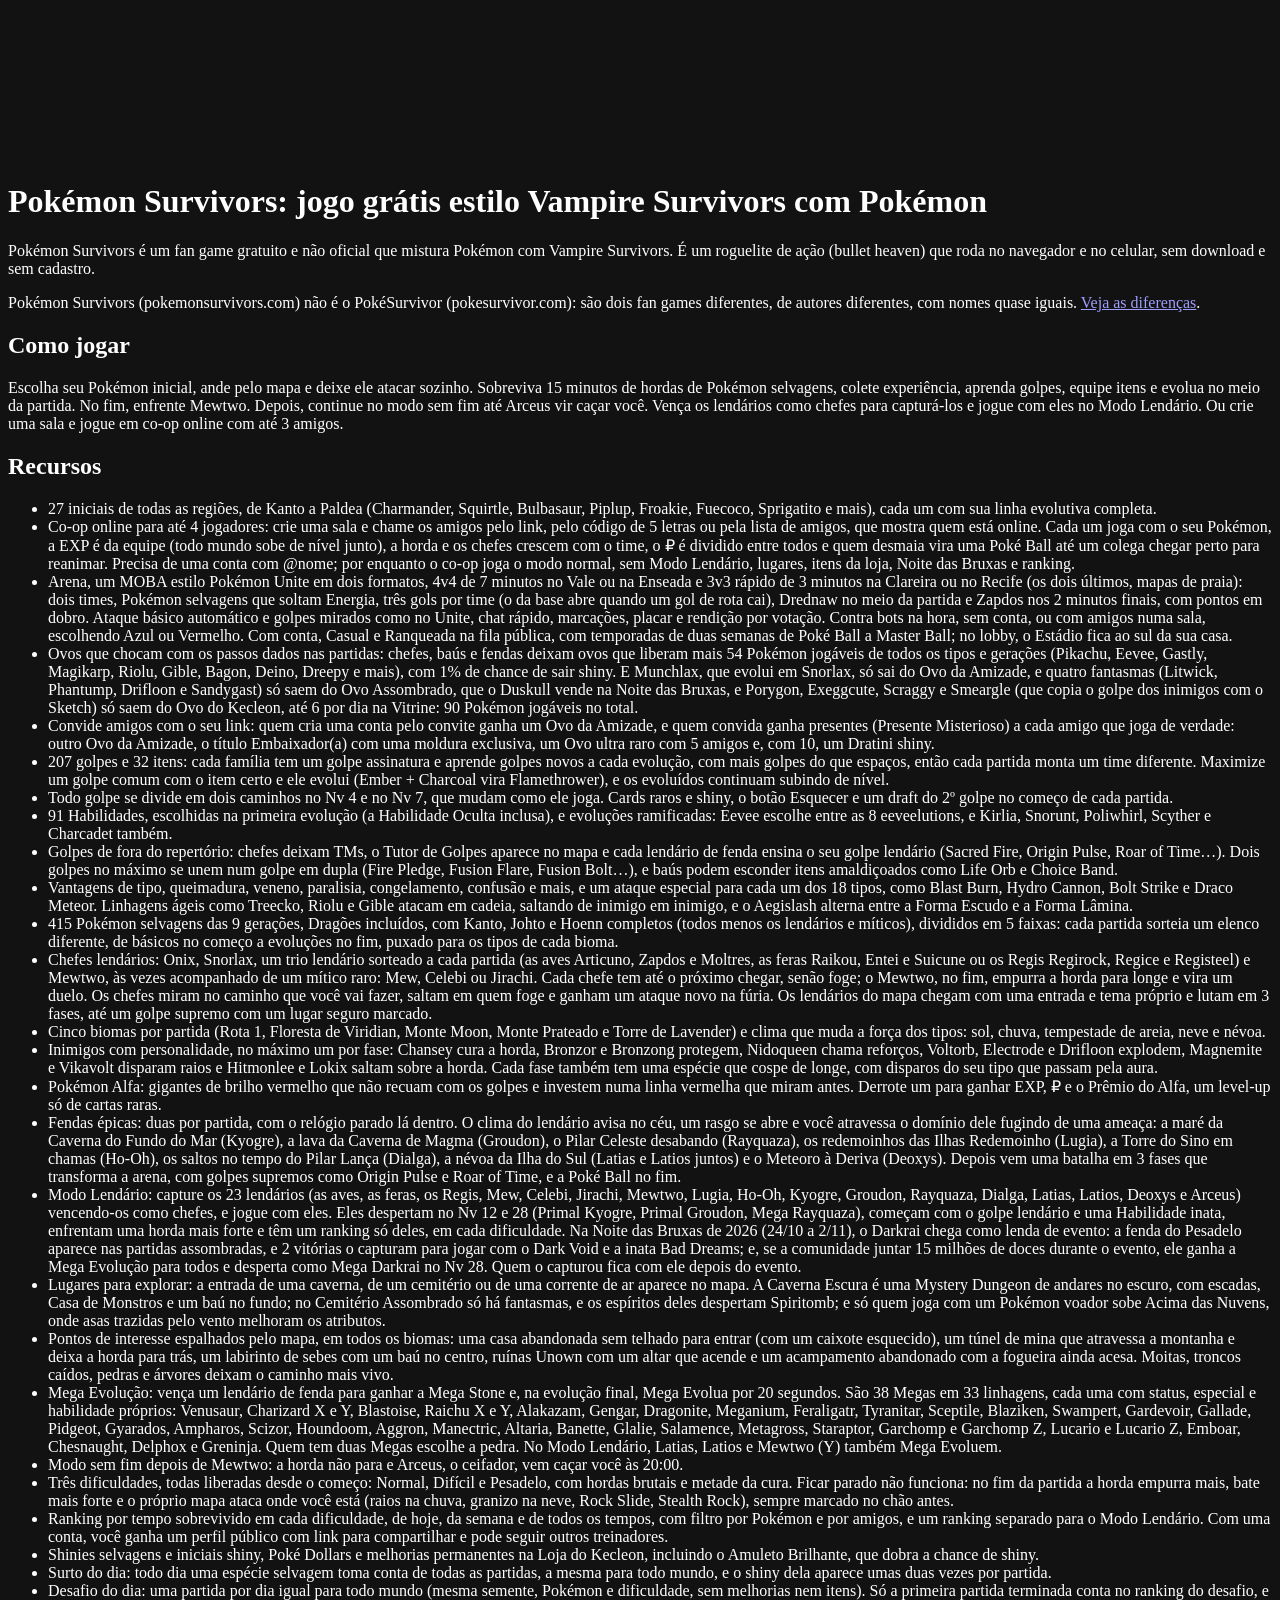
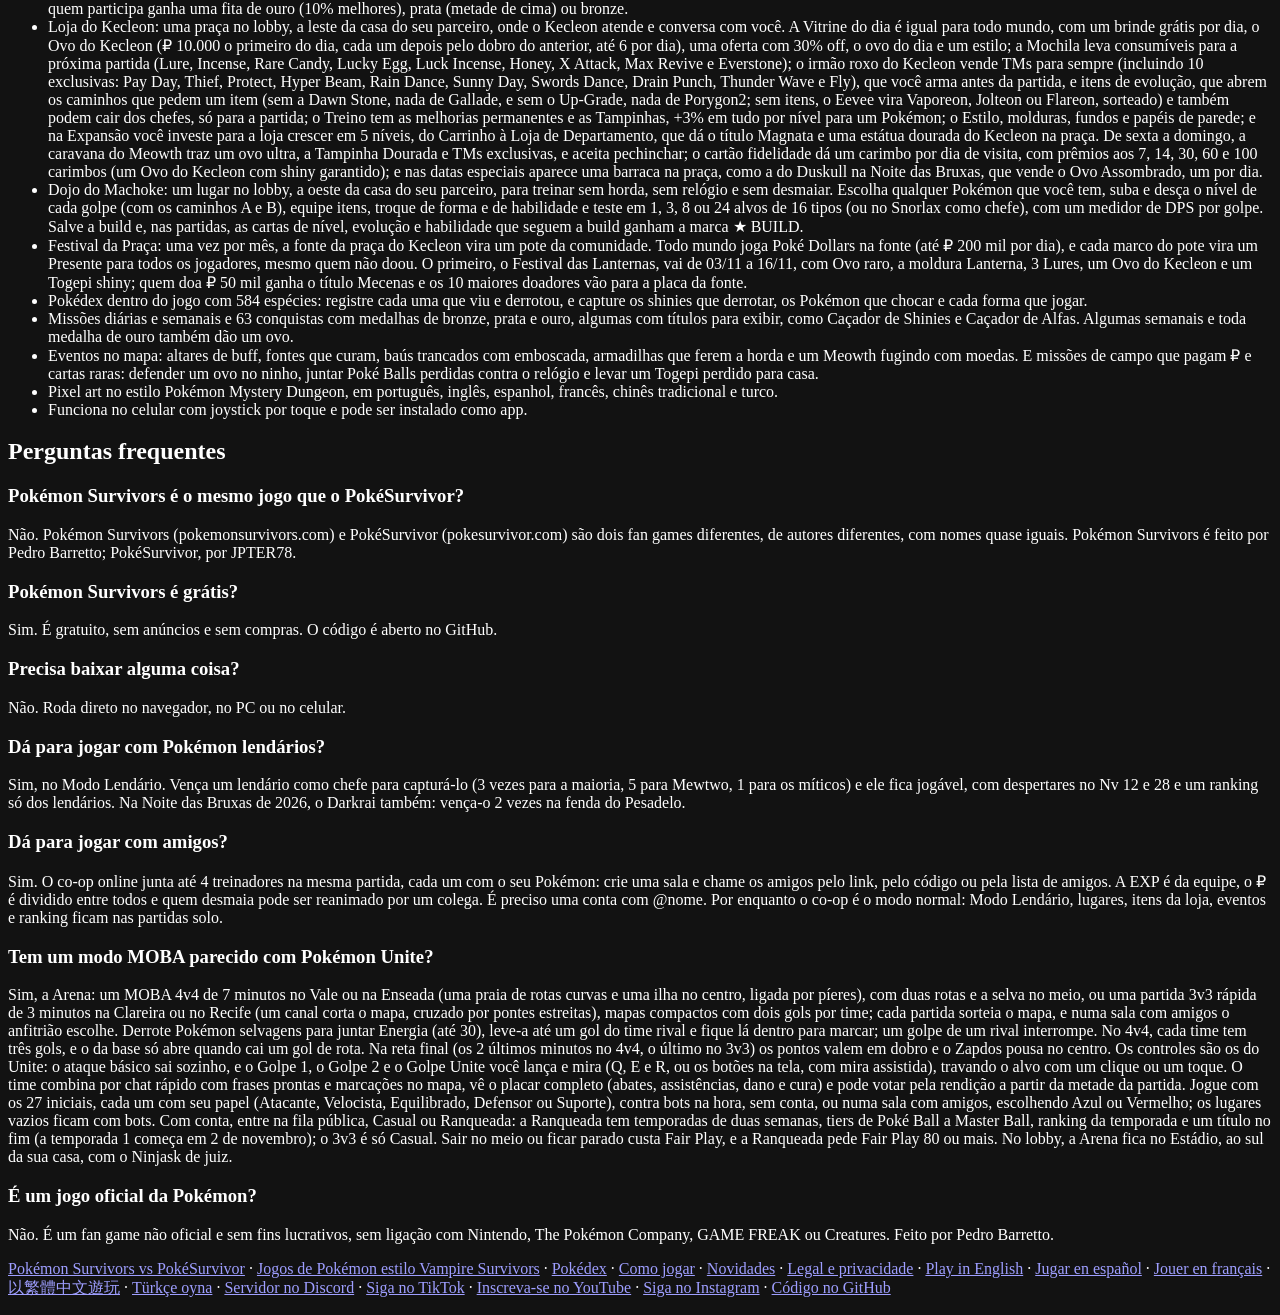
<file: index.html>
<!doctype html>
<html lang="pt-BR">
  <head>
    <meta charset="UTF-8" />
    <meta
      name="viewport"
      content="width=device-width, initial-scale=1, maximum-scale=1, user-scalable=no, viewport-fit=cover"
    />
    <meta name="theme-color" content="#101820" />
    <meta name="color-scheme" content="dark" />
    <meta name="mobile-web-app-capable" content="yes" />
    <meta name="apple-mobile-web-app-capable" content="yes" />
    <meta name="apple-mobile-web-app-status-bar-style" content="black-translucent" />
    <meta name="apple-mobile-web-app-title" content="Survivors" />
    <meta name="format-detection" content="telephone=no" />
    <title>Pokémon Survivors – Jogo grátis estilo Vampire Survivors com Pokémon</title>
    <meta name="description" content="Jogue grátis no navegador ou no celular, sem baixar nada: um roguelite estilo Vampire Survivors com Pokémon. Escolha entre 27 iniciais de todas as regiões (e mais 63 Pokémon que saem de ovos), evolua, derrote Mewtwo e capture os lendários para jogar com eles. Jogue sozinho ou em co-op online com até 3 amigos. E tem a Arena, um MOBA 4v4 e 3v3 estilo Pokémon Unite, contra bots ou com amigos." />
    <link rel="canonical" href="https://www.pokemonsurvivors.com/" />
    <link rel="alternate" hreflang="pt-BR" href="https://www.pokemonsurvivors.com/" />
    <link rel="alternate" hreflang="en" href="https://www.pokemonsurvivors.com/en/" />
    <link rel="alternate" hreflang="es" href="https://www.pokemonsurvivors.com/es/" />
    <link rel="alternate" hreflang="fr" href="https://www.pokemonsurvivors.com/fr/" />
    <link rel="alternate" hreflang="zh-Hant" href="https://www.pokemonsurvivors.com/zh-tw/" />
    <link rel="alternate" hreflang="tr" href="https://www.pokemonsurvivors.com/tr/" />
    <link rel="alternate" hreflang="x-default" href="https://www.pokemonsurvivors.com/en/" />
    <meta property="og:type" content="website" />
    <meta property="og:site_name" content="Pokémon Survivors" />
    <meta property="og:url" content="https://www.pokemonsurvivors.com/" />
    <meta property="og:title" content="Pokémon Survivors – Vampire Survivors com Pokémon, grátis" />
    <meta property="og:description" content="Fan game gratuito estilo Vampire Survivors com Pokémon. Jogue no navegador ou no celular, sem baixar." />
    <meta property="og:image" content="https://www.pokemonsurvivors.com/og.png" />
    <meta property="og:image:width" content="1200" />
    <meta property="og:image:height" content="630" />
    <meta property="og:image:alt" content="Charizard enfrentando uma horda de Pokémon selvagens em pixel art" />
    <meta property="og:locale" content="pt_BR" />
    <meta property="og:locale:alternate" content="en_US" />
    <meta property="og:locale:alternate" content="es_LA" />
    <meta property="og:locale:alternate" content="fr_FR" />
    <meta property="og:locale:alternate" content="zh_TW" />
    <meta property="og:locale:alternate" content="tr_TR" />
    <meta name="twitter:card" content="summary_large_image" />
    <link rel="icon" href="/assets/pokemon/4/portrait.png" />
    <link rel="apple-touch-icon" href="/icons/apple-touch-icon.png" />
    <link rel="manifest" href="/manifest.webmanifest" />
    <script type="application/ld+json">
      {
        "@context": "https://schema.org",
        "@graph": [
          {
            "@type": "WebSite",
            "@id": "https://www.pokemonsurvivors.com/#website",
            "name": "Pokémon Survivors",
            "url": "https://www.pokemonsurvivors.com/",
            "inLanguage": ["pt-BR", "en", "es", "fr", "zh-Hant", "tr"]
          },
          {
            "@type": "VideoGame",
            "@id": "https://www.pokemonsurvivors.com/#game",
            "name": "Pokémon Survivors",
            "alternateName": ["Pokemon Survivors", "Vampire Survivors com Pokémon"],
            "url": "https://www.pokemonsurvivors.com/",
            "description": "Fan game gratuito e não oficial estilo Vampire Survivors com Pokémon. Escolha um dos 27 iniciais ou choque ovos para liberar mais 63 Pokémon, sobreviva 15 minutos de hordas selvagens de todas as gerações, monte sua build entre 207 golpes, evolua e derrote Mewtwo. Vença os lendários para capturá-los e jogar com eles no Modo Lendário. Roda no navegador e no celular, sem download. Jogue sozinho ou em co-op online com até 3 amigos.",
            "disambiguatingDescription": "Não confundir com PokéSurvivor (pokesurvivor.com), outro fan game de Pokémon estilo Vampire Survivors, feito por JPTER78, nem com Pokémon Survivor Burst, feito por ClessioTV para baixar no PC.",
            "image": "https://www.pokemonsurvivors.com/og.png",
            "genre": ["Roguelite", "Roguelike", "Bullet heaven", "Survivors-like", "Ação"],
            "gamePlatform": ["Navegador", "Android", "iOS", "PC"],
            "applicationCategory": "GameApplication",
            "operatingSystem": "Qualquer (navegador)",
            "playMode": ["SinglePlayer", "CoOp", "MultiPlayer"],
            "numberOfPlayers": { "@type": "QuantitativeValue", "minValue": 1, "maxValue": 4 },
            "inLanguage": ["pt-BR", "en", "es", "fr", "zh-Hant", "tr"],
            "isAccessibleForFree": true,
            "offers": { "@type": "Offer", "price": "0", "priceCurrency": "BRL" },
            "author": { "@type": "Person", "name": "Pedro Barretto", "url": "https://pedrobarretto.com.br" },
            "sameAs": ["https://github.com/pedrobarretto/pokemon-survivors", "https://discord.gg/Vx3RWFsjaD", "https://www.tiktok.com/@pokemonsurvivors", "https://www.youtube.com/@PokemonSurvivors", "https://www.instagram.com/pokemonsurvivors/"],
            "isPartOf": { "@id": "https://www.pokemonsurvivors.com/#website" }
          },
          {
            "@type": "FAQPage",
            "mainEntity": [
              {
                "@type": "Question",
                "name": "Pokémon Survivors é o mesmo jogo que o PokéSurvivor?",
                "acceptedAnswer": { "@type": "Answer", "text": "Não. Pokémon Survivors (pokemonsurvivors.com) e PokéSurvivor (pokesurvivor.com) são dois fan games diferentes, de autores diferentes, com nomes quase iguais. Pokémon Survivors é feito por Pedro Barretto; PokéSurvivor, por JPTER78." }
              },
              {
                "@type": "Question",
                "name": "Pokémon Survivors é grátis?",
                "acceptedAnswer": { "@type": "Answer", "text": "Sim. É um fan game gratuito, sem anúncios e sem compras. O código é aberto no GitHub." }
              },
              {
                "@type": "Question",
                "name": "Precisa baixar alguma coisa?",
                "acceptedAnswer": { "@type": "Answer", "text": "Não. O jogo roda direto no navegador, no PC ou no celular. No celular dá para instalar como app em tela cheia pelo menu do navegador." }
              },
              {
                "@type": "Question",
                "name": "Como funciona o jogo?",
                "acceptedAnswer": { "@type": "Answer", "text": "É um roguelite estilo Vampire Survivors: você só se move, e seu Pokémon ataca sozinho. Sobreviva 15 minutos de hordas, ganhe experiência, escolha golpes e itens a cada nível, evolua e enfrente chefes lendários até Mewtwo. No caminho, fendas épicas levam ao domínio de Lugia, Kyogre, Rayquaza e outros lendários, e depois de Mewtwo dá para seguir no modo sem fim contra Arceus." }
              },
              {
                "@type": "Question",
                "name": "Dá para jogar com Pokémon lendários?",
                "acceptedAnswer": { "@type": "Answer", "text": "Sim, no Modo Lendário. Os 23 lendários do jogo (Kyogre, Groudon, Rayquaza, Lugia, Mewtwo, Arceus e outros) são capturados vencendo-os como chefes: 3 vitórias para os das fendas e dos trios, 5 para Mewtwo e 1 para Mew, Celebi e Jirachi. Arceus só se deixa capturar no modo sem fim, depois dos outros 22. No Modo Lendário eles despertam no Nv 12 e 28 (Primal Kyogre, Primal Groudon, Mega Rayquaza), a horda vem mais forte e há um ranking só deles. Na Noite das Bruxas de 2026 (24/10 a 2/11), o Darkrai chega como lenda de evento: a fenda do Pesadelo aparece nas partidas assombradas, e 2 vitórias o capturam para jogar com o Dark Void e a inata Bad Dreams; e, se a comunidade juntar 15 milhões de doces durante o evento, ele ganha a Mega Evolução para todos e desperta como Mega Darkrai no Nv 28. Quem o capturou fica com ele depois do evento." }
              },
              {
                "@type": "Question",
                "name": "Dá para jogar com amigos?",
                "acceptedAnswer": { "@type": "Answer", "text": "Sim. O co-op online junta até 4 treinadores na mesma partida, cada um com o seu Pokémon: crie uma sala e chame os amigos pelo link, pelo código ou pela lista de amigos. A EXP é da equipe, o ₽ é dividido entre todos e quem desmaia pode ser reanimado por um colega. É preciso uma conta com @nome. Por enquanto o co-op é o modo normal: Modo Lendário, lugares, itens da loja, eventos e ranking ficam nas partidas solo." }
              },
              {
                "@type": "Question",
                "name": "Tem um modo MOBA parecido com Pokémon Unite?",
                "acceptedAnswer": { "@type": "Answer", "text": "Sim, a Arena: um MOBA 4v4 de 7 minutos no Vale ou na Enseada (uma praia de rotas curvas e uma ilha no centro, ligada por píeres), com duas rotas e a selva no meio, ou uma partida 3v3 rápida de 3 minutos na Clareira ou no Recife (um canal corta o mapa, cruzado por pontes estreitas), mapas compactos com dois gols por time; cada partida sorteia o mapa, e numa sala com amigos o anfitrião escolhe. Derrote Pokémon selvagens para juntar Energia (até 30), leve-a até um gol do time rival e fique lá dentro para marcar; um golpe de um rival interrompe. No 4v4, cada time tem três gols, e o da base só abre quando cai um gol de rota. Na reta final (os 2 últimos minutos no 4v4, o último no 3v3) os pontos valem em dobro e o Zapdos pousa no centro. Os controles são os do Unite: o ataque básico sai sozinho, e o Golpe 1, o Golpe 2 e o Golpe Unite você lança e mira (Q, E e R, ou os botões na tela, com mira assistida), travando o alvo com um clique ou um toque. O time combina por chat rápido com frases prontas e marcações no mapa, vê o placar completo (abates, assistências, dano e cura) e pode votar pela rendição a partir da metade da partida. Jogue com os 27 iniciais, cada um com seu papel (Atacante, Velocista, Equilibrado, Defensor ou Suporte), contra bots na hora, sem conta, ou numa sala com amigos, escolhendo Azul ou Vermelho; os lugares vazios ficam com bots. Com conta, entre na fila pública, Casual ou Ranqueada: a Ranqueada tem temporadas de duas semanas, tiers de Poké Ball a Master Ball, ranking da temporada e um título no fim (a temporada 1 começa em 2 de novembro); o 3v3 é só Casual. Sair no meio ou ficar parado custa Fair Play, e a Ranqueada pede Fair Play 80 ou mais. No lobby, a Arena fica no Estádio, ao sul da sua casa, com o Ninjask de juiz." }
              },
              {
                "@type": "Question",
                "name": "É um jogo oficial da Pokémon?",
                "acceptedAnswer": { "@type": "Answer", "text": "Não. É um fan game não oficial e sem fins lucrativos, sem ligação com Nintendo, The Pokémon Company, GAME FREAK ou Creatures." }
              }
            ]
          }
        ]
      }
    </script>
  </head>
  <body>
    <canvas id="game" aria-label="Pokémon Survivors"></canvas>
    <div id="ui"></div>
    <!-- Text alternative to the canvas: read by screen readers, search engines and AI crawlers that don't run JS. -->
    <main class="sr-only">
      <h1>Pokémon Survivors: jogo grátis estilo Vampire Survivors com Pokémon</h1>
      <p>
        Pokémon Survivors é um fan game gratuito e não oficial que mistura Pokémon com Vampire Survivors. É um roguelite
        de ação (bullet heaven) que roda no navegador e no celular, sem download e sem cadastro.
      </p>
      <p>Pokémon Survivors (pokemonsurvivors.com) não é o PokéSurvivor (pokesurvivor.com): são dois fan games diferentes, de autores diferentes, com nomes quase iguais. <a href="/pokemon-survivors-vs-pokesurvivor/">Veja as diferenças</a>.</p>
      <h2>Como jogar</h2>
      <p>
        Escolha seu Pokémon inicial, ande pelo mapa e deixe ele atacar sozinho. Sobreviva 15 minutos de hordas de
        Pokémon selvagens, colete experiência, aprenda golpes, equipe itens e evolua no meio da partida. No fim, enfrente
        Mewtwo. Depois, continue no modo sem fim até Arceus vir caçar você. Vença os lendários como chefes para capturá-los
        e jogue com eles no Modo Lendário.
        Ou crie uma sala e jogue em co-op online com até 3 amigos.
      </p>
      <h2>Recursos</h2>
      <ul>
        <li>27 iniciais de todas as regiões, de Kanto a Paldea (Charmander, Squirtle, Bulbasaur, Piplup, Froakie, Fuecoco, Sprigatito e mais), cada um com sua linha evolutiva completa.</li>
        <li>Co-op online para até 4 jogadores: crie uma sala e chame os amigos pelo link, pelo código de 5 letras ou pela lista de amigos, que mostra quem está online. Cada um joga com o seu Pokémon, a EXP é da equipe (todo mundo sobe de nível junto), a horda e os chefes crescem com o time, o ₽ é dividido entre todos e quem desmaia vira uma Poké Ball até um colega chegar perto para reanimar. Precisa de uma conta com @nome; por enquanto o co-op joga o modo normal, sem Modo Lendário, lugares, itens da loja, Noite das Bruxas e ranking.</li>
        <li>Arena, um MOBA estilo Pokémon Unite em dois formatos, 4v4 de 7 minutos no Vale ou na Enseada e 3v3 rápido de 3 minutos na Clareira ou no Recife (os dois últimos, mapas de praia): dois times, Pokémon selvagens que soltam Energia, três gols por time (o da base abre quando um gol de rota cai), Drednaw no meio da partida e Zapdos nos 2 minutos finais, com pontos em dobro. Ataque básico automático e golpes mirados como no Unite, chat rápido, marcações, placar e rendição por votação. Contra bots na hora, sem conta, ou com amigos numa sala, escolhendo Azul ou Vermelho. Com conta, Casual e Ranqueada na fila pública, com temporadas de duas semanas de Poké Ball a Master Ball; no lobby, o Estádio fica ao sul da sua casa.</li>
        <li>Ovos que chocam com os passos dados nas partidas: chefes, baús e fendas deixam ovos que liberam mais 54 Pokémon jogáveis de todos os tipos e gerações (Pikachu, Eevee, Gastly, Magikarp, Riolu, Gible, Bagon, Deino, Dreepy e mais), com 1% de chance de sair shiny. E Munchlax, que evolui em Snorlax, só sai do Ovo da Amizade, e quatro fantasmas (Litwick, Phantump, Drifloon e Sandygast) só saem do Ovo Assombrado, que o Duskull vende na Noite das Bruxas, e Porygon, Exeggcute, Scraggy e Smeargle (que copia o golpe dos inimigos com o Sketch) só saem do Ovo do Kecleon, até 6 por dia na Vitrine: 90 Pokémon jogáveis no total.</li>
        <li>Convide amigos com o seu link: quem cria uma conta pelo convite ganha um Ovo da Amizade, e quem convida ganha presentes (Presente Misterioso) a cada amigo que joga de verdade: outro Ovo da Amizade, o título Embaixador(a) com uma moldura exclusiva, um Ovo ultra raro com 5 amigos e, com 10, um Dratini shiny.</li>
        <li>207 golpes e 32 itens: cada família tem um golpe assinatura e aprende golpes novos a cada evolução, com mais golpes do que espaços, então cada partida monta um time diferente. Maximize um golpe comum com o item certo e ele evolui (Ember + Charcoal vira Flamethrower), e os evoluídos continuam subindo de nível.</li>
        <li>Todo golpe se divide em dois caminhos no Nv 4 e no Nv 7, que mudam como ele joga. Cards raros e shiny, o botão Esquecer e um draft do 2º golpe no começo de cada partida.</li>
        <li>91 Habilidades, escolhidas na primeira evolução (a Habilidade Oculta inclusa), e evoluções ramificadas: Eevee escolhe entre as 8 eeveelutions, e Kirlia, Snorunt, Poliwhirl, Scyther e Charcadet também.</li>
        <li>Golpes de fora do repertório: chefes deixam TMs, o Tutor de Golpes aparece no mapa e cada lendário de fenda ensina o seu golpe lendário (Sacred Fire, Origin Pulse, Roar of Time…). Dois golpes no máximo se unem num golpe em dupla (Fire Pledge, Fusion Flare, Fusion Bolt…), e baús podem esconder itens amaldiçoados como Life Orb e Choice Band.</li>
        <li>Vantagens de tipo, queimadura, veneno, paralisia, congelamento, confusão e mais, e um ataque especial para cada um dos 18 tipos, como Blast Burn, Hydro Cannon, Bolt Strike e Draco Meteor. Linhagens ágeis como Treecko, Riolu e Gible atacam em cadeia, saltando de inimigo em inimigo, e o Aegislash alterna entre a Forma Escudo e a Forma Lâmina.</li>
        <li>415 Pokémon selvagens das 9 gerações, Dragões incluídos, com Kanto, Johto e Hoenn completos (todos menos os lendários e míticos), divididos em 5 faixas: cada partida sorteia um elenco diferente, de básicos no começo a evoluções no fim, puxado para os tipos de cada bioma.</li>
        <li>Chefes lendários: Onix, Snorlax, um trio lendário sorteado a cada partida (as aves Articuno, Zapdos e Moltres, as feras Raikou, Entei e Suicune ou os Regis Regirock, Regice e Registeel) e Mewtwo, às vezes acompanhado de um mítico raro: Mew, Celebi ou Jirachi. Cada chefe tem até o próximo chegar, senão foge; o Mewtwo, no fim, empurra a horda para longe e vira um duelo. Os chefes miram no caminho que você vai fazer, saltam em quem foge e ganham um ataque novo na fúria. Os lendários do mapa chegam com uma entrada e tema próprio e lutam em 3 fases, até um golpe supremo com um lugar seguro marcado.</li>
        <li>Cinco biomas por partida (Rota 1, Floresta de Viridian, Monte Moon, Monte Prateado e Torre de Lavender) e clima que muda a força dos tipos: sol, chuva, tempestade de areia, neve e névoa.</li>
        <li>Inimigos com personalidade, no máximo um por fase: Chansey cura a horda, Bronzor e Bronzong protegem, Nidoqueen chama reforços, Voltorb, Electrode e Drifloon explodem, Magnemite e Vikavolt disparam raios e Hitmonlee e Lokix saltam sobre a horda. Cada fase também tem uma espécie que cospe de longe, com disparos do seu tipo que passam pela aura.</li>
        <li>Pokémon Alfa: gigantes de brilho vermelho que não recuam com os golpes e investem numa linha vermelha que miram antes. Derrote um para ganhar EXP, ₽ e o Prêmio do Alfa, um level-up só de cartas raras.</li>
        <li>Fendas épicas: duas por partida, com o relógio parado lá dentro. O clima do lendário avisa no céu, um rasgo se abre e você atravessa o domínio dele fugindo de uma ameaça: a maré da Caverna do Fundo do Mar (Kyogre), a lava da Caverna de Magma (Groudon), o Pilar Celeste desabando (Rayquaza), os redemoinhos das Ilhas Redemoinho (Lugia), a Torre do Sino em chamas (Ho-Oh), os saltos no tempo do Pilar Lança (Dialga), a névoa da Ilha do Sul (Latias e Latios juntos) e o Meteoro à Deriva (Deoxys). Depois vem uma batalha em 3 fases que transforma a arena, com golpes supremos como Origin Pulse e Roar of Time, e a Poké Ball no fim.</li>
        <li>Modo Lendário: capture os 23 lendários (as aves, as feras, os Regis, Mew, Celebi, Jirachi, Mewtwo, Lugia, Ho-Oh, Kyogre, Groudon, Rayquaza, Dialga, Latias, Latios, Deoxys e Arceus) vencendo-os como chefes, e jogue com eles. Eles despertam no Nv 12 e 28 (Primal Kyogre, Primal Groudon, Mega Rayquaza), começam com o golpe lendário e uma Habilidade inata, enfrentam uma horda mais forte e têm um ranking só deles, em cada dificuldade. Na Noite das Bruxas de 2026 (24/10 a 2/11), o Darkrai chega como lenda de evento: a fenda do Pesadelo aparece nas partidas assombradas, e 2 vitórias o capturam para jogar com o Dark Void e a inata Bad Dreams; e, se a comunidade juntar 15 milhões de doces durante o evento, ele ganha a Mega Evolução para todos e desperta como Mega Darkrai no Nv 28. Quem o capturou fica com ele depois do evento.</li>
        <li>Lugares para explorar: a entrada de uma caverna, de um cemitério ou de uma corrente de ar aparece no mapa. A Caverna Escura é uma Mystery Dungeon de andares no escuro, com escadas, Casa de Monstros e um baú no fundo; no Cemitério Assombrado só há fantasmas, e os espíritos deles despertam Spiritomb; e só quem joga com um Pokémon voador sobe Acima das Nuvens, onde asas trazidas pelo vento melhoram os atributos.</li>
        <li>Pontos de interesse espalhados pelo mapa, em todos os biomas: uma casa abandonada sem telhado para entrar (com um caixote esquecido), um túnel de mina que atravessa a montanha e deixa a horda para trás, um labirinto de sebes com um baú no centro, ruínas Unown com um altar que acende e um acampamento abandonado com a fogueira ainda acesa. Moitas, troncos caídos, pedras e árvores deixam o caminho mais vivo.</li>
        <li>Mega Evolução: vença um lendário de fenda para ganhar a Mega Stone e, na evolução final, Mega Evolua por 20 segundos. São 38 Megas em 33 linhagens, cada uma com status, especial e habilidade próprios: Venusaur, Charizard X e Y, Blastoise, Raichu X e Y, Alakazam, Gengar, Dragonite, Meganium, Feraligatr, Tyranitar, Sceptile, Blaziken, Swampert, Gardevoir, Gallade, Pidgeot, Gyarados, Ampharos, Scizor, Houndoom, Aggron, Manectric, Altaria, Banette, Glalie, Salamence, Metagross, Staraptor, Garchomp e Garchomp Z, Lucario e Lucario Z, Emboar, Chesnaught, Delphox e Greninja. Quem tem duas Megas escolhe a pedra. No Modo Lendário, Latias, Latios e Mewtwo (Y) também Mega Evoluem.</li>
        <li>Modo sem fim depois de Mewtwo: a horda não para e Arceus, o ceifador, vem caçar você às 20:00.</li>
        <li>Três dificuldades, todas liberadas desde o começo: Normal, Difícil e Pesadelo, com hordas brutais e metade da cura. Ficar parado não funciona: no fim da partida a horda empurra mais, bate mais forte e o próprio mapa ataca onde você está (raios na chuva, granizo na neve, Rock Slide, Stealth Rock), sempre marcado no chão antes.</li>
        <li>Ranking por tempo sobrevivido em cada dificuldade, de hoje, da semana e de todos os tempos, com filtro por Pokémon e por amigos, e um ranking separado para o Modo Lendário. Com uma conta, você ganha um perfil público com link para compartilhar e pode seguir outros treinadores.</li>
        <li>Shinies selvagens e iniciais shiny, Poké Dollars e melhorias permanentes na Loja do Kecleon, incluindo o Amuleto Brilhante, que dobra a chance de shiny.</li>
        <li>Surto do dia: todo dia uma espécie selvagem toma conta de todas as partidas, a mesma para todo mundo, e o shiny dela aparece umas duas vezes por partida.</li>
        <li>Desafio do dia: uma partida por dia igual para todo mundo (mesma semente, Pokémon e dificuldade, sem melhorias nem itens). Só a primeira partida terminada conta no ranking do desafio, e quem participa ganha uma fita de ouro (10% melhores), prata (metade de cima) ou bronze.</li>
        <li>Loja do Kecleon: uma praça no lobby, a leste da casa do seu parceiro, onde o Kecleon atende e conversa com você. A Vitrine do dia é igual para todo mundo, com um brinde grátis por dia, o Ovo do Kecleon (₽ 10.000 o primeiro do dia, cada um depois pelo dobro do anterior, até 6 por dia), uma oferta com 30% off, o ovo do dia e um estilo; a Mochila leva consumíveis para a próxima partida (Lure, Incense, Rare Candy, Lucky Egg, Luck Incense, Honey, X Attack, Max Revive e Everstone); o irmão roxo do Kecleon vende TMs para sempre (incluindo 10 exclusivas: Pay Day, Thief, Protect, Hyper Beam, Rain Dance, Sunny Day, Swords Dance, Drain Punch, Thunder Wave e Fly), que você arma antes da partida, e itens de evolução, que abrem os caminhos que pedem um item (sem a Dawn Stone, nada de Gallade, e sem o Up-Grade, nada de Porygon2; sem itens, o Eevee vira Vaporeon, Jolteon ou Flareon, sorteado) e também podem cair dos chefes, só para a partida; o Treino tem as melhorias permanentes e as Tampinhas, +3% em tudo por nível para um Pokémon; o Estilo, molduras, fundos e papéis de parede; e na Expansão você investe para a loja crescer em 5 níveis, do Carrinho à Loja de Departamento, que dá o título Magnata e uma estátua dourada do Kecleon na praça. De sexta a domingo, a caravana do Meowth traz um ovo ultra, a Tampinha Dourada e TMs exclusivas, e aceita pechinchar; o cartão fidelidade dá um carimbo por dia de visita, com prêmios aos 7, 14, 30, 60 e 100 carimbos (um Ovo do Kecleon com shiny garantido); e nas datas especiais aparece uma barraca na praça, como a do Duskull na Noite das Bruxas, que vende o Ovo Assombrado, um por dia.</li>
        <li>Dojo do Machoke: um lugar no lobby, a oeste da casa do seu parceiro, para treinar sem horda, sem relógio e sem desmaiar. Escolha qualquer Pokémon que você tem, suba e desça o nível de cada golpe (com os caminhos A e B), equipe itens, troque de forma e de habilidade e teste em 1, 3, 8 ou 24 alvos de 16 tipos (ou no Snorlax como chefe), com um medidor de DPS por golpe. Salve a build e, nas partidas, as cartas de nível, evolução e habilidade que seguem a build ganham a marca ★ BUILD.</li>
        <li>Festival da Praça: uma vez por mês, a fonte da praça do Kecleon vira um pote da comunidade. Todo mundo joga Poké Dollars na fonte (até ₽ 200 mil por dia), e cada marco do pote vira um Presente para todos os jogadores, mesmo quem não doou. O primeiro, o Festival das Lanternas, vai de 03/11 a 16/11, com Ovo raro, a moldura Lanterna, 3 Lures, um Ovo do Kecleon e um Togepi shiny; quem doa ₽ 50 mil ganha o título Mecenas e os 10 maiores doadores vão para a placa da fonte.</li>
        <li>Pokédex dentro do jogo com 584 espécies: registre cada uma que viu e derrotou, e capture os shinies que derrotar, os Pokémon que chocar e cada forma que jogar.</li>
        <li>Missões diárias e semanais e 63 conquistas com medalhas de bronze, prata e ouro, algumas com títulos para exibir, como Caçador de Shinies e Caçador de Alfas. Algumas semanais e toda medalha de ouro também dão um ovo.</li>
        <li>Eventos no mapa: altares de buff, fontes que curam, baús trancados com emboscada, armadilhas que ferem a horda e um Meowth fugindo com moedas. E missões de campo que pagam ₽ e cartas raras: defender um ovo no ninho, juntar Poké Balls perdidas contra o relógio e levar um Togepi perdido para casa.</li>
        <li>Pixel art no estilo Pokémon Mystery Dungeon, em português, inglês, espanhol, francês, chinês tradicional e turco.</li>
        <li>Funciona no celular com joystick por toque e pode ser instalado como app.</li>
      </ul>
      <h2>Perguntas frequentes</h2>
      <h3>Pokémon Survivors é o mesmo jogo que o PokéSurvivor?</h3>
      <p>Não. Pokémon Survivors (pokemonsurvivors.com) e PokéSurvivor (pokesurvivor.com) são dois fan games diferentes, de autores diferentes, com nomes quase iguais. Pokémon Survivors é feito por Pedro Barretto; PokéSurvivor, por JPTER78.</p>
      <h3>Pokémon Survivors é grátis?</h3>
      <p>Sim. É gratuito, sem anúncios e sem compras. O código é aberto no GitHub.</p>
      <h3>Precisa baixar alguma coisa?</h3>
      <p>Não. Roda direto no navegador, no PC ou no celular.</p>
      <h3>Dá para jogar com Pokémon lendários?</h3>
      <p>Sim, no Modo Lendário. Vença um lendário como chefe para capturá-lo (3 vezes para a maioria, 5 para Mewtwo, 1 para os míticos) e ele fica jogável, com despertares no Nv 12 e 28 e um ranking só dos lendários. Na Noite das Bruxas de 2026, o Darkrai também: vença-o 2 vezes na fenda do Pesadelo.</p>
      <h3>Dá para jogar com amigos?</h3>
      <p>Sim. O co-op online junta até 4 treinadores na mesma partida, cada um com o seu Pokémon: crie uma sala e chame os amigos pelo link, pelo código ou pela lista de amigos. A EXP é da equipe, o ₽ é dividido entre todos e quem desmaia pode ser reanimado por um colega. É preciso uma conta com @nome. Por enquanto o co-op é o modo normal: Modo Lendário, lugares, itens da loja, eventos e ranking ficam nas partidas solo.</p>
      <h3>Tem um modo MOBA parecido com Pokémon Unite?</h3>
      <p>Sim, a Arena: um MOBA 4v4 de 7 minutos no Vale ou na Enseada (uma praia de rotas curvas e uma ilha no centro, ligada por píeres), com duas rotas e a selva no meio, ou uma partida 3v3 rápida de 3 minutos na Clareira ou no Recife (um canal corta o mapa, cruzado por pontes estreitas), mapas compactos com dois gols por time; cada partida sorteia o mapa, e numa sala com amigos o anfitrião escolhe. Derrote Pokémon selvagens para juntar Energia (até 30), leve-a até um gol do time rival e fique lá dentro para marcar; um golpe de um rival interrompe. No 4v4, cada time tem três gols, e o da base só abre quando cai um gol de rota. Na reta final (os 2 últimos minutos no 4v4, o último no 3v3) os pontos valem em dobro e o Zapdos pousa no centro. Os controles são os do Unite: o ataque básico sai sozinho, e o Golpe 1, o Golpe 2 e o Golpe Unite você lança e mira (Q, E e R, ou os botões na tela, com mira assistida), travando o alvo com um clique ou um toque. O time combina por chat rápido com frases prontas e marcações no mapa, vê o placar completo (abates, assistências, dano e cura) e pode votar pela rendição a partir da metade da partida. Jogue com os 27 iniciais, cada um com seu papel (Atacante, Velocista, Equilibrado, Defensor ou Suporte), contra bots na hora, sem conta, ou numa sala com amigos, escolhendo Azul ou Vermelho; os lugares vazios ficam com bots. Com conta, entre na fila pública, Casual ou Ranqueada: a Ranqueada tem temporadas de duas semanas, tiers de Poké Ball a Master Ball, ranking da temporada e um título no fim (a temporada 1 começa em 2 de novembro); o 3v3 é só Casual. Sair no meio ou ficar parado custa Fair Play, e a Ranqueada pede Fair Play 80 ou mais. No lobby, a Arena fica no Estádio, ao sul da sua casa, com o Ninjask de juiz.</p>
      <h3>É um jogo oficial da Pokémon?</h3>
      <p>
        Não. É um fan game não oficial e sem fins lucrativos, sem ligação com Nintendo, The Pokémon Company, GAME FREAK ou
        Creatures. Feito por Pedro Barretto.
      </p>
      <p>
        <a href="/pokemon-survivors-vs-pokesurvivor/">Pokémon Survivors vs PokéSurvivor</a> · <a href="/jogos-pokemon-estilo-vampire-survivors/">Jogos de Pokémon estilo Vampire Survivors</a> ·
        <a href="/pokedex/">Pokédex</a> · <a href="/guia/">Como jogar</a> · <a href="/novidades/">Novidades</a> ·
        <a href="/legal/">Legal e privacidade</a> ·
        <a href="https://www.pokemonsurvivors.com/en/" hreflang="en">Play in English</a> ·
        <a href="https://www.pokemonsurvivors.com/es/" hreflang="es">Jugar en español</a> ·
        <a href="https://www.pokemonsurvivors.com/fr/" hreflang="fr">Jouer en français</a> ·
        <a href="https://www.pokemonsurvivors.com/zh-tw/" hreflang="zh-Hant">以繁體中文遊玩</a> ·
        <a href="https://www.pokemonsurvivors.com/tr/" hreflang="tr">Türkçe oyna</a> ·
        <a href="https://discord.gg/Vx3RWFsjaD">Servidor no Discord</a> ·
        <a href="https://www.tiktok.com/@pokemonsurvivors" rel="me">Siga no TikTok</a> ·
        <a href="https://www.youtube.com/@PokemonSurvivors" rel="me">Inscreva-se no YouTube</a> ·
        <a href="https://www.instagram.com/pokemonsurvivors/" rel="me">Siga no Instagram</a> ·
        <a href="https://github.com/pedrobarretto/pokemon-survivors">Código no GitHub</a>
      </p>
    </main>
    <script type="module" src="/src/main.ts"></script>
  </body>
</html>
</file>
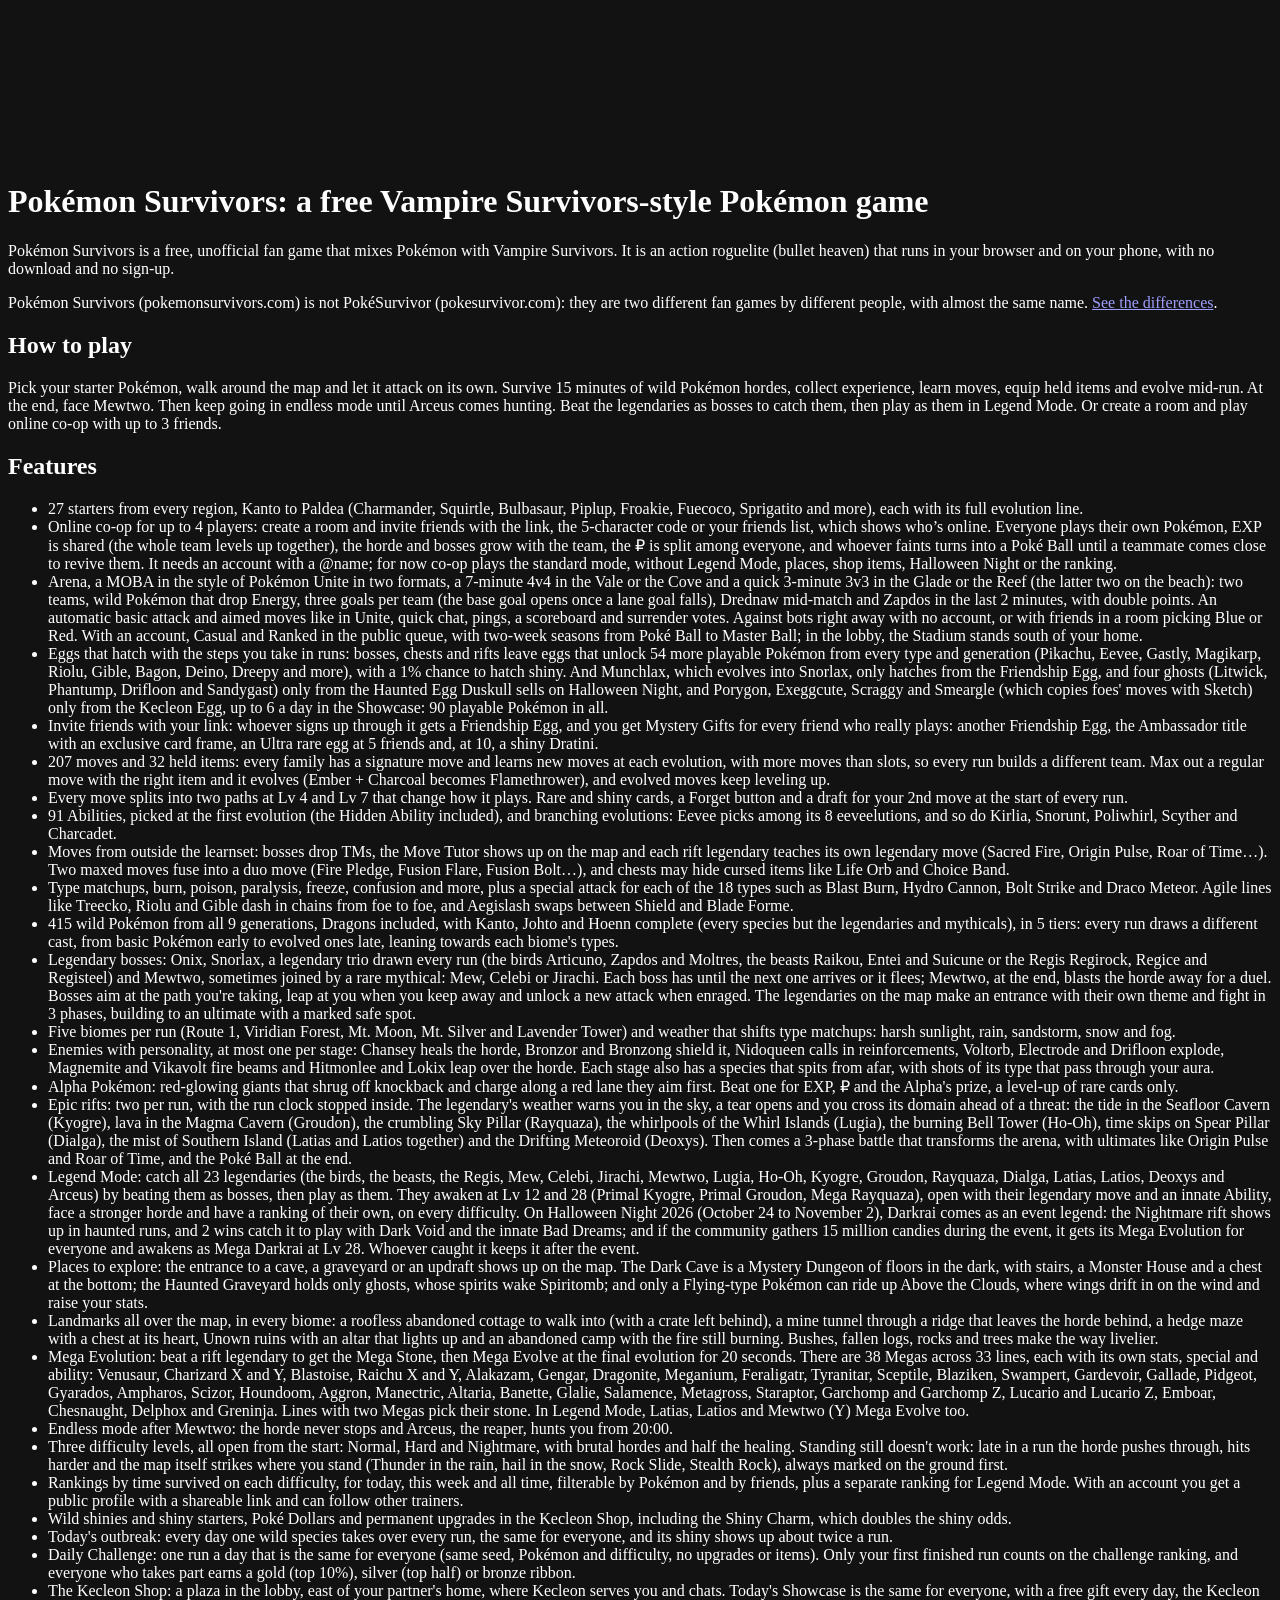
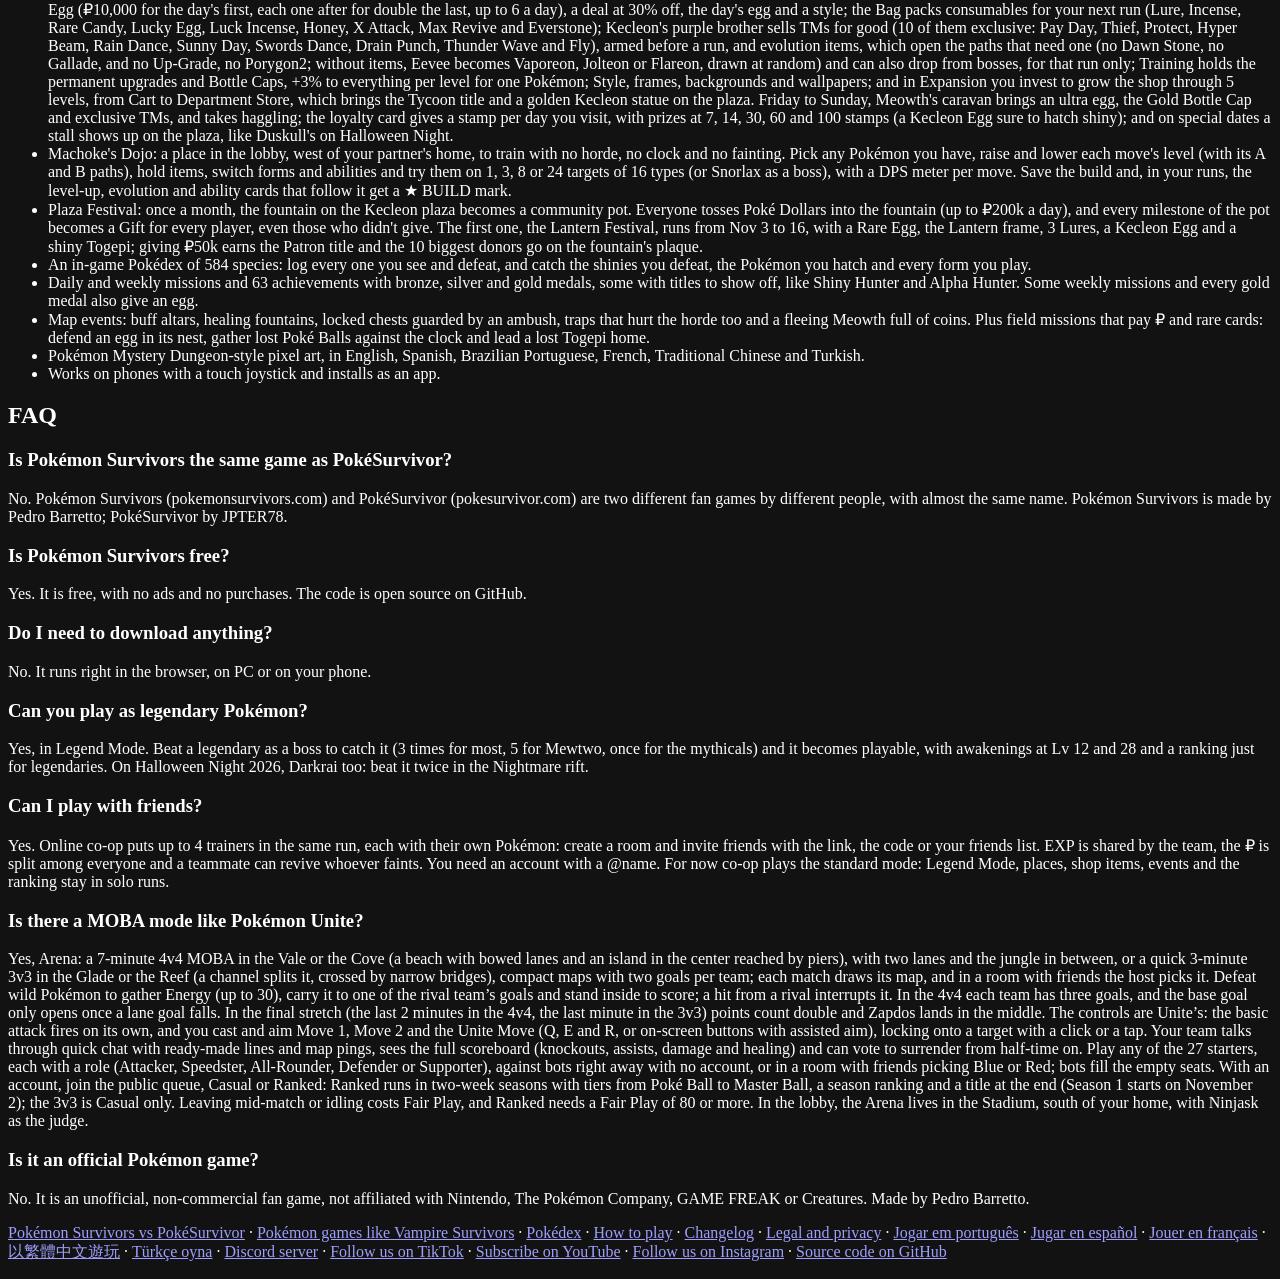
<file: en/index.html>
<!doctype html>
<!-- English entry: same game as /. It's also the x-default page, where search sends people whose language page didn't rank, so it keeps no `data-locale`: first-time visitors start in their browser's language, English if we don't have it (see src/i18n). -->
<html lang="en">
  <head>
    <meta charset="UTF-8" />
    <meta
      name="viewport"
      content="width=device-width, initial-scale=1, maximum-scale=1, user-scalable=no, viewport-fit=cover"
    />
    <meta name="theme-color" content="#101820" />
    <meta name="color-scheme" content="dark" />
    <meta name="mobile-web-app-capable" content="yes" />
    <meta name="apple-mobile-web-app-capable" content="yes" />
    <meta name="apple-mobile-web-app-status-bar-style" content="black-translucent" />
    <meta name="apple-mobile-web-app-title" content="Survivors" />
    <meta name="format-detection" content="telephone=no" />
    <title>Pokémon Survivors – Free Pokémon roguelite like Vampire Survivors</title>
    <meta name="description" content="Play free in your browser or on your phone, no download: a Vampire Survivors-style Pokémon roguelite. Pick one of 27 starters from every region (plus 63 Pokémon that hatch from eggs), evolve mid-run, take down Mewtwo and catch the legendaries to play as them. Play solo or in online co-op with up to 3 friends. Plus Arena, a 4v4 and 3v3 MOBA in the style of Pokémon Unite, against bots or with friends." />
    <link rel="canonical" href="https://www.pokemonsurvivors.com/en/" />
    <link rel="alternate" hreflang="pt-BR" href="https://www.pokemonsurvivors.com/" />
    <link rel="alternate" hreflang="en" href="https://www.pokemonsurvivors.com/en/" />
    <link rel="alternate" hreflang="es" href="https://www.pokemonsurvivors.com/es/" />
    <link rel="alternate" hreflang="fr" href="https://www.pokemonsurvivors.com/fr/" />
    <link rel="alternate" hreflang="zh-Hant" href="https://www.pokemonsurvivors.com/zh-tw/" />
    <link rel="alternate" hreflang="tr" href="https://www.pokemonsurvivors.com/tr/" />
    <link rel="alternate" hreflang="x-default" href="https://www.pokemonsurvivors.com/en/" />
    <meta property="og:type" content="website" />
    <meta property="og:site_name" content="Pokémon Survivors" />
    <meta property="og:url" content="https://www.pokemonsurvivors.com/en/" />
    <meta property="og:title" content="Pokémon Survivors – Vampire Survivors with Pokémon, free" />
    <meta property="og:description" content="A free Vampire Survivors-style Pokémon fan game. Play in your browser or on your phone, no download." />
    <meta property="og:image" content="https://www.pokemonsurvivors.com/og.png" />
    <meta property="og:image:width" content="1200" />
    <meta property="og:image:height" content="630" />
    <meta property="og:image:alt" content="Charizard fighting a horde of wild Pokémon in pixel art" />
    <meta property="og:locale" content="en_US" />
    <meta property="og:locale:alternate" content="pt_BR" />
    <meta property="og:locale:alternate" content="es_LA" />
    <meta property="og:locale:alternate" content="fr_FR" />
    <meta property="og:locale:alternate" content="zh_TW" />
    <meta property="og:locale:alternate" content="tr_TR" />
    <meta name="twitter:card" content="summary_large_image" />
    <link rel="icon" href="/assets/pokemon/4/portrait.png" />
    <link rel="apple-touch-icon" href="/icons/apple-touch-icon.png" />
    <link rel="manifest" href="/manifest.en.webmanifest" />
    <script type="application/ld+json">
      {
        "@context": "https://schema.org",
        "@graph": [
          {
            "@type": "WebSite",
            "@id": "https://www.pokemonsurvivors.com/#website",
            "name": "Pokémon Survivors",
            "url": "https://www.pokemonsurvivors.com/",
            "inLanguage": ["pt-BR", "en", "es", "fr", "zh-Hant", "tr"]
          },
          {
            "@type": "VideoGame",
            "@id": "https://www.pokemonsurvivors.com/#game",
            "name": "Pokémon Survivors",
            "alternateName": ["Pokemon Survivors", "Pokémon Vampire Survivors"],
            "url": "https://www.pokemonsurvivors.com/en/",
            "description": "A free, unofficial Vampire Survivors-style Pokémon fan game. Pick one of 27 starters or hatch eggs to unlock 63 more Pokémon, survive 15 minutes of wild hordes from every generation, build your kit from 207 moves, evolve and take down Mewtwo. Beat the legendaries to catch them and play as them in Legend Mode. Runs in the browser and on phones, no download. Play solo or in online co-op with up to 3 friends.",
            "disambiguatingDescription": "Not to be confused with PokéSurvivor (pokesurvivor.com), a different Vampire Survivors-style Pokémon fan game by JPTER78, or with Pokémon Survivor Burst, a downloadable PC game by ClessioTV.",
            "image": "https://www.pokemonsurvivors.com/og.png",
            "genre": ["Roguelite", "Roguelike", "Bullet heaven", "Survivors-like", "Action"],
            "gamePlatform": ["Web browser", "Android", "iOS", "PC"],
            "applicationCategory": "GameApplication",
            "operatingSystem": "Any (web browser)",
            "playMode": ["SinglePlayer", "CoOp", "MultiPlayer"],
            "numberOfPlayers": { "@type": "QuantitativeValue", "minValue": 1, "maxValue": 4 },
            "inLanguage": ["en", "pt-BR", "es", "fr", "zh-Hant", "tr"],
            "isAccessibleForFree": true,
            "offers": { "@type": "Offer", "price": "0", "priceCurrency": "USD" },
            "author": { "@type": "Person", "name": "Pedro Barretto", "url": "https://pedrobarretto.com" },
            "sameAs": ["https://github.com/pedrobarretto/pokemon-survivors", "https://discord.gg/Vx3RWFsjaD", "https://www.tiktok.com/@pokemonsurvivors", "https://www.youtube.com/@PokemonSurvivors", "https://www.instagram.com/pokemonsurvivors/"],
            "isPartOf": { "@id": "https://www.pokemonsurvivors.com/#website" }
          },
          {
            "@type": "FAQPage",
            "mainEntity": [
              {
                "@type": "Question",
                "name": "Is Pokémon Survivors the same game as PokéSurvivor?",
                "acceptedAnswer": { "@type": "Answer", "text": "No. Pokémon Survivors (pokemonsurvivors.com) and PokéSurvivor (pokesurvivor.com) are two different fan games by different people, with almost the same name. Pokémon Survivors is made by Pedro Barretto; PokéSurvivor by JPTER78." }
              },
              {
                "@type": "Question",
                "name": "Is Pokémon Survivors free?",
                "acceptedAnswer": { "@type": "Answer", "text": "Yes. It is a free fan game with no ads and no purchases. The code is open source on GitHub." }
              },
              {
                "@type": "Question",
                "name": "Do I need to download anything?",
                "acceptedAnswer": { "@type": "Answer", "text": "No. It runs right in the browser, on PC or on your phone. On phones you can install it as a fullscreen app from the browser menu." }
              },
              {
                "@type": "Question",
                "name": "How does the game work?",
                "acceptedAnswer": { "@type": "Answer", "text": "It is a Vampire Survivors-style roguelite: you only move, and your Pokémon attacks on its own. Survive 15 minutes of hordes, gain experience, pick moves and held items on every level up, evolve and face legendary bosses up to Mewtwo. Along the way, epic rifts lead into the domains of Lugia, Kyogre, Rayquaza and other legendaries, and after Mewtwo you can keep going in endless mode against Arceus." }
              },
              {
                "@type": "Question",
                "name": "Can you play as legendary Pokémon?",
                "acceptedAnswer": { "@type": "Answer", "text": "Yes, in Legend Mode. The game's 23 legendaries (Kyogre, Groudon, Rayquaza, Lugia, Mewtwo, Arceus and more) are caught by beating them as bosses: 3 wins for the rift and trio legendaries, 5 for Mewtwo and 1 for Mew, Celebi and Jirachi. Arceus can only be caught in endless mode, after the other 22. In Legend Mode they awaken at Lv 12 and 28 (Primal Kyogre, Primal Groudon, Mega Rayquaza), the horde comes in stronger and they have a ranking of their own. On Halloween Night 2026 (October 24 to November 2), Darkrai comes as an event legend: the Nightmare rift shows up in haunted runs, and 2 wins catch it to play with Dark Void and the innate Bad Dreams; and if the community gathers 15 million candies during the event, it gets its Mega Evolution for everyone and awakens as Mega Darkrai at Lv 28. Whoever caught it keeps it after the event." }
              },
              {
                "@type": "Question",
                "name": "Can I play with friends?",
                "acceptedAnswer": { "@type": "Answer", "text": "Yes. Online co-op puts up to 4 trainers in the same run, each with their own Pokémon: create a room and invite friends with the link, the code or your friends list. EXP is shared by the team, the ₽ is split among everyone and a teammate can revive whoever faints. You need an account with a @name. For now co-op plays the standard mode: Legend Mode, places, shop items, events and the ranking stay in solo runs." }
              },
              {
                "@type": "Question",
                "name": "Is there a MOBA mode like Pokémon Unite?",
                "acceptedAnswer": { "@type": "Answer", "text": "Yes, Arena: a 7-minute 4v4 MOBA in the Vale or the Cove (a beach with bowed lanes and an island in the center reached by piers), with two lanes and the jungle in between, or a quick 3-minute 3v3 in the Glade or the Reef (a channel splits it, crossed by narrow bridges), compact maps with two goals per team; each match draws its map, and in a room with friends the host picks it. Defeat wild Pokémon to gather Energy (up to 30), carry it to one of the rival team’s goals and stand inside to score; a hit from a rival interrupts it. In the 4v4 each team has three goals, and the base goal only opens once a lane goal falls. In the final stretch (the last 2 minutes in the 4v4, the last minute in the 3v3) points count double and Zapdos lands in the middle. The controls are Unite’s: the basic attack fires on its own, and you cast and aim Move 1, Move 2 and the Unite Move (Q, E and R, or on-screen buttons with assisted aim), locking onto a target with a click or a tap. Your team talks through quick chat with ready-made lines and map pings, sees the full scoreboard (knockouts, assists, damage and healing) and can vote to surrender from half-time on. Play any of the 27 starters, each with a role (Attacker, Speedster, All-Rounder, Defender or Supporter), against bots right away with no account, or in a room with friends picking Blue or Red; bots fill the empty seats. With an account, join the public queue, Casual or Ranked: Ranked runs in two-week seasons with tiers from Poké Ball to Master Ball, a season ranking and a title at the end (Season 1 starts on November 2); the 3v3 is Casual only. Leaving mid-match or idling costs Fair Play, and Ranked needs a Fair Play of 80 or more. In the lobby, the Arena lives in the Stadium, south of your home, with Ninjask as the judge." }
              },
              {
                "@type": "Question",
                "name": "Is it an official Pokémon game?",
                "acceptedAnswer": { "@type": "Answer", "text": "No. It is an unofficial, non-commercial fan game, not affiliated with Nintendo, The Pokémon Company, GAME FREAK or Creatures." }
              }
            ]
          }
        ]
      }
    </script>
  </head>
  <body>
    <canvas id="game" aria-label="Pokémon Survivors"></canvas>
    <div id="ui"></div>
    <!-- Text alternative to the canvas: read by screen readers, search engines and AI crawlers that don't run JS. -->
    <main class="sr-only">
      <h1>Pokémon Survivors: a free Vampire Survivors-style Pokémon game</h1>
      <p>
        Pokémon Survivors is a free, unofficial fan game that mixes Pokémon with Vampire Survivors. It is an action
        roguelite (bullet heaven) that runs in your browser and on your phone, with no download and no sign-up.
      </p>
      <p>Pokémon Survivors (pokemonsurvivors.com) is not PokéSurvivor (pokesurvivor.com): they are two different fan games by different people, with almost the same name. <a href="/en/pokemon-survivors-vs-pokesurvivor/">See the differences</a>.</p>
      <h2>How to play</h2>
      <p>
        Pick your starter Pokémon, walk around the map and let it attack on its own. Survive 15 minutes of wild Pokémon
        hordes, collect experience, learn moves, equip held items and evolve mid-run. At the end, face Mewtwo. Then keep
        going in endless mode until Arceus comes hunting. Beat the legendaries as bosses to catch them, then play as them
        in Legend Mode.
        Or create a room and play online co-op with up to 3 friends.
      </p>
      <h2>Features</h2>
      <ul>
        <li>27 starters from every region, Kanto to Paldea (Charmander, Squirtle, Bulbasaur, Piplup, Froakie, Fuecoco, Sprigatito and more), each with its full evolution line.</li>
        <li>Online co-op for up to 4 players: create a room and invite friends with the link, the 5-character code or your friends list, which shows who’s online. Everyone plays their own Pokémon, EXP is shared (the whole team levels up together), the horde and bosses grow with the team, the ₽ is split among everyone, and whoever faints turns into a Poké Ball until a teammate comes close to revive them. It needs an account with a @name; for now co-op plays the standard mode, without Legend Mode, places, shop items, Halloween Night or the ranking.</li>
        <li>Arena, a MOBA in the style of Pokémon Unite in two formats, a 7-minute 4v4 in the Vale or the Cove and a quick 3-minute 3v3 in the Glade or the Reef (the latter two on the beach): two teams, wild Pokémon that drop Energy, three goals per team (the base goal opens once a lane goal falls), Drednaw mid-match and Zapdos in the last 2 minutes, with double points. An automatic basic attack and aimed moves like in Unite, quick chat, pings, a scoreboard and surrender votes. Against bots right away with no account, or with friends in a room picking Blue or Red. With an account, Casual and Ranked in the public queue, with two-week seasons from Poké Ball to Master Ball; in the lobby, the Stadium stands south of your home.</li>
        <li>Eggs that hatch with the steps you take in runs: bosses, chests and rifts leave eggs that unlock 54 more playable Pokémon from every type and generation (Pikachu, Eevee, Gastly, Magikarp, Riolu, Gible, Bagon, Deino, Dreepy and more), with a 1% chance to hatch shiny. And Munchlax, which evolves into Snorlax, only hatches from the Friendship Egg, and four ghosts (Litwick, Phantump, Drifloon and Sandygast) only from the Haunted Egg Duskull sells on Halloween Night, and Porygon, Exeggcute, Scraggy and Smeargle (which copies foes' moves with Sketch) only from the Kecleon Egg, up to 6 a day in the Showcase: 90 playable Pokémon in all.</li>
        <li>Invite friends with your link: whoever signs up through it gets a Friendship Egg, and you get Mystery Gifts for every friend who really plays: another Friendship Egg, the Ambassador title with an exclusive card frame, an Ultra rare egg at 5 friends and, at 10, a shiny Dratini.</li>
        <li>207 moves and 32 held items: every family has a signature move and learns new moves at each evolution, with more moves than slots, so every run builds a different team. Max out a regular move with the right item and it evolves (Ember + Charcoal becomes Flamethrower), and evolved moves keep leveling up.</li>
        <li>Every move splits into two paths at Lv 4 and Lv 7 that change how it plays. Rare and shiny cards, a Forget button and a draft for your 2nd move at the start of every run.</li>
        <li>91 Abilities, picked at the first evolution (the Hidden Ability included), and branching evolutions: Eevee picks among its 8 eeveelutions, and so do Kirlia, Snorunt, Poliwhirl, Scyther and Charcadet.</li>
        <li>Moves from outside the learnset: bosses drop TMs, the Move Tutor shows up on the map and each rift legendary teaches its own legendary move (Sacred Fire, Origin Pulse, Roar of Time…). Two maxed moves fuse into a duo move (Fire Pledge, Fusion Flare, Fusion Bolt…), and chests may hide cursed items like Life Orb and Choice Band.</li>
        <li>Type matchups, burn, poison, paralysis, freeze, confusion and more, plus a special attack for each of the 18 types such as Blast Burn, Hydro Cannon, Bolt Strike and Draco Meteor. Agile lines like Treecko, Riolu and Gible dash in chains from foe to foe, and Aegislash swaps between Shield and Blade Forme.</li>
        <li>415 wild Pokémon from all 9 generations, Dragons included, with Kanto, Johto and Hoenn complete (every species but the legendaries and mythicals), in 5 tiers: every run draws a different cast, from basic Pokémon early to evolved ones late, leaning towards each biome's types.</li>
        <li>Legendary bosses: Onix, Snorlax, a legendary trio drawn every run (the birds Articuno, Zapdos and Moltres, the beasts Raikou, Entei and Suicune or the Regis Regirock, Regice and Registeel) and Mewtwo, sometimes joined by a rare mythical: Mew, Celebi or Jirachi. Each boss has until the next one arrives or it flees; Mewtwo, at the end, blasts the horde away for a duel. Bosses aim at the path you're taking, leap at you when you keep away and unlock a new attack when enraged. The legendaries on the map make an entrance with their own theme and fight in 3 phases, building to an ultimate with a marked safe spot.</li>
        <li>Five biomes per run (Route 1, Viridian Forest, Mt. Moon, Mt. Silver and Lavender Tower) and weather that shifts type matchups: harsh sunlight, rain, sandstorm, snow and fog.</li>
        <li>Enemies with personality, at most one per stage: Chansey heals the horde, Bronzor and Bronzong shield it, Nidoqueen calls in reinforcements, Voltorb, Electrode and Drifloon explode, Magnemite and Vikavolt fire beams and Hitmonlee and Lokix leap over the horde. Each stage also has a species that spits from afar, with shots of its type that pass through your aura.</li>
        <li>Alpha Pokémon: red-glowing giants that shrug off knockback and charge along a red lane they aim first. Beat one for EXP, ₽ and the Alpha's prize, a level-up of rare cards only.</li>
        <li>Epic rifts: two per run, with the run clock stopped inside. The legendary's weather warns you in the sky, a tear opens and you cross its domain ahead of a threat: the tide in the Seafloor Cavern (Kyogre), lava in the Magma Cavern (Groudon), the crumbling Sky Pillar (Rayquaza), the whirlpools of the Whirl Islands (Lugia), the burning Bell Tower (Ho-Oh), time skips on Spear Pillar (Dialga), the mist of Southern Island (Latias and Latios together) and the Drifting Meteoroid (Deoxys). Then comes a 3-phase battle that transforms the arena, with ultimates like Origin Pulse and Roar of Time, and the Poké Ball at the end.</li>
        <li>Legend Mode: catch all 23 legendaries (the birds, the beasts, the Regis, Mew, Celebi, Jirachi, Mewtwo, Lugia, Ho-Oh, Kyogre, Groudon, Rayquaza, Dialga, Latias, Latios, Deoxys and Arceus) by beating them as bosses, then play as them. They awaken at Lv 12 and 28 (Primal Kyogre, Primal Groudon, Mega Rayquaza), open with their legendary move and an innate Ability, face a stronger horde and have a ranking of their own, on every difficulty. On Halloween Night 2026 (October 24 to November 2), Darkrai comes as an event legend: the Nightmare rift shows up in haunted runs, and 2 wins catch it to play with Dark Void and the innate Bad Dreams; and if the community gathers 15 million candies during the event, it gets its Mega Evolution for everyone and awakens as Mega Darkrai at Lv 28. Whoever caught it keeps it after the event.</li>
        <li>Places to explore: the entrance to a cave, a graveyard or an updraft shows up on the map. The Dark Cave is a Mystery Dungeon of floors in the dark, with stairs, a Monster House and a chest at the bottom; the Haunted Graveyard holds only ghosts, whose spirits wake Spiritomb; and only a Flying-type Pokémon can ride up Above the Clouds, where wings drift in on the wind and raise your stats.</li>
        <li>Landmarks all over the map, in every biome: a roofless abandoned cottage to walk into (with a crate left behind), a mine tunnel through a ridge that leaves the horde behind, a hedge maze with a chest at its heart, Unown ruins with an altar that lights up and an abandoned camp with the fire still burning. Bushes, fallen logs, rocks and trees make the way livelier.</li>
        <li>Mega Evolution: beat a rift legendary to get the Mega Stone, then Mega Evolve at the final evolution for 20 seconds. There are 38 Megas across 33 lines, each with its own stats, special and ability: Venusaur, Charizard X and Y, Blastoise, Raichu X and Y, Alakazam, Gengar, Dragonite, Meganium, Feraligatr, Tyranitar, Sceptile, Blaziken, Swampert, Gardevoir, Gallade, Pidgeot, Gyarados, Ampharos, Scizor, Houndoom, Aggron, Manectric, Altaria, Banette, Glalie, Salamence, Metagross, Staraptor, Garchomp and Garchomp Z, Lucario and Lucario Z, Emboar, Chesnaught, Delphox and Greninja. Lines with two Megas pick their stone. In Legend Mode, Latias, Latios and Mewtwo (Y) Mega Evolve too.</li>
        <li>Endless mode after Mewtwo: the horde never stops and Arceus, the reaper, hunts you from 20:00.</li>
        <li>Three difficulty levels, all open from the start: Normal, Hard and Nightmare, with brutal hordes and half the healing. Standing still doesn't work: late in a run the horde pushes through, hits harder and the map itself strikes where you stand (Thunder in the rain, hail in the snow, Rock Slide, Stealth Rock), always marked on the ground first.</li>
        <li>Rankings by time survived on each difficulty, for today, this week and all time, filterable by Pokémon and by friends, plus a separate ranking for Legend Mode. With an account you get a public profile with a shareable link and can follow other trainers.</li>
        <li>Wild shinies and shiny starters, Poké Dollars and permanent upgrades in the Kecleon Shop, including the Shiny Charm, which doubles the shiny odds.</li>
        <li>Today's outbreak: every day one wild species takes over every run, the same for everyone, and its shiny shows up about twice a run.</li>
        <li>Daily Challenge: one run a day that is the same for everyone (same seed, Pokémon and difficulty, no upgrades or items). Only your first finished run counts on the challenge ranking, and everyone who takes part earns a gold (top 10%), silver (top half) or bronze ribbon.</li>
        <li>The Kecleon Shop: a plaza in the lobby, east of your partner's home, where Kecleon serves you and chats. Today's Showcase is the same for everyone, with a free gift every day, the Kecleon Egg (₽10,000 for the day's first, each one after for double the last, up to 6 a day), a deal at 30% off, the day's egg and a style; the Bag packs consumables for your next run (Lure, Incense, Rare Candy, Lucky Egg, Luck Incense, Honey, X Attack, Max Revive and Everstone); Kecleon's purple brother sells TMs for good (10 of them exclusive: Pay Day, Thief, Protect, Hyper Beam, Rain Dance, Sunny Day, Swords Dance, Drain Punch, Thunder Wave and Fly), armed before a run, and evolution items, which open the paths that need one (no Dawn Stone, no Gallade, and no Up-Grade, no Porygon2; without items, Eevee becomes Vaporeon, Jolteon or Flareon, drawn at random) and can also drop from bosses, for that run only; Training holds the permanent upgrades and Bottle Caps, +3% to everything per level for one Pokémon; Style, frames, backgrounds and wallpapers; and in Expansion you invest to grow the shop through 5 levels, from Cart to Department Store, which brings the Tycoon title and a golden Kecleon statue on the plaza. Friday to Sunday, Meowth's caravan brings an ultra egg, the Gold Bottle Cap and exclusive TMs, and takes haggling; the loyalty card gives a stamp per day you visit, with prizes at 7, 14, 30, 60 and 100 stamps (a Kecleon Egg sure to hatch shiny); and on special dates a stall shows up on the plaza, like Duskull's on Halloween Night.</li>
        <li>Machoke's Dojo: a place in the lobby, west of your partner's home, to train with no horde, no clock and no fainting. Pick any Pokémon you have, raise and lower each move's level (with its A and B paths), hold items, switch forms and abilities and try them on 1, 3, 8 or 24 targets of 16 types (or Snorlax as a boss), with a DPS meter per move. Save the build and, in your runs, the level-up, evolution and ability cards that follow it get a ★ BUILD mark.</li>
        <li>Plaza Festival: once a month, the fountain on the Kecleon plaza becomes a community pot. Everyone tosses Poké Dollars into the fountain (up to ₽200k a day), and every milestone of the pot becomes a Gift for every player, even those who didn't give. The first one, the Lantern Festival, runs from Nov 3 to 16, with a Rare Egg, the Lantern frame, 3 Lures, a Kecleon Egg and a shiny Togepi; giving ₽50k earns the Patron title and the 10 biggest donors go on the fountain's plaque.</li>
        <li>An in-game Pokédex of 584 species: log every one you see and defeat, and catch the shinies you defeat, the Pokémon you hatch and every form you play.</li>
        <li>Daily and weekly missions and 63 achievements with bronze, silver and gold medals, some with titles to show off, like Shiny Hunter and Alpha Hunter. Some weekly missions and every gold medal also give an egg.</li>
        <li>Map events: buff altars, healing fountains, locked chests guarded by an ambush, traps that hurt the horde too and a fleeing Meowth full of coins. Plus field missions that pay ₽ and rare cards: defend an egg in its nest, gather lost Poké Balls against the clock and lead a lost Togepi home.</li>
        <li>Pokémon Mystery Dungeon-style pixel art, in English, Spanish, Brazilian Portuguese, French, Traditional Chinese and Turkish.</li>
        <li>Works on phones with a touch joystick and installs as an app.</li>
      </ul>
      <h2>FAQ</h2>
      <h3>Is Pokémon Survivors the same game as PokéSurvivor?</h3>
      <p>No. Pokémon Survivors (pokemonsurvivors.com) and PokéSurvivor (pokesurvivor.com) are two different fan games by different people, with almost the same name. Pokémon Survivors is made by Pedro Barretto; PokéSurvivor by JPTER78.</p>
      <h3>Is Pokémon Survivors free?</h3>
      <p>Yes. It is free, with no ads and no purchases. The code is open source on GitHub.</p>
      <h3>Do I need to download anything?</h3>
      <p>No. It runs right in the browser, on PC or on your phone.</p>
      <h3>Can you play as legendary Pokémon?</h3>
      <p>Yes, in Legend Mode. Beat a legendary as a boss to catch it (3 times for most, 5 for Mewtwo, once for the mythicals) and it becomes playable, with awakenings at Lv 12 and 28 and a ranking just for legendaries. On Halloween Night 2026, Darkrai too: beat it twice in the Nightmare rift.</p>
      <h3>Can I play with friends?</h3>
      <p>Yes. Online co-op puts up to 4 trainers in the same run, each with their own Pokémon: create a room and invite friends with the link, the code or your friends list. EXP is shared by the team, the ₽ is split among everyone and a teammate can revive whoever faints. You need an account with a @name. For now co-op plays the standard mode: Legend Mode, places, shop items, events and the ranking stay in solo runs.</p>
      <h3>Is there a MOBA mode like Pokémon Unite?</h3>
      <p>Yes, Arena: a 7-minute 4v4 MOBA in the Vale or the Cove (a beach with bowed lanes and an island in the center reached by piers), with two lanes and the jungle in between, or a quick 3-minute 3v3 in the Glade or the Reef (a channel splits it, crossed by narrow bridges), compact maps with two goals per team; each match draws its map, and in a room with friends the host picks it. Defeat wild Pokémon to gather Energy (up to 30), carry it to one of the rival team’s goals and stand inside to score; a hit from a rival interrupts it. In the 4v4 each team has three goals, and the base goal only opens once a lane goal falls. In the final stretch (the last 2 minutes in the 4v4, the last minute in the 3v3) points count double and Zapdos lands in the middle. The controls are Unite’s: the basic attack fires on its own, and you cast and aim Move 1, Move 2 and the Unite Move (Q, E and R, or on-screen buttons with assisted aim), locking onto a target with a click or a tap. Your team talks through quick chat with ready-made lines and map pings, sees the full scoreboard (knockouts, assists, damage and healing) and can vote to surrender from half-time on. Play any of the 27 starters, each with a role (Attacker, Speedster, All-Rounder, Defender or Supporter), against bots right away with no account, or in a room with friends picking Blue or Red; bots fill the empty seats. With an account, join the public queue, Casual or Ranked: Ranked runs in two-week seasons with tiers from Poké Ball to Master Ball, a season ranking and a title at the end (Season 1 starts on November 2); the 3v3 is Casual only. Leaving mid-match or idling costs Fair Play, and Ranked needs a Fair Play of 80 or more. In the lobby, the Arena lives in the Stadium, south of your home, with Ninjask as the judge.</p>
      <h3>Is it an official Pokémon game?</h3>
      <p>
        No. It is an unofficial, non-commercial fan game, not affiliated with Nintendo, The Pokémon Company, GAME FREAK
        or Creatures. Made by Pedro Barretto.
      </p>
      <p>
        <a href="/en/pokemon-survivors-vs-pokesurvivor/">Pokémon Survivors vs PokéSurvivor</a> · <a href="/en/pokemon-games-like-vampire-survivors/">Pokémon games like Vampire Survivors</a> ·
        <a href="/en/pokedex/">Pokédex</a> · <a href="/en/guide/">How to play</a> · <a href="/en/changelog/">Changelog</a> ·
        <a href="/en/legal/">Legal and privacy</a> ·
        <a href="https://www.pokemonsurvivors.com/" hreflang="pt-BR">Jogar em português</a> ·
        <a href="https://www.pokemonsurvivors.com/es/" hreflang="es">Jugar en español</a> ·
        <a href="https://www.pokemonsurvivors.com/fr/" hreflang="fr">Jouer en français</a> ·
        <a href="https://www.pokemonsurvivors.com/zh-tw/" hreflang="zh-Hant">以繁體中文遊玩</a> ·
        <a href="https://www.pokemonsurvivors.com/tr/" hreflang="tr">Türkçe oyna</a> ·
        <a href="https://discord.gg/Vx3RWFsjaD">Discord server</a> ·
        <a href="https://www.tiktok.com/@pokemonsurvivors" rel="me">Follow us on TikTok</a> ·
        <a href="https://www.youtube.com/@PokemonSurvivors" rel="me">Subscribe on YouTube</a> ·
        <a href="https://www.instagram.com/pokemonsurvivors/" rel="me">Follow us on Instagram</a> ·
        <a href="https://github.com/pedrobarretto/pokemon-survivors">Source code on GitHub</a>
      </p>
    </main>
    <script type="module" src="/src/main.ts"></script>
  </body>
</html>
</file>
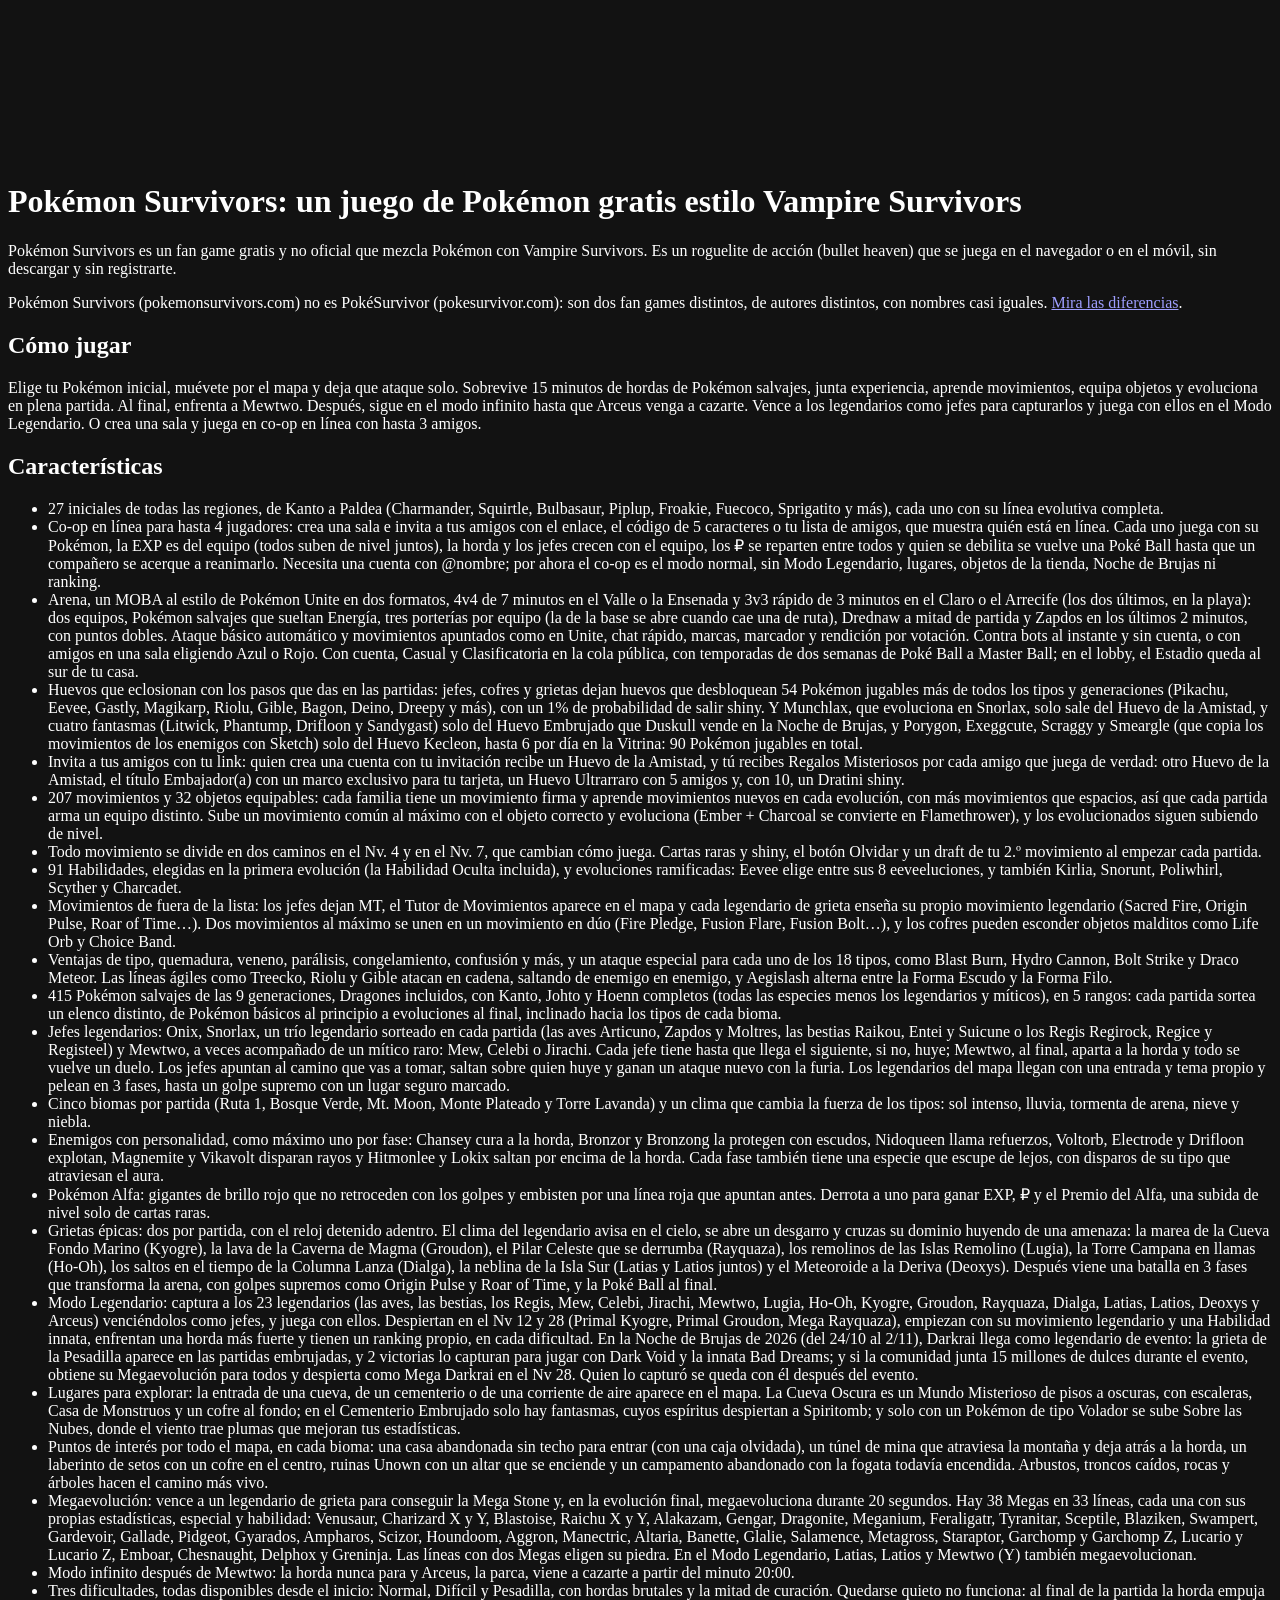
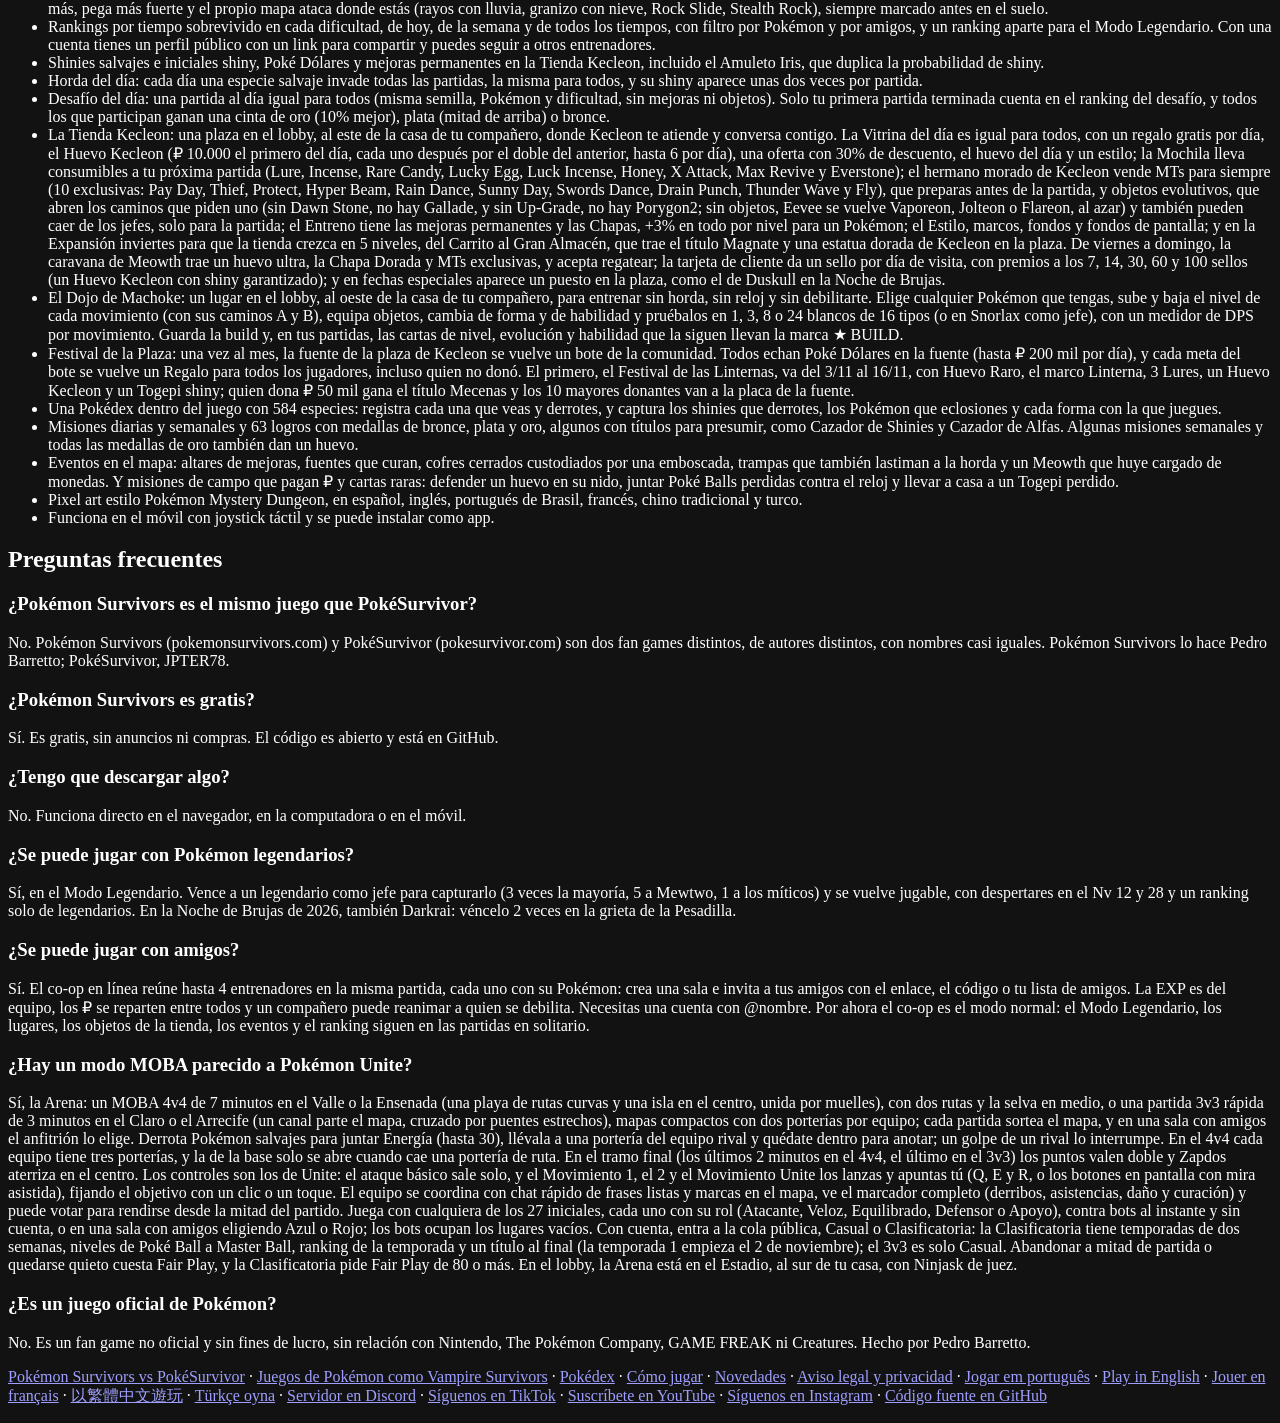
<file: es/index.html>
<!doctype html>
<!-- Spanish entry: same game as /, but `data-locale` makes first-time visitors start in Spanish (see src/i18n). -->
<html lang="es" data-locale="es">
  <head>
    <meta charset="UTF-8" />
    <meta
      name="viewport"
      content="width=device-width, initial-scale=1, maximum-scale=1, user-scalable=no, viewport-fit=cover"
    />
    <meta name="theme-color" content="#101820" />
    <meta name="color-scheme" content="dark" />
    <meta name="mobile-web-app-capable" content="yes" />
    <meta name="apple-mobile-web-app-capable" content="yes" />
    <meta name="apple-mobile-web-app-status-bar-style" content="black-translucent" />
    <meta name="apple-mobile-web-app-title" content="Survivors" />
    <meta name="format-detection" content="telephone=no" />
    <title>Pokémon Survivors – Juego de Pokémon gratis estilo Vampire Survivors</title>
    <meta name="description" content="Juega gratis en el navegador o en el móvil, sin descargar: un roguelite de Pokémon estilo Vampire Survivors. Elige uno de 27 iniciales de todas las regiones (y 63 Pokémon más que salen de huevos), evoluciona en plena partida, derrota a Mewtwo y captura a los legendarios para jugar con ellos. Juega en solitario o en co-op en línea con hasta 3 amigos. Y la Arena, un MOBA 4v4 y 3v3 al estilo de Pokémon Unite, contra bots o con amigos." />
    <link rel="canonical" href="https://www.pokemonsurvivors.com/es/" />
    <link rel="alternate" hreflang="pt-BR" href="https://www.pokemonsurvivors.com/" />
    <link rel="alternate" hreflang="en" href="https://www.pokemonsurvivors.com/en/" />
    <link rel="alternate" hreflang="es" href="https://www.pokemonsurvivors.com/es/" />
    <link rel="alternate" hreflang="fr" href="https://www.pokemonsurvivors.com/fr/" />
    <link rel="alternate" hreflang="zh-Hant" href="https://www.pokemonsurvivors.com/zh-tw/" />
    <link rel="alternate" hreflang="tr" href="https://www.pokemonsurvivors.com/tr/" />
    <link rel="alternate" hreflang="x-default" href="https://www.pokemonsurvivors.com/en/" />
    <meta property="og:type" content="website" />
    <meta property="og:site_name" content="Pokémon Survivors" />
    <meta property="og:url" content="https://www.pokemonsurvivors.com/es/" />
    <meta property="og:title" content="Pokémon Survivors – Vampire Survivors con Pokémon, gratis" />
    <meta property="og:description" content="Un fan game de Pokémon gratis estilo Vampire Survivors. Juega en el navegador o en el móvil, sin descargar." />
    <meta property="og:image" content="https://www.pokemonsurvivors.com/og.png" />
    <meta property="og:image:width" content="1200" />
    <meta property="og:image:height" content="630" />
    <meta property="og:image:alt" content="Charizard enfrentando a una horda de Pokémon salvajes en pixel art" />
    <meta property="og:locale" content="es_LA" />
    <meta property="og:locale:alternate" content="pt_BR" />
    <meta property="og:locale:alternate" content="en_US" />
    <meta property="og:locale:alternate" content="fr_FR" />
    <meta property="og:locale:alternate" content="zh_TW" />
    <meta property="og:locale:alternate" content="tr_TR" />
    <meta name="twitter:card" content="summary_large_image" />
    <link rel="icon" href="/assets/pokemon/4/portrait.png" />
    <link rel="apple-touch-icon" href="/icons/apple-touch-icon.png" />
    <link rel="manifest" href="/manifest.es.webmanifest" />
    <script type="application/ld+json">
      {
        "@context": "https://schema.org",
        "@graph": [
          {
            "@type": "WebSite",
            "@id": "https://www.pokemonsurvivors.com/#website",
            "name": "Pokémon Survivors",
            "url": "https://www.pokemonsurvivors.com/",
            "inLanguage": ["pt-BR", "en", "es", "fr", "zh-Hant", "tr"]
          },
          {
            "@type": "VideoGame",
            "@id": "https://www.pokemonsurvivors.com/#game",
            "name": "Pokémon Survivors",
            "alternateName": ["Pokemon Survivors", "Pokémon Vampire Survivors"],
            "url": "https://www.pokemonsurvivors.com/es/",
            "description": "Un fan game de Pokémon gratis y no oficial estilo Vampire Survivors. Elige uno de los 27 iniciales o eclosiona huevos para desbloquear 63 Pokémon más, sobrevive 15 minutos de hordas salvajes de todas las generaciones, arma tu build entre 207 movimientos, evoluciona y derrota a Mewtwo. Vence a los legendarios para capturarlos y jugar con ellos en el Modo Legendario. Funciona en el navegador y en el móvil, sin descargar. Juega en solitario o en co-op en línea con hasta 3 amigos.",
            "disambiguatingDescription": "No confundir con PokéSurvivor (pokesurvivor.com), otro fan game de Pokémon estilo Vampire Survivors, hecho por JPTER78, ni con Pokémon Survivor Burst, de ClessioTV, que se descarga en PC.",
            "image": "https://www.pokemonsurvivors.com/og.png",
            "genre": ["Roguelite", "Roguelike", "Bullet heaven", "Survivors-like", "Action"],
            "gamePlatform": ["Web browser", "Android", "iOS", "PC"],
            "applicationCategory": "GameApplication",
            "operatingSystem": "Any (web browser)",
            "playMode": ["SinglePlayer", "CoOp", "MultiPlayer"],
            "numberOfPlayers": { "@type": "QuantitativeValue", "minValue": 1, "maxValue": 4 },
            "inLanguage": ["es", "pt-BR", "en", "fr", "zh-Hant", "tr"],
            "isAccessibleForFree": true,
            "offers": { "@type": "Offer", "price": "0", "priceCurrency": "USD" },
            "author": { "@type": "Person", "name": "Pedro Barretto", "url": "https://pedrobarretto.com" },
            "sameAs": ["https://github.com/pedrobarretto/pokemon-survivors", "https://discord.gg/Vx3RWFsjaD", "https://www.tiktok.com/@pokemonsurvivors", "https://www.youtube.com/@PokemonSurvivors", "https://www.instagram.com/pokemonsurvivors/"],
            "isPartOf": { "@id": "https://www.pokemonsurvivors.com/#website" }
          },
          {
            "@type": "FAQPage",
            "mainEntity": [
              {
                "@type": "Question",
                "name": "¿Pokémon Survivors es el mismo juego que PokéSurvivor?",
                "acceptedAnswer": { "@type": "Answer", "text": "No. Pokémon Survivors (pokemonsurvivors.com) y PokéSurvivor (pokesurvivor.com) son dos fan games distintos, de autores distintos, con nombres casi iguales. Pokémon Survivors lo hace Pedro Barretto; PokéSurvivor, JPTER78." }
              },
              {
                "@type": "Question",
                "name": "¿Pokémon Survivors es gratis?",
                "acceptedAnswer": { "@type": "Answer", "text": "Sí. Es un fan game gratis, sin anuncios ni compras. El código es abierto y está en GitHub." }
              },
              {
                "@type": "Question",
                "name": "¿Tengo que descargar algo?",
                "acceptedAnswer": { "@type": "Answer", "text": "No. Funciona directo en el navegador, en la computadora o en el móvil. En el móvil puedes instalarlo como app a pantalla completa desde el menú del navegador." }
              },
              {
                "@type": "Question",
                "name": "¿Cómo funciona el juego?",
                "acceptedAnswer": { "@type": "Answer", "text": "Es un roguelite estilo Vampire Survivors: tú solo te mueves y tu Pokémon ataca solo. Sobrevive 15 minutos de hordas, gana experiencia, elige movimientos y objetos equipados en cada subida de nivel, evoluciona y enfrenta jefes legendarios hasta llegar a Mewtwo. En el camino, las grietas épicas llevan al dominio de Lugia, Kyogre, Rayquaza y otros legendarios, y después de Mewtwo puedes seguir en el modo infinito contra Arceus." }
              },
              {
                "@type": "Question",
                "name": "¿Se puede jugar con Pokémon legendarios?",
                "acceptedAnswer": { "@type": "Answer", "text": "Sí, en el Modo Legendario. Los 23 legendarios del juego (Kyogre, Groudon, Rayquaza, Lugia, Mewtwo, Arceus y otros) se capturan venciéndolos como jefes: 3 victorias para los de las grietas y los tríos, 5 para Mewtwo y 1 para Mew, Celebi y Jirachi. Arceus solo se deja capturar en el modo infinito, después de los otros 22. En el Modo Legendario despiertan en el Nv 12 y 28 (Primal Kyogre, Primal Groudon, Mega Rayquaza), la horda viene más fuerte y tienen un ranking propio. En la Noche de Brujas de 2026 (del 24/10 al 2/11), Darkrai llega como legendario de evento: la grieta de la Pesadilla aparece en las partidas embrujadas, y 2 victorias lo capturan para jugar con Dark Void y la innata Bad Dreams; y si la comunidad junta 15 millones de dulces durante el evento, obtiene su Megaevolución para todos y despierta como Mega Darkrai en el Nv 28. Quien lo capturó se queda con él después del evento." }
              },
              {
                "@type": "Question",
                "name": "¿Se puede jugar con amigos?",
                "acceptedAnswer": { "@type": "Answer", "text": "Sí. El co-op en línea reúne hasta 4 entrenadores en la misma partida, cada uno con su Pokémon: crea una sala e invita a tus amigos con el enlace, el código o tu lista de amigos. La EXP es del equipo, los ₽ se reparten entre todos y un compañero puede reanimar a quien se debilita. Necesitas una cuenta con @nombre. Por ahora el co-op es el modo normal: el Modo Legendario, los lugares, los objetos de la tienda, los eventos y el ranking siguen en las partidas en solitario." }
              },
              {
                "@type": "Question",
                "name": "¿Hay un modo MOBA parecido a Pokémon Unite?",
                "acceptedAnswer": { "@type": "Answer", "text": "Sí, la Arena: un MOBA 4v4 de 7 minutos en el Valle o la Ensenada (una playa de rutas curvas y una isla en el centro, unida por muelles), con dos rutas y la selva en medio, o una partida 3v3 rápida de 3 minutos en el Claro o el Arrecife (un canal parte el mapa, cruzado por puentes estrechos), mapas compactos con dos porterías por equipo; cada partida sortea el mapa, y en una sala con amigos el anfitrión lo elige. Derrota Pokémon salvajes para juntar Energía (hasta 30), llévala a una portería del equipo rival y quédate dentro para anotar; un golpe de un rival lo interrumpe. En el 4v4 cada equipo tiene tres porterías, y la de la base solo se abre cuando cae una portería de ruta. En el tramo final (los últimos 2 minutos en el 4v4, el último en el 3v3) los puntos valen doble y Zapdos aterriza en el centro. Los controles son los de Unite: el ataque básico sale solo, y el Movimiento 1, el 2 y el Movimiento Unite los lanzas y apuntas tú (Q, E y R, o los botones en pantalla con mira asistida), fijando el objetivo con un clic o un toque. El equipo se coordina con chat rápido de frases listas y marcas en el mapa, ve el marcador completo (derribos, asistencias, daño y curación) y puede votar para rendirse desde la mitad del partido. Juega con cualquiera de los 27 iniciales, cada uno con su rol (Atacante, Veloz, Equilibrado, Defensor o Apoyo), contra bots al instante y sin cuenta, o en una sala con amigos eligiendo Azul o Rojo; los bots ocupan los lugares vacíos. Con cuenta, entra a la cola pública, Casual o Clasificatoria: la Clasificatoria tiene temporadas de dos semanas, niveles de Poké Ball a Master Ball, ranking de la temporada y un título al final (la temporada 1 empieza el 2 de noviembre); el 3v3 es solo Casual. Abandonar a mitad de partida o quedarse quieto cuesta Fair Play, y la Clasificatoria pide Fair Play de 80 o más. En el lobby, la Arena está en el Estadio, al sur de tu casa, con Ninjask de juez." }
              },
              {
                "@type": "Question",
                "name": "¿Es un juego oficial de Pokémon?",
                "acceptedAnswer": { "@type": "Answer", "text": "No. Es un fan game no oficial y sin fines de lucro, sin relación con Nintendo, The Pokémon Company, GAME FREAK ni Creatures." }
              }
            ]
          }
        ]
      }
    </script>
  </head>
  <body>
    <canvas id="game" aria-label="Pokémon Survivors"></canvas>
    <div id="ui"></div>
    <!-- Text alternative to the canvas: read by screen readers, search engines and AI crawlers that don't run JS. -->
    <main class="sr-only">
      <h1>Pokémon Survivors: un juego de Pokémon gratis estilo Vampire Survivors</h1>
      <p>
        Pokémon Survivors es un fan game gratis y no oficial que mezcla Pokémon con Vampire Survivors. Es un roguelite
        de acción (bullet heaven) que se juega en el navegador o en el móvil, sin descargar y sin registrarte.
      </p>
      <p>Pokémon Survivors (pokemonsurvivors.com) no es PokéSurvivor (pokesurvivor.com): son dos fan games distintos, de autores distintos, con nombres casi iguales. <a href="/es/pokemon-survivors-vs-pokesurvivor/">Mira las diferencias</a>.</p>
      <h2>Cómo jugar</h2>
      <p>
        Elige tu Pokémon inicial, muévete por el mapa y deja que ataque solo. Sobrevive 15 minutos de hordas de Pokémon
        salvajes, junta experiencia, aprende movimientos, equipa objetos y evoluciona en plena partida. Al final, enfrenta
        a Mewtwo. Después, sigue en el modo infinito hasta que Arceus venga a cazarte. Vence a los legendarios como jefes
        para capturarlos y juega con ellos en el Modo Legendario.
        O crea una sala y juega en co-op en línea con hasta 3 amigos.
      </p>
      <h2>Características</h2>
      <ul>
        <li>27 iniciales de todas las regiones, de Kanto a Paldea (Charmander, Squirtle, Bulbasaur, Piplup, Froakie, Fuecoco, Sprigatito y más), cada uno con su línea evolutiva completa.</li>
        <li>Co-op en línea para hasta 4 jugadores: crea una sala e invita a tus amigos con el enlace, el código de 5 caracteres o tu lista de amigos, que muestra quién está en línea. Cada uno juega con su Pokémon, la EXP es del equipo (todos suben de nivel juntos), la horda y los jefes crecen con el equipo, los ₽ se reparten entre todos y quien se debilita se vuelve una Poké Ball hasta que un compañero se acerque a reanimarlo. Necesita una cuenta con @nombre; por ahora el co-op es el modo normal, sin Modo Legendario, lugares, objetos de la tienda, Noche de Brujas ni ranking.</li>
        <li>Arena, un MOBA al estilo de Pokémon Unite en dos formatos, 4v4 de 7 minutos en el Valle o la Ensenada y 3v3 rápido de 3 minutos en el Claro o el Arrecife (los dos últimos, en la playa): dos equipos, Pokémon salvajes que sueltan Energía, tres porterías por equipo (la de la base se abre cuando cae una de ruta), Drednaw a mitad de partida y Zapdos en los últimos 2 minutos, con puntos dobles. Ataque básico automático y movimientos apuntados como en Unite, chat rápido, marcas, marcador y rendición por votación. Contra bots al instante y sin cuenta, o con amigos en una sala eligiendo Azul o Rojo. Con cuenta, Casual y Clasificatoria en la cola pública, con temporadas de dos semanas de Poké Ball a Master Ball; en el lobby, el Estadio queda al sur de tu casa.</li>
        <li>Huevos que eclosionan con los pasos que das en las partidas: jefes, cofres y grietas dejan huevos que desbloquean 54 Pokémon jugables más de todos los tipos y generaciones (Pikachu, Eevee, Gastly, Magikarp, Riolu, Gible, Bagon, Deino, Dreepy y más), con un 1% de probabilidad de salir shiny. Y Munchlax, que evoluciona en Snorlax, solo sale del Huevo de la Amistad, y cuatro fantasmas (Litwick, Phantump, Drifloon y Sandygast) solo del Huevo Embrujado que Duskull vende en la Noche de Brujas, y Porygon, Exeggcute, Scraggy y Smeargle (que copia los movimientos de los enemigos con Sketch) solo del Huevo Kecleon, hasta 6 por día en la Vitrina: 90 Pokémon jugables en total.</li>
        <li>Invita a tus amigos con tu link: quien crea una cuenta con tu invitación recibe un Huevo de la Amistad, y tú recibes Regalos Misteriosos por cada amigo que juega de verdad: otro Huevo de la Amistad, el título Embajador(a) con un marco exclusivo para tu tarjeta, un Huevo Ultrarraro con 5 amigos y, con 10, un Dratini shiny.</li>
        <li>207 movimientos y 32 objetos equipables: cada familia tiene un movimiento firma y aprende movimientos nuevos en cada evolución, con más movimientos que espacios, así que cada partida arma un equipo distinto. Sube un movimiento común al máximo con el objeto correcto y evoluciona (Ember + Charcoal se convierte en Flamethrower), y los evolucionados siguen subiendo de nivel.</li>
        <li>Todo movimiento se divide en dos caminos en el Nv. 4 y en el Nv. 7, que cambian cómo juega. Cartas raras y shiny, el botón Olvidar y un draft de tu 2.º movimiento al empezar cada partida.</li>
        <li>91 Habilidades, elegidas en la primera evolución (la Habilidad Oculta incluida), y evoluciones ramificadas: Eevee elige entre sus 8 eeveeluciones, y también Kirlia, Snorunt, Poliwhirl, Scyther y Charcadet.</li>
        <li>Movimientos de fuera de la lista: los jefes dejan MT, el Tutor de Movimientos aparece en el mapa y cada legendario de grieta enseña su propio movimiento legendario (Sacred Fire, Origin Pulse, Roar of Time…). Dos movimientos al máximo se unen en un movimiento en dúo (Fire Pledge, Fusion Flare, Fusion Bolt…), y los cofres pueden esconder objetos malditos como Life Orb y Choice Band.</li>
        <li>Ventajas de tipo, quemadura, veneno, parálisis, congelamiento, confusión y más, y un ataque especial para cada uno de los 18 tipos, como Blast Burn, Hydro Cannon, Bolt Strike y Draco Meteor. Las líneas ágiles como Treecko, Riolu y Gible atacan en cadena, saltando de enemigo en enemigo, y Aegislash alterna entre la Forma Escudo y la Forma Filo.</li>
        <li>415 Pokémon salvajes de las 9 generaciones, Dragones incluidos, con Kanto, Johto y Hoenn completos (todas las especies menos los legendarios y míticos), en 5 rangos: cada partida sortea un elenco distinto, de Pokémon básicos al principio a evoluciones al final, inclinado hacia los tipos de cada bioma.</li>
        <li>Jefes legendarios: Onix, Snorlax, un trío legendario sorteado en cada partida (las aves Articuno, Zapdos y Moltres, las bestias Raikou, Entei y Suicune o los Regis Regirock, Regice y Registeel) y Mewtwo, a veces acompañado de un mítico raro: Mew, Celebi o Jirachi. Cada jefe tiene hasta que llega el siguiente, si no, huye; Mewtwo, al final, aparta a la horda y todo se vuelve un duelo. Los jefes apuntan al camino que vas a tomar, saltan sobre quien huye y ganan un ataque nuevo con la furia. Los legendarios del mapa llegan con una entrada y tema propio y pelean en 3 fases, hasta un golpe supremo con un lugar seguro marcado.</li>
        <li>Cinco biomas por partida (Ruta 1, Bosque Verde, Mt. Moon, Monte Plateado y Torre Lavanda) y un clima que cambia la fuerza de los tipos: sol intenso, lluvia, tormenta de arena, nieve y niebla.</li>
        <li>Enemigos con personalidad, como máximo uno por fase: Chansey cura a la horda, Bronzor y Bronzong la protegen con escudos, Nidoqueen llama refuerzos, Voltorb, Electrode y Drifloon explotan, Magnemite y Vikavolt disparan rayos y Hitmonlee y Lokix saltan por encima de la horda. Cada fase también tiene una especie que escupe de lejos, con disparos de su tipo que atraviesan el aura.</li>
        <li>Pokémon Alfa: gigantes de brillo rojo que no retroceden con los golpes y embisten por una línea roja que apuntan antes. Derrota a uno para ganar EXP, ₽ y el Premio del Alfa, una subida de nivel solo de cartas raras.</li>
        <li>Grietas épicas: dos por partida, con el reloj detenido adentro. El clima del legendario avisa en el cielo, se abre un desgarro y cruzas su dominio huyendo de una amenaza: la marea de la Cueva Fondo Marino (Kyogre), la lava de la Caverna de Magma (Groudon), el Pilar Celeste que se derrumba (Rayquaza), los remolinos de las Islas Remolino (Lugia), la Torre Campana en llamas (Ho-Oh), los saltos en el tiempo de la Columna Lanza (Dialga), la neblina de la Isla Sur (Latias y Latios juntos) y el Meteoroide a la Deriva (Deoxys). Después viene una batalla en 3 fases que transforma la arena, con golpes supremos como Origin Pulse y Roar of Time, y la Poké Ball al final.</li>
        <li>Modo Legendario: captura a los 23 legendarios (las aves, las bestias, los Regis, Mew, Celebi, Jirachi, Mewtwo, Lugia, Ho-Oh, Kyogre, Groudon, Rayquaza, Dialga, Latias, Latios, Deoxys y Arceus) venciéndolos como jefes, y juega con ellos. Despiertan en el Nv 12 y 28 (Primal Kyogre, Primal Groudon, Mega Rayquaza), empiezan con su movimiento legendario y una Habilidad innata, enfrentan una horda más fuerte y tienen un ranking propio, en cada dificultad. En la Noche de Brujas de 2026 (del 24/10 al 2/11), Darkrai llega como legendario de evento: la grieta de la Pesadilla aparece en las partidas embrujadas, y 2 victorias lo capturan para jugar con Dark Void y la innata Bad Dreams; y si la comunidad junta 15 millones de dulces durante el evento, obtiene su Megaevolución para todos y despierta como Mega Darkrai en el Nv 28. Quien lo capturó se queda con él después del evento.</li>
        <li>Lugares para explorar: la entrada de una cueva, de un cementerio o de una corriente de aire aparece en el mapa. La Cueva Oscura es un Mundo Misterioso de pisos a oscuras, con escaleras, Casa de Monstruos y un cofre al fondo; en el Cementerio Embrujado solo hay fantasmas, cuyos espíritus despiertan a Spiritomb; y solo con un Pokémon de tipo Volador se sube Sobre las Nubes, donde el viento trae plumas que mejoran tus estadísticas.</li>
        <li>Puntos de interés por todo el mapa, en cada bioma: una casa abandonada sin techo para entrar (con una caja olvidada), un túnel de mina que atraviesa la montaña y deja atrás a la horda, un laberinto de setos con un cofre en el centro, ruinas Unown con un altar que se enciende y un campamento abandonado con la fogata todavía encendida. Arbustos, troncos caídos, rocas y árboles hacen el camino más vivo.</li>
        <li>Megaevolución: vence a un legendario de grieta para conseguir la Mega Stone y, en la evolución final, megaevoluciona durante 20 segundos. Hay 38 Megas en 33 líneas, cada una con sus propias estadísticas, especial y habilidad: Venusaur, Charizard X y Y, Blastoise, Raichu X y Y, Alakazam, Gengar, Dragonite, Meganium, Feraligatr, Tyranitar, Sceptile, Blaziken, Swampert, Gardevoir, Gallade, Pidgeot, Gyarados, Ampharos, Scizor, Houndoom, Aggron, Manectric, Altaria, Banette, Glalie, Salamence, Metagross, Staraptor, Garchomp y Garchomp Z, Lucario y Lucario Z, Emboar, Chesnaught, Delphox y Greninja. Las líneas con dos Megas eligen su piedra. En el Modo Legendario, Latias, Latios y Mewtwo (Y) también megaevolucionan.</li>
        <li>Modo infinito después de Mewtwo: la horda nunca para y Arceus, la parca, viene a cazarte a partir del minuto 20:00.</li>
        <li>Tres dificultades, todas disponibles desde el inicio: Normal, Difícil y Pesadilla, con hordas brutales y la mitad de curación. Quedarse quieto no funciona: al final de la partida la horda empuja más, pega más fuerte y el propio mapa ataca donde estás (rayos con lluvia, granizo con nieve, Rock Slide, Stealth Rock), siempre marcado antes en el suelo.</li>
        <li>Rankings por tiempo sobrevivido en cada dificultad, de hoy, de la semana y de todos los tiempos, con filtro por Pokémon y por amigos, y un ranking aparte para el Modo Legendario. Con una cuenta tienes un perfil público con un link para compartir y puedes seguir a otros entrenadores.</li>
        <li>Shinies salvajes e iniciales shiny, Poké Dólares y mejoras permanentes en la Tienda Kecleon, incluido el Amuleto Iris, que duplica la probabilidad de shiny.</li>
        <li>Horda del día: cada día una especie salvaje invade todas las partidas, la misma para todos, y su shiny aparece unas dos veces por partida.</li>
        <li>Desafío del día: una partida al día igual para todos (misma semilla, Pokémon y dificultad, sin mejoras ni objetos). Solo tu primera partida terminada cuenta en el ranking del desafío, y todos los que participan ganan una cinta de oro (10% mejor), plata (mitad de arriba) o bronce.</li>
        <li>La Tienda Kecleon: una plaza en el lobby, al este de la casa de tu compañero, donde Kecleon te atiende y conversa contigo. La Vitrina del día es igual para todos, con un regalo gratis por día, el Huevo Kecleon (₽ 10.000 el primero del día, cada uno después por el doble del anterior, hasta 6 por día), una oferta con 30% de descuento, el huevo del día y un estilo; la Mochila lleva consumibles a tu próxima partida (Lure, Incense, Rare Candy, Lucky Egg, Luck Incense, Honey, X Attack, Max Revive y Everstone); el hermano morado de Kecleon vende MTs para siempre (10 exclusivas: Pay Day, Thief, Protect, Hyper Beam, Rain Dance, Sunny Day, Swords Dance, Drain Punch, Thunder Wave y Fly), que preparas antes de la partida, y objetos evolutivos, que abren los caminos que piden uno (sin Dawn Stone, no hay Gallade, y sin Up-Grade, no hay Porygon2; sin objetos, Eevee se vuelve Vaporeon, Jolteon o Flareon, al azar) y también pueden caer de los jefes, solo para la partida; el Entreno tiene las mejoras permanentes y las Chapas, +3% en todo por nivel para un Pokémon; el Estilo, marcos, fondos y fondos de pantalla; y en la Expansión inviertes para que la tienda crezca en 5 niveles, del Carrito al Gran Almacén, que trae el título Magnate y una estatua dorada de Kecleon en la plaza. De viernes a domingo, la caravana de Meowth trae un huevo ultra, la Chapa Dorada y MTs exclusivas, y acepta regatear; la tarjeta de cliente da un sello por día de visita, con premios a los 7, 14, 30, 60 y 100 sellos (un Huevo Kecleon con shiny garantizado); y en fechas especiales aparece un puesto en la plaza, como el de Duskull en la Noche de Brujas.</li>
        <li>El Dojo de Machoke: un lugar en el lobby, al oeste de la casa de tu compañero, para entrenar sin horda, sin reloj y sin debilitarte. Elige cualquier Pokémon que tengas, sube y baja el nivel de cada movimiento (con sus caminos A y B), equipa objetos, cambia de forma y de habilidad y pruébalos en 1, 3, 8 o 24 blancos de 16 tipos (o en Snorlax como jefe), con un medidor de DPS por movimiento. Guarda la build y, en tus partidas, las cartas de nivel, evolución y habilidad que la siguen llevan la marca ★ BUILD.</li>
        <li>Festival de la Plaza: una vez al mes, la fuente de la plaza de Kecleon se vuelve un bote de la comunidad. Todos echan Poké Dólares en la fuente (hasta ₽ 200 mil por día), y cada meta del bote se vuelve un Regalo para todos los jugadores, incluso quien no donó. El primero, el Festival de las Linternas, va del 3/11 al 16/11, con Huevo Raro, el marco Linterna, 3 Lures, un Huevo Kecleon y un Togepi shiny; quien dona ₽ 50 mil gana el título Mecenas y los 10 mayores donantes van a la placa de la fuente.</li>
        <li>Una Pokédex dentro del juego con 584 especies: registra cada una que veas y derrotes, y captura los shinies que derrotes, los Pokémon que eclosiones y cada forma con la que juegues.</li>
        <li>Misiones diarias y semanales y 63 logros con medallas de bronce, plata y oro, algunos con títulos para presumir, como Cazador de Shinies y Cazador de Alfas. Algunas misiones semanales y todas las medallas de oro también dan un huevo.</li>
        <li>Eventos en el mapa: altares de mejoras, fuentes que curan, cofres cerrados custodiados por una emboscada, trampas que también lastiman a la horda y un Meowth que huye cargado de monedas. Y misiones de campo que pagan ₽ y cartas raras: defender un huevo en su nido, juntar Poké Balls perdidas contra el reloj y llevar a casa a un Togepi perdido.</li>
        <li>Pixel art estilo Pokémon Mystery Dungeon, en español, inglés, portugués de Brasil, francés, chino tradicional y turco.</li>
        <li>Funciona en el móvil con joystick táctil y se puede instalar como app.</li>
      </ul>
      <h2>Preguntas frecuentes</h2>
      <h3>¿Pokémon Survivors es el mismo juego que PokéSurvivor?</h3>
      <p>No. Pokémon Survivors (pokemonsurvivors.com) y PokéSurvivor (pokesurvivor.com) son dos fan games distintos, de autores distintos, con nombres casi iguales. Pokémon Survivors lo hace Pedro Barretto; PokéSurvivor, JPTER78.</p>
      <h3>¿Pokémon Survivors es gratis?</h3>
      <p>Sí. Es gratis, sin anuncios ni compras. El código es abierto y está en GitHub.</p>
      <h3>¿Tengo que descargar algo?</h3>
      <p>No. Funciona directo en el navegador, en la computadora o en el móvil.</p>
      <h3>¿Se puede jugar con Pokémon legendarios?</h3>
      <p>Sí, en el Modo Legendario. Vence a un legendario como jefe para capturarlo (3 veces la mayoría, 5 a Mewtwo, 1 a los míticos) y se vuelve jugable, con despertares en el Nv 12 y 28 y un ranking solo de legendarios. En la Noche de Brujas de 2026, también Darkrai: véncelo 2 veces en la grieta de la Pesadilla.</p>
      <h3>¿Se puede jugar con amigos?</h3>
      <p>Sí. El co-op en línea reúne hasta 4 entrenadores en la misma partida, cada uno con su Pokémon: crea una sala e invita a tus amigos con el enlace, el código o tu lista de amigos. La EXP es del equipo, los ₽ se reparten entre todos y un compañero puede reanimar a quien se debilita. Necesitas una cuenta con @nombre. Por ahora el co-op es el modo normal: el Modo Legendario, los lugares, los objetos de la tienda, los eventos y el ranking siguen en las partidas en solitario.</p>
      <h3>¿Hay un modo MOBA parecido a Pokémon Unite?</h3>
      <p>Sí, la Arena: un MOBA 4v4 de 7 minutos en el Valle o la Ensenada (una playa de rutas curvas y una isla en el centro, unida por muelles), con dos rutas y la selva en medio, o una partida 3v3 rápida de 3 minutos en el Claro o el Arrecife (un canal parte el mapa, cruzado por puentes estrechos), mapas compactos con dos porterías por equipo; cada partida sortea el mapa, y en una sala con amigos el anfitrión lo elige. Derrota Pokémon salvajes para juntar Energía (hasta 30), llévala a una portería del equipo rival y quédate dentro para anotar; un golpe de un rival lo interrumpe. En el 4v4 cada equipo tiene tres porterías, y la de la base solo se abre cuando cae una portería de ruta. En el tramo final (los últimos 2 minutos en el 4v4, el último en el 3v3) los puntos valen doble y Zapdos aterriza en el centro. Los controles son los de Unite: el ataque básico sale solo, y el Movimiento 1, el 2 y el Movimiento Unite los lanzas y apuntas tú (Q, E y R, o los botones en pantalla con mira asistida), fijando el objetivo con un clic o un toque. El equipo se coordina con chat rápido de frases listas y marcas en el mapa, ve el marcador completo (derribos, asistencias, daño y curación) y puede votar para rendirse desde la mitad del partido. Juega con cualquiera de los 27 iniciales, cada uno con su rol (Atacante, Veloz, Equilibrado, Defensor o Apoyo), contra bots al instante y sin cuenta, o en una sala con amigos eligiendo Azul o Rojo; los bots ocupan los lugares vacíos. Con cuenta, entra a la cola pública, Casual o Clasificatoria: la Clasificatoria tiene temporadas de dos semanas, niveles de Poké Ball a Master Ball, ranking de la temporada y un título al final (la temporada 1 empieza el 2 de noviembre); el 3v3 es solo Casual. Abandonar a mitad de partida o quedarse quieto cuesta Fair Play, y la Clasificatoria pide Fair Play de 80 o más. En el lobby, la Arena está en el Estadio, al sur de tu casa, con Ninjask de juez.</p>
      <h3>¿Es un juego oficial de Pokémon?</h3>
      <p>
        No. Es un fan game no oficial y sin fines de lucro, sin relación con Nintendo, The Pokémon Company, GAME FREAK
        ni Creatures. Hecho por Pedro Barretto.
      </p>
      <p>
        <a href="/es/pokemon-survivors-vs-pokesurvivor/">Pokémon Survivors vs PokéSurvivor</a> · <a href="/es/juegos-pokemon-como-vampire-survivors/">Juegos de Pokémon como Vampire Survivors</a> ·
        <a href="/es/pokedex/">Pokédex</a> · <a href="/es/guia/">Cómo jugar</a> · <a href="/es/novedades/">Novedades</a> ·
        <a href="/es/legal/">Aviso legal y privacidad</a> ·
        <a href="https://www.pokemonsurvivors.com/" hreflang="pt-BR">Jogar em português</a> ·
        <a href="https://www.pokemonsurvivors.com/en/" hreflang="en">Play in English</a> ·
        <a href="https://www.pokemonsurvivors.com/fr/" hreflang="fr">Jouer en français</a> ·
        <a href="https://www.pokemonsurvivors.com/zh-tw/" hreflang="zh-Hant">以繁體中文遊玩</a> ·
        <a href="https://www.pokemonsurvivors.com/tr/" hreflang="tr">Türkçe oyna</a> ·
        <a href="https://discord.gg/Vx3RWFsjaD">Servidor en Discord</a> ·
        <a href="https://www.tiktok.com/@pokemonsurvivors" rel="me">Síguenos en TikTok</a> ·
        <a href="https://www.youtube.com/@PokemonSurvivors" rel="me">Suscríbete en YouTube</a> ·
        <a href="https://www.instagram.com/pokemonsurvivors/" rel="me">Síguenos en Instagram</a> ·
        <a href="https://github.com/pedrobarretto/pokemon-survivors">Código fuente en GitHub</a>
      </p>
    </main>
    <script type="module" src="/src/main.ts"></script>
  </body>
</html>
</file>
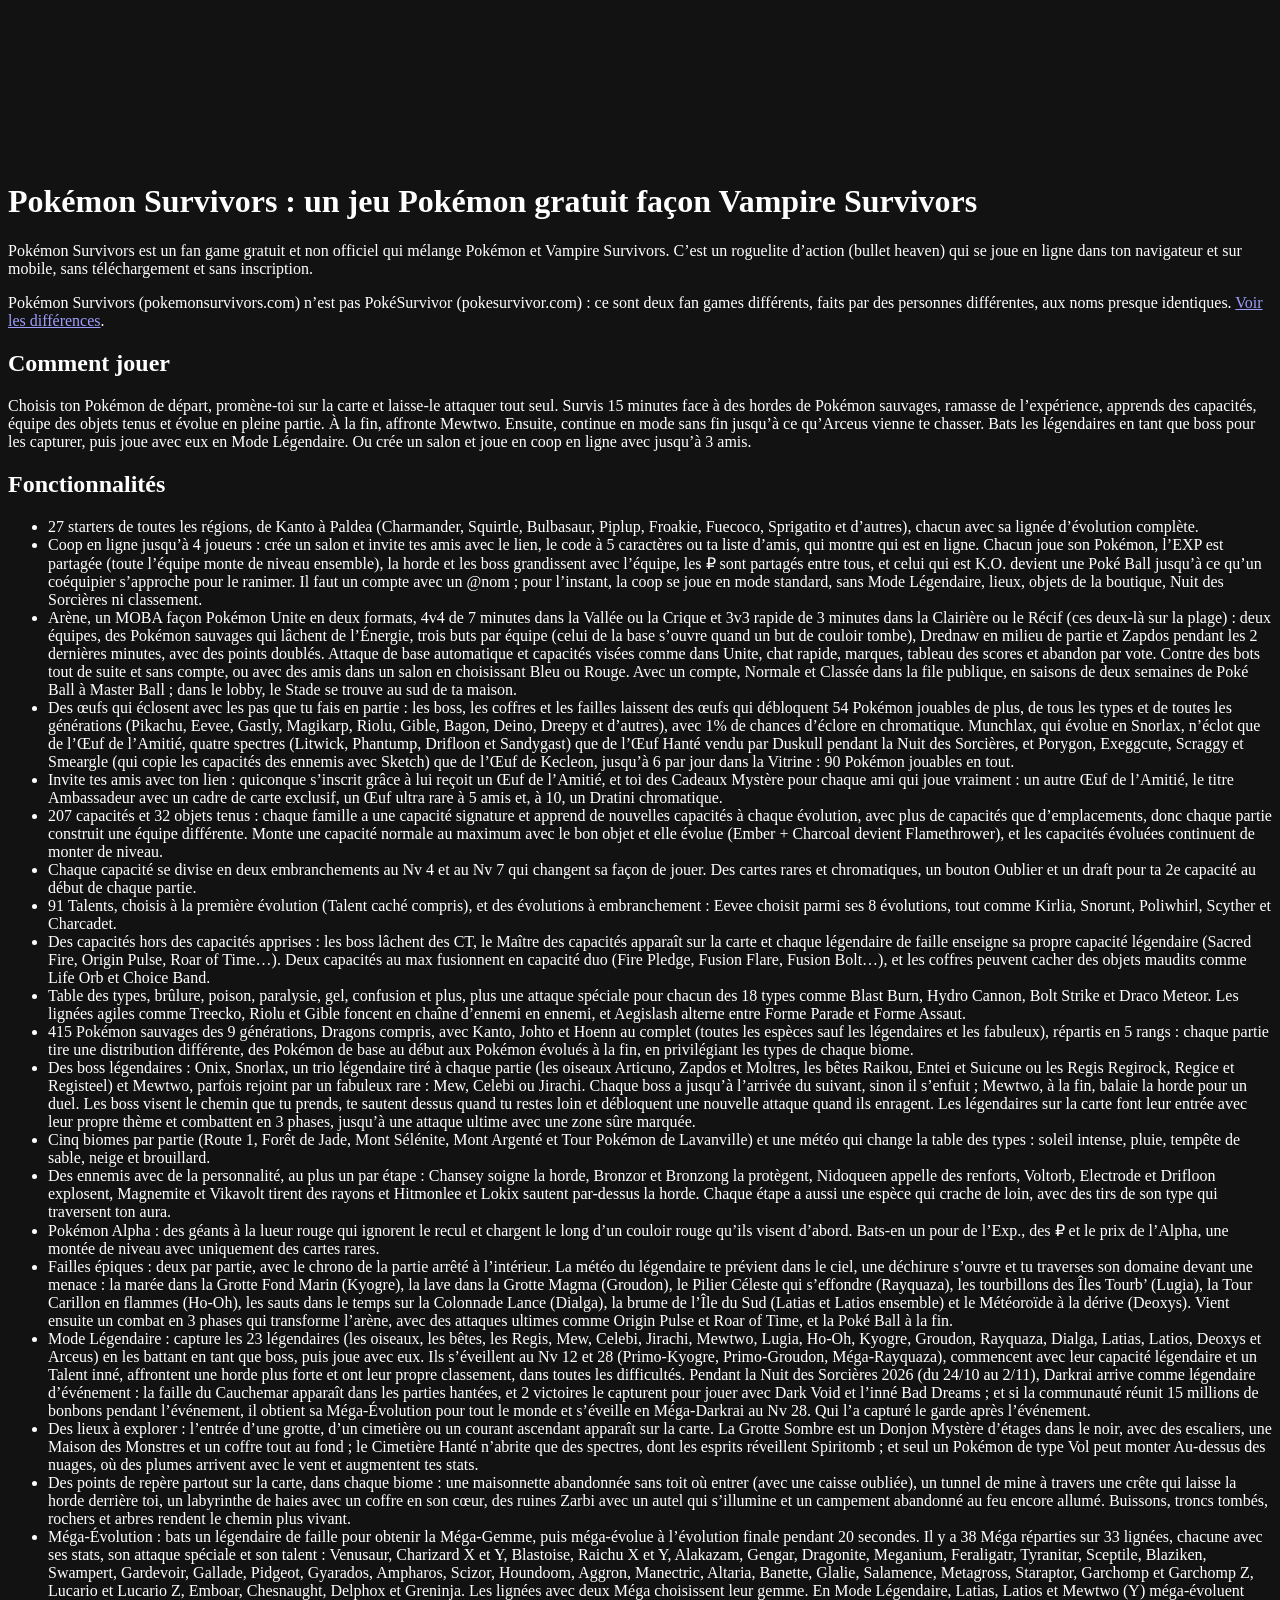
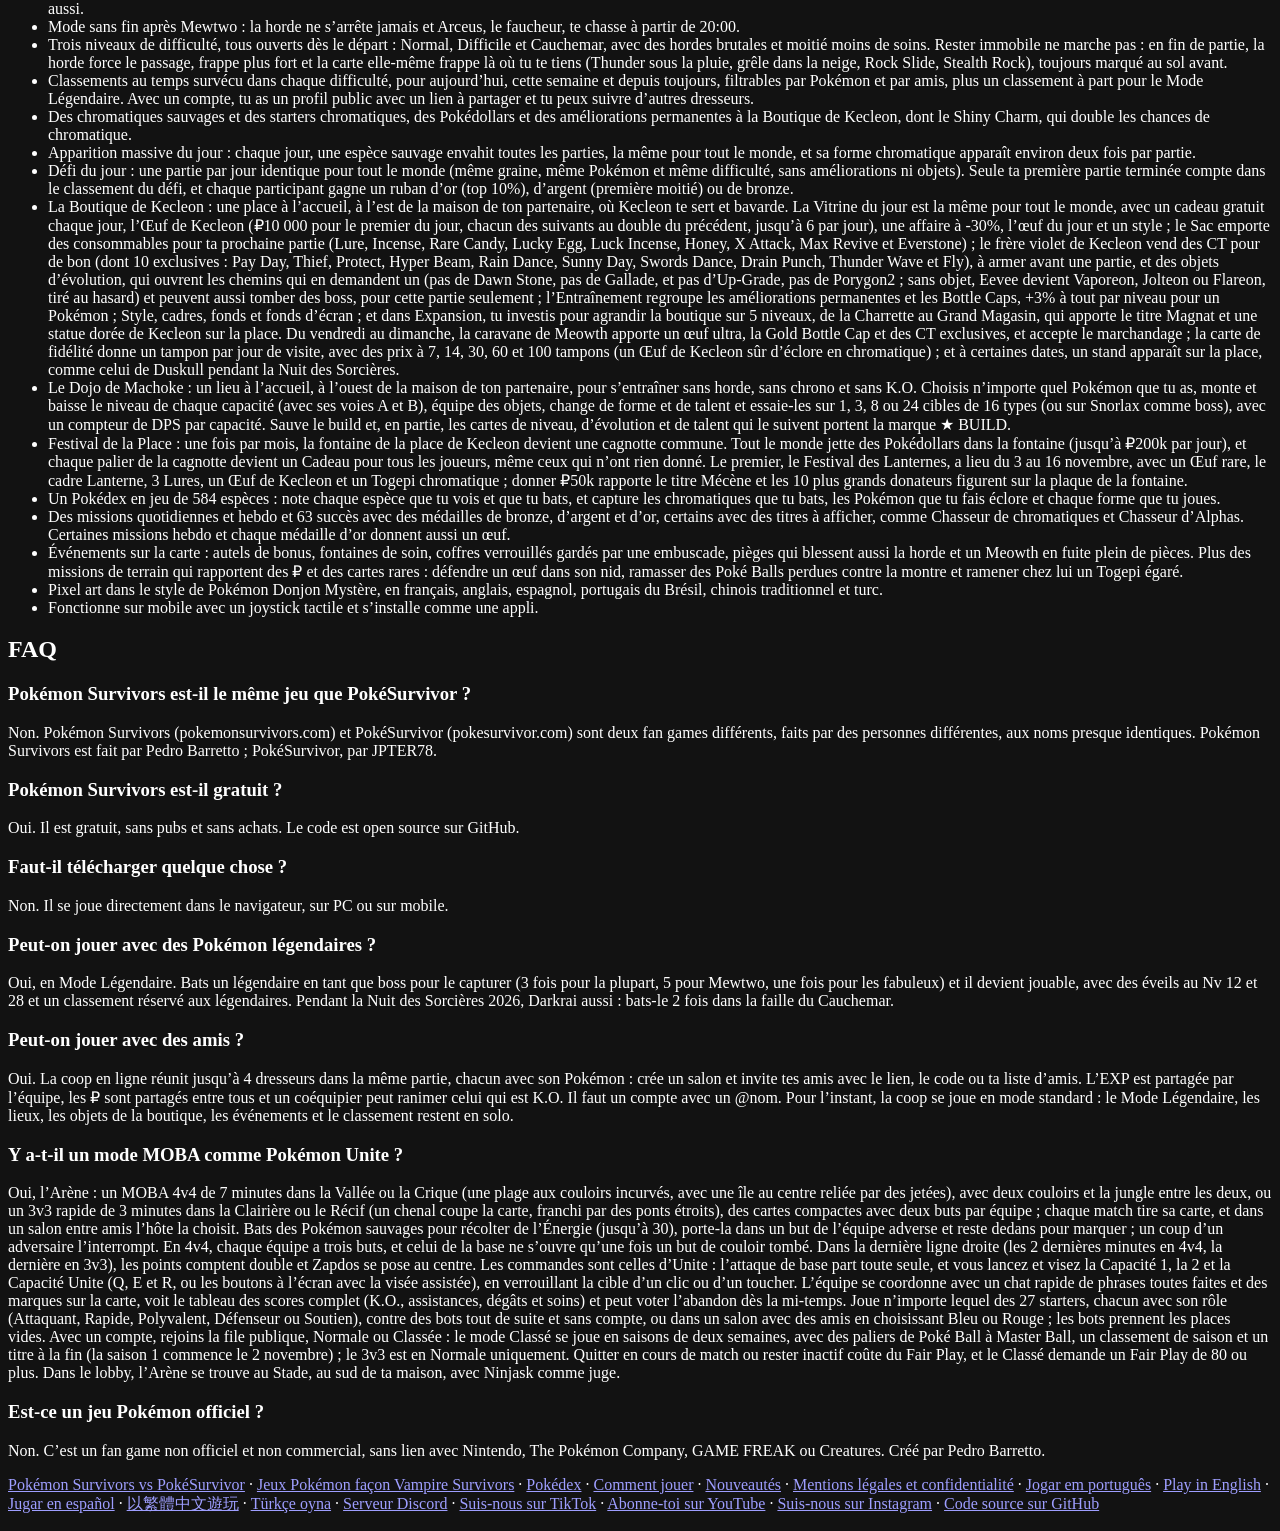
<file: fr/index.html>
<!doctype html>
<!-- French entry: same game as /, but `data-locale` makes first-time visitors start in this language (see src/i18n). -->
<html lang="fr" data-locale="fr">
  <head>
    <meta charset="UTF-8" />
    <meta
      name="viewport"
      content="width=device-width, initial-scale=1, maximum-scale=1, user-scalable=no, viewport-fit=cover"
    />
    <meta name="theme-color" content="#101820" />
    <meta name="color-scheme" content="dark" />
    <meta name="mobile-web-app-capable" content="yes" />
    <meta name="apple-mobile-web-app-capable" content="yes" />
    <meta name="apple-mobile-web-app-status-bar-style" content="black-translucent" />
    <meta name="apple-mobile-web-app-title" content="Survivors" />
    <meta name="format-detection" content="telephone=no" />
    <title>Pokémon Survivors – Jeu Pokémon gratuit façon Vampire Survivors</title>
    <meta name="description" content="Joue gratuitement dans ton navigateur ou sur mobile, sans téléchargement : un roguelite Pokémon façon Vampire Survivors. Choisis l’un des 27 starters de toutes les régions (plus 63 Pokémon qui éclosent des œufs), évolue en pleine partie, bats Mewtwo et capture les légendaires pour jouer avec eux. Joue en solo ou en coop en ligne avec jusqu’à 3 amis. Et l’Arène, un MOBA 4v4 et 3v3 façon Pokémon Unite, contre des bots ou avec des amis." />
    <link rel="canonical" href="https://www.pokemonsurvivors.com/fr/" />
    <link rel="alternate" hreflang="pt-BR" href="https://www.pokemonsurvivors.com/" />
    <link rel="alternate" hreflang="en" href="https://www.pokemonsurvivors.com/en/" />
    <link rel="alternate" hreflang="es" href="https://www.pokemonsurvivors.com/es/" />
    <link rel="alternate" hreflang="fr" href="https://www.pokemonsurvivors.com/fr/" />
    <link rel="alternate" hreflang="zh-Hant" href="https://www.pokemonsurvivors.com/zh-tw/" />
    <link rel="alternate" hreflang="tr" href="https://www.pokemonsurvivors.com/tr/" />
    <link rel="alternate" hreflang="x-default" href="https://www.pokemonsurvivors.com/en/" />
    <meta property="og:type" content="website" />
    <meta property="og:site_name" content="Pokémon Survivors" />
    <meta property="og:url" content="https://www.pokemonsurvivors.com/fr/" />
    <meta property="og:title" content="Pokémon Survivors – Vampire Survivors avec des Pokémon, gratuit" />
    <meta property="og:description" content="Un fan game Pokémon gratuit façon Vampire Survivors. Joue dans ton navigateur ou sur mobile, sans téléchargement." />
    <meta property="og:image" content="https://www.pokemonsurvivors.com/og.png" />
    <meta property="og:image:width" content="1200" />
    <meta property="og:image:height" content="630" />
    <meta property="og:image:alt" content="Charizard affrontant une horde de Pokémon sauvages en pixel art" />
    <meta property="og:locale" content="fr_FR" />
    <meta property="og:locale:alternate" content="pt_BR" />
    <meta property="og:locale:alternate" content="en_US" />
    <meta property="og:locale:alternate" content="es_LA" />
    <meta property="og:locale:alternate" content="zh_TW" />
    <meta property="og:locale:alternate" content="tr_TR" />
    <meta name="twitter:card" content="summary_large_image" />
    <link rel="icon" href="/assets/pokemon/4/portrait.png" />
    <link rel="apple-touch-icon" href="/icons/apple-touch-icon.png" />
    <link rel="manifest" href="/manifest.fr.webmanifest" />
    <script type="application/ld+json">
      {
        "@context": "https://schema.org",
        "@graph": [
          {
            "@type": "WebSite",
            "@id": "https://www.pokemonsurvivors.com/#website",
            "name": "Pokémon Survivors",
            "url": "https://www.pokemonsurvivors.com/",
            "inLanguage": ["pt-BR", "en", "es", "fr", "zh-Hant", "tr"]
          },
          {
            "@type": "VideoGame",
            "@id": "https://www.pokemonsurvivors.com/#game",
            "name": "Pokémon Survivors",
            "alternateName": ["Pokemon Survivors", "Pokémon Vampire Survivors", "Pokémon Survivants", "Jeu Pokémon façon Vampire Survivors"],
            "url": "https://www.pokemonsurvivors.com/fr/",
            "description": "Un fan game Pokémon gratuit et non officiel façon Vampire Survivors. Choisis l’un des 27 starters ou fais éclore des œufs pour débloquer 63 Pokémon de plus, survis 15 minutes face à des hordes sauvages de toutes les générations, construis ton build parmi 207 capacités, évolue et bats Mewtwo. Bats les légendaires pour les capturer et jouer avec eux en Mode Légendaire. Se joue dans le navigateur et sur mobile, sans téléchargement. Joue en solo ou en coop en ligne avec jusqu’à 3 amis.",
            "disambiguatingDescription": "À ne pas confondre avec PokéSurvivor (pokesurvivor.com), un autre fan game Pokémon façon Vampire Survivors, fait par JPTER78, ni avec Pokémon Survivor Burst, de ClessioTV, à télécharger sur PC.",
            "image": "https://www.pokemonsurvivors.com/og.png",
            "genre": ["Roguelite", "Roguelike", "Bullet heaven", "Survivors-like", "Action"],
            "gamePlatform": ["Navigateur web", "Android", "iOS", "PC"],
            "applicationCategory": "GameApplication",
            "operatingSystem": "Tous (navigateur web)",
            "playMode": ["SinglePlayer", "CoOp", "MultiPlayer"],
            "numberOfPlayers": { "@type": "QuantitativeValue", "minValue": 1, "maxValue": 4 },
            "inLanguage": ["en", "pt-BR", "es", "fr", "zh-Hant", "tr"],
            "isAccessibleForFree": true,
            "offers": { "@type": "Offer", "price": "0", "priceCurrency": "EUR" },
            "author": { "@type": "Person", "name": "Pedro Barretto", "url": "https://pedrobarretto.com" },
            "sameAs": ["https://github.com/pedrobarretto/pokemon-survivors", "https://discord.gg/Vx3RWFsjaD", "https://www.tiktok.com/@pokemonsurvivors", "https://www.youtube.com/@PokemonSurvivors", "https://www.instagram.com/pokemonsurvivors/"],
            "isPartOf": { "@id": "https://www.pokemonsurvivors.com/#website" }
          },
          {
            "@type": "FAQPage",
            "mainEntity": [
              {
                "@type": "Question",
                "name": "Pokémon Survivors est-il le même jeu que PokéSurvivor ?",
                "acceptedAnswer": { "@type": "Answer", "text": "Non. Pokémon Survivors (pokemonsurvivors.com) et PokéSurvivor (pokesurvivor.com) sont deux fan games différents, faits par des personnes différentes, aux noms presque identiques. Pokémon Survivors est fait par Pedro Barretto ; PokéSurvivor, par JPTER78." }
              },
              {
                "@type": "Question",
                "name": "Pokémon Survivors est-il gratuit ?",
                "acceptedAnswer": { "@type": "Answer", "text": "Oui. C’est un fan game gratuit, sans pubs et sans achats. Le code est open source sur GitHub." }
              },
              {
                "@type": "Question",
                "name": "Faut-il télécharger quelque chose ?",
                "acceptedAnswer": { "@type": "Answer", "text": "Non. Il se joue directement dans le navigateur, sur PC ou sur mobile. Sur téléphone, tu peux l’installer comme une appli en plein écran depuis le menu du navigateur." }
              },
              {
                "@type": "Question",
                "name": "Comment fonctionne le jeu ?",
                "acceptedAnswer": { "@type": "Answer", "text": "C’est un roguelite façon Vampire Survivors : tu te contentes de bouger, et ton Pokémon attaque tout seul. Survis 15 minutes de hordes, gagne de l’expérience, choisis des capacités et des objets tenus à chaque montée de niveau, évolue et affronte des boss légendaires jusqu’à Mewtwo. En chemin, des failles épiques mènent aux domaines de Lugia, Kyogre, Rayquaza et d’autres légendaires, et après Mewtwo tu peux continuer en mode sans fin face à Arceus." }
              },
              {
                "@type": "Question",
                "name": "Peut-on jouer avec des Pokémon légendaires ?",
                "acceptedAnswer": { "@type": "Answer", "text": "Oui, en Mode Légendaire. Les 23 légendaires du jeu (Kyogre, Groudon, Rayquaza, Lugia, Mewtwo, Arceus et d’autres) se capturent en les battant en tant que boss : 3 victoires pour les légendaires des failles et des trios, 5 pour Mewtwo et 1 pour Mew, Celebi et Jirachi. Arceus ne peut être capturé qu’en mode sans fin, après les 22 autres. En Mode Légendaire, ils s’éveillent au Nv 12 et 28 (Primo-Kyogre, Primo-Groudon, Méga-Rayquaza), la horde arrive plus forte et ils ont leur propre classement. Pendant la Nuit des Sorcières 2026 (du 24/10 au 2/11), Darkrai arrive comme légendaire d’événement : la faille du Cauchemar apparaît dans les parties hantées, et 2 victoires le capturent pour jouer avec Dark Void et l’inné Bad Dreams ; et si la communauté réunit 15 millions de bonbons pendant l’événement, il obtient sa Méga-Évolution pour tout le monde et s’éveille en Méga-Darkrai au Nv 28. Qui l’a capturé le garde après l’événement." }
              },
              {
                "@type": "Question",
                "name": "Peut-on jouer avec des amis ?",
                "acceptedAnswer": { "@type": "Answer", "text": "Oui. La coop en ligne réunit jusqu’à 4 dresseurs dans la même partie, chacun avec son Pokémon : crée un salon et invite tes amis avec le lien, le code ou ta liste d’amis. L’EXP est partagée par l’équipe, les ₽ sont partagés entre tous et un coéquipier peut ranimer celui qui est K.O. Il faut un compte avec un @nom. Pour l’instant, la coop se joue en mode standard : le Mode Légendaire, les lieux, les objets de la boutique, les événements et le classement restent en solo." }
              },
              {
                "@type": "Question",
                "name": "Y a-t-il un mode MOBA comme Pokémon Unite ?",
                "acceptedAnswer": { "@type": "Answer", "text": "Oui, l’Arène : un MOBA 4v4 de 7 minutes dans la Vallée ou la Crique (une plage aux couloirs incurvés, avec une île au centre reliée par des jetées), avec deux couloirs et la jungle entre les deux, ou un 3v3 rapide de 3 minutes dans la Clairière ou le Récif (un chenal coupe la carte, franchi par des ponts étroits), des cartes compactes avec deux buts par équipe ; chaque match tire sa carte, et dans un salon entre amis l’hôte la choisit. Bats des Pokémon sauvages pour récolter de l’Énergie (jusqu’à 30), porte-la dans un but de l’équipe adverse et reste dedans pour marquer ; un coup d’un adversaire l’interrompt. En 4v4, chaque équipe a trois buts, et celui de la base ne s’ouvre qu’une fois un but de couloir tombé. Dans la dernière ligne droite (les 2 dernières minutes en 4v4, la dernière en 3v3), les points comptent double et Zapdos se pose au centre. Les commandes sont celles d’Unite : l’attaque de base part toute seule, et vous lancez et visez la Capacité 1, la 2 et la Capacité Unite (Q, E et R, ou les boutons à l’écran avec la visée assistée), en verrouillant la cible d’un clic ou d’un toucher. L’équipe se coordonne avec un chat rapide de phrases toutes faites et des marques sur la carte, voit le tableau des scores complet (K.O., assistances, dégâts et soins) et peut voter l’abandon dès la mi-temps. Joue n’importe lequel des 27 starters, chacun avec son rôle (Attaquant, Rapide, Polyvalent, Défenseur ou Soutien), contre des bots tout de suite et sans compte, ou dans un salon avec des amis en choisissant Bleu ou Rouge ; les bots prennent les places vides. Avec un compte, rejoins la file publique, Normale ou Classée : le mode Classé se joue en saisons de deux semaines, avec des paliers de Poké Ball à Master Ball, un classement de saison et un titre à la fin (la saison 1 commence le 2 novembre) ; le 3v3 est en Normale uniquement. Quitter en cours de match ou rester inactif coûte du Fair Play, et le Classé demande un Fair Play de 80 ou plus. Dans le lobby, l’Arène se trouve au Stade, au sud de ta maison, avec Ninjask comme juge." }
              },
              {
                "@type": "Question",
                "name": "Est-ce un jeu Pokémon officiel ?",
                "acceptedAnswer": { "@type": "Answer", "text": "Non. C’est un fan game non officiel et non commercial, sans lien avec Nintendo, The Pokémon Company, GAME FREAK ou Creatures." }
              }
            ]
          }
        ]
      }
    </script>
  </head>
  <body>
    <canvas id="game" aria-label="Pokémon Survivors"></canvas>
    <div id="ui"></div>
    <!-- Text alternative to the canvas: read by screen readers, search engines and AI crawlers that don't run JS. -->
    <main class="sr-only">
      <h1>Pokémon Survivors : un jeu Pokémon gratuit façon Vampire Survivors</h1>
      <p>
        Pokémon Survivors est un fan game gratuit et non officiel qui mélange Pokémon et Vampire Survivors. C’est un
        roguelite d’action (bullet heaven) qui se joue en ligne dans ton navigateur et sur mobile, sans téléchargement et
        sans inscription.
      </p>
      <p>Pokémon Survivors (pokemonsurvivors.com) n’est pas PokéSurvivor (pokesurvivor.com) : ce sont deux fan games différents, faits par des personnes différentes, aux noms presque identiques. <a href="/fr/pokemon-survivors-vs-pokesurvivor/">Voir les différences</a>.</p>
      <h2>Comment jouer</h2>
      <p>
        Choisis ton Pokémon de départ, promène-toi sur la carte et laisse-le attaquer tout seul. Survis 15 minutes face à
        des hordes de Pokémon sauvages, ramasse de l’expérience, apprends des capacités, équipe des objets tenus et évolue
        en pleine partie. À la fin, affronte Mewtwo. Ensuite, continue en mode sans fin jusqu’à ce qu’Arceus vienne te
        chasser. Bats les légendaires en tant que boss pour les capturer, puis joue avec eux en Mode Légendaire.
        Ou crée un salon et joue en coop en ligne avec jusqu’à 3 amis.
      </p>
      <h2>Fonctionnalités</h2>
      <ul>
        <li>27 starters de toutes les régions, de Kanto à Paldea (Charmander, Squirtle, Bulbasaur, Piplup, Froakie, Fuecoco, Sprigatito et d’autres), chacun avec sa lignée d’évolution complète.</li>
        <li>Coop en ligne jusqu’à 4 joueurs : crée un salon et invite tes amis avec le lien, le code à 5 caractères ou ta liste d’amis, qui montre qui est en ligne. Chacun joue son Pokémon, l’EXP est partagée (toute l’équipe monte de niveau ensemble), la horde et les boss grandissent avec l’équipe, les ₽ sont partagés entre tous, et celui qui est K.O. devient une Poké Ball jusqu’à ce qu’un coéquipier s’approche pour le ranimer. Il faut un compte avec un @nom ; pour l’instant, la coop se joue en mode standard, sans Mode Légendaire, lieux, objets de la boutique, Nuit des Sorcières ni classement.</li>
        <li>Arène, un MOBA façon Pokémon Unite en deux formats, 4v4 de 7 minutes dans la Vallée ou la Crique et 3v3 rapide de 3 minutes dans la Clairière ou le Récif (ces deux-là sur la plage) : deux équipes, des Pokémon sauvages qui lâchent de l’Énergie, trois buts par équipe (celui de la base s’ouvre quand un but de couloir tombe), Drednaw en milieu de partie et Zapdos pendant les 2 dernières minutes, avec des points doublés. Attaque de base automatique et capacités visées comme dans Unite, chat rapide, marques, tableau des scores et abandon par vote. Contre des bots tout de suite et sans compte, ou avec des amis dans un salon en choisissant Bleu ou Rouge. Avec un compte, Normale et Classée dans la file publique, en saisons de deux semaines de Poké Ball à Master Ball ; dans le lobby, le Stade se trouve au sud de ta maison.</li>
        <li>Des œufs qui éclosent avec les pas que tu fais en partie : les boss, les coffres et les failles laissent des œufs qui débloquent 54 Pokémon jouables de plus, de tous les types et de toutes les générations (Pikachu, Eevee, Gastly, Magikarp, Riolu, Gible, Bagon, Deino, Dreepy et d’autres), avec 1% de chances d’éclore en chromatique. Munchlax, qui évolue en Snorlax, n’éclot que de l’Œuf de l’Amitié, quatre spectres (Litwick, Phantump, Drifloon et Sandygast) que de l’Œuf Hanté vendu par Duskull pendant la Nuit des Sorcières, et Porygon, Exeggcute, Scraggy et Smeargle (qui copie les capacités des ennemis avec Sketch) que de l’Œuf de Kecleon, jusqu’à 6 par jour dans la Vitrine : 90 Pokémon jouables en tout.</li>
        <li>Invite tes amis avec ton lien : quiconque s’inscrit grâce à lui reçoit un Œuf de l’Amitié, et toi des Cadeaux Mystère pour chaque ami qui joue vraiment : un autre Œuf de l’Amitié, le titre Ambassadeur avec un cadre de carte exclusif, un Œuf ultra rare à 5 amis et, à 10, un Dratini chromatique.</li>
        <li>207 capacités et 32 objets tenus : chaque famille a une capacité signature et apprend de nouvelles capacités à chaque évolution, avec plus de capacités que d’emplacements, donc chaque partie construit une équipe différente. Monte une capacité normale au maximum avec le bon objet et elle évolue (Ember + Charcoal devient Flamethrower), et les capacités évoluées continuent de monter de niveau.</li>
        <li>Chaque capacité se divise en deux embranchements au Nv 4 et au Nv 7 qui changent sa façon de jouer. Des cartes rares et chromatiques, un bouton Oublier et un draft pour ta 2e capacité au début de chaque partie.</li>
        <li>91 Talents, choisis à la première évolution (Talent caché compris), et des évolutions à embranchement : Eevee choisit parmi ses 8 évolutions, tout comme Kirlia, Snorunt, Poliwhirl, Scyther et Charcadet.</li>
        <li>Des capacités hors des capacités apprises : les boss lâchent des CT, le Maître des capacités apparaît sur la carte et chaque légendaire de faille enseigne sa propre capacité légendaire (Sacred Fire, Origin Pulse, Roar of Time…). Deux capacités au max fusionnent en capacité duo (Fire Pledge, Fusion Flare, Fusion Bolt…), et les coffres peuvent cacher des objets maudits comme Life Orb et Choice Band.</li>
        <li>Table des types, brûlure, poison, paralysie, gel, confusion et plus, plus une attaque spéciale pour chacun des 18 types comme Blast Burn, Hydro Cannon, Bolt Strike et Draco Meteor. Les lignées agiles comme Treecko, Riolu et Gible foncent en chaîne d’ennemi en ennemi, et Aegislash alterne entre Forme Parade et Forme Assaut.</li>
        <li>415 Pokémon sauvages des 9 générations, Dragons compris, avec Kanto, Johto et Hoenn au complet (toutes les espèces sauf les légendaires et les fabuleux), répartis en 5 rangs : chaque partie tire une distribution différente, des Pokémon de base au début aux Pokémon évolués à la fin, en privilégiant les types de chaque biome.</li>
        <li>Des boss légendaires : Onix, Snorlax, un trio légendaire tiré à chaque partie (les oiseaux Articuno, Zapdos et Moltres, les bêtes Raikou, Entei et Suicune ou les Regis Regirock, Regice et Registeel) et Mewtwo, parfois rejoint par un fabuleux rare : Mew, Celebi ou Jirachi. Chaque boss a jusqu’à l’arrivée du suivant, sinon il s’enfuit ; Mewtwo, à la fin, balaie la horde pour un duel. Les boss visent le chemin que tu prends, te sautent dessus quand tu restes loin et débloquent une nouvelle attaque quand ils enragent. Les légendaires sur la carte font leur entrée avec leur propre thème et combattent en 3 phases, jusqu’à une attaque ultime avec une zone sûre marquée.</li>
        <li>Cinq biomes par partie (Route 1, Forêt de Jade, Mont Sélénite, Mont Argenté et Tour Pokémon de Lavanville) et une météo qui change la table des types : soleil intense, pluie, tempête de sable, neige et brouillard.</li>
        <li>Des ennemis avec de la personnalité, au plus un par étape : Chansey soigne la horde, Bronzor et Bronzong la protègent, Nidoqueen appelle des renforts, Voltorb, Electrode et Drifloon explosent, Magnemite et Vikavolt tirent des rayons et Hitmonlee et Lokix sautent par-dessus la horde. Chaque étape a aussi une espèce qui crache de loin, avec des tirs de son type qui traversent ton aura.</li>
        <li>Pokémon Alpha : des géants à la lueur rouge qui ignorent le recul et chargent le long d’un couloir rouge qu’ils visent d’abord. Bats-en un pour de l’Exp., des ₽ et le prix de l’Alpha, une montée de niveau avec uniquement des cartes rares.</li>
        <li>Failles épiques : deux par partie, avec le chrono de la partie arrêté à l’intérieur. La météo du légendaire te prévient dans le ciel, une déchirure s’ouvre et tu traverses son domaine devant une menace : la marée dans la Grotte Fond Marin (Kyogre), la lave dans la Grotte Magma (Groudon), le Pilier Céleste qui s’effondre (Rayquaza), les tourbillons des Îles Tourb’ (Lugia), la Tour Carillon en flammes (Ho-Oh), les sauts dans le temps sur la Colonnade Lance (Dialga), la brume de l’Île du Sud (Latias et Latios ensemble) et le Météoroïde à la dérive (Deoxys). Vient ensuite un combat en 3 phases qui transforme l’arène, avec des attaques ultimes comme Origin Pulse et Roar of Time, et la Poké Ball à la fin.</li>
        <li>Mode Légendaire : capture les 23 légendaires (les oiseaux, les bêtes, les Regis, Mew, Celebi, Jirachi, Mewtwo, Lugia, Ho-Oh, Kyogre, Groudon, Rayquaza, Dialga, Latias, Latios, Deoxys et Arceus) en les battant en tant que boss, puis joue avec eux. Ils s’éveillent au Nv 12 et 28 (Primo-Kyogre, Primo-Groudon, Méga-Rayquaza), commencent avec leur capacité légendaire et un Talent inné, affrontent une horde plus forte et ont leur propre classement, dans toutes les difficultés. Pendant la Nuit des Sorcières 2026 (du 24/10 au 2/11), Darkrai arrive comme légendaire d’événement : la faille du Cauchemar apparaît dans les parties hantées, et 2 victoires le capturent pour jouer avec Dark Void et l’inné Bad Dreams ; et si la communauté réunit 15 millions de bonbons pendant l’événement, il obtient sa Méga-Évolution pour tout le monde et s’éveille en Méga-Darkrai au Nv 28. Qui l’a capturé le garde après l’événement.</li>
        <li>Des lieux à explorer : l’entrée d’une grotte, d’un cimetière ou un courant ascendant apparaît sur la carte. La Grotte Sombre est un Donjon Mystère d’étages dans le noir, avec des escaliers, une Maison des Monstres et un coffre tout au fond ; le Cimetière Hanté n’abrite que des spectres, dont les esprits réveillent Spiritomb ; et seul un Pokémon de type Vol peut monter Au-dessus des nuages, où des plumes arrivent avec le vent et augmentent tes stats.</li>
        <li>Des points de repère partout sur la carte, dans chaque biome : une maisonnette abandonnée sans toit où entrer (avec une caisse oubliée), un tunnel de mine à travers une crête qui laisse la horde derrière toi, un labyrinthe de haies avec un coffre en son cœur, des ruines Zarbi avec un autel qui s’illumine et un campement abandonné au feu encore allumé. Buissons, troncs tombés, rochers et arbres rendent le chemin plus vivant.</li>
        <li>Méga-Évolution : bats un légendaire de faille pour obtenir la Méga-Gemme, puis méga-évolue à l’évolution finale pendant 20 secondes. Il y a 38 Méga réparties sur 33 lignées, chacune avec ses stats, son attaque spéciale et son talent : Venusaur, Charizard X et Y, Blastoise, Raichu X et Y, Alakazam, Gengar, Dragonite, Meganium, Feraligatr, Tyranitar, Sceptile, Blaziken, Swampert, Gardevoir, Gallade, Pidgeot, Gyarados, Ampharos, Scizor, Houndoom, Aggron, Manectric, Altaria, Banette, Glalie, Salamence, Metagross, Staraptor, Garchomp et Garchomp Z, Lucario et Lucario Z, Emboar, Chesnaught, Delphox et Greninja. Les lignées avec deux Méga choisissent leur gemme. En Mode Légendaire, Latias, Latios et Mewtwo (Y) méga-évoluent aussi.</li>
        <li>Mode sans fin après Mewtwo : la horde ne s’arrête jamais et Arceus, le faucheur, te chasse à partir de 20:00.</li>
        <li>Trois niveaux de difficulté, tous ouverts dès le départ : Normal, Difficile et Cauchemar, avec des hordes brutales et moitié moins de soins. Rester immobile ne marche pas : en fin de partie, la horde force le passage, frappe plus fort et la carte elle-même frappe là où tu te tiens (Thunder sous la pluie, grêle dans la neige, Rock Slide, Stealth Rock), toujours marqué au sol avant.</li>
        <li>Classements au temps survécu dans chaque difficulté, pour aujourd’hui, cette semaine et depuis toujours, filtrables par Pokémon et par amis, plus un classement à part pour le Mode Légendaire. Avec un compte, tu as un profil public avec un lien à partager et tu peux suivre d’autres dresseurs.</li>
        <li>Des chromatiques sauvages et des starters chromatiques, des Pokédollars et des améliorations permanentes à la Boutique de Kecleon, dont le Shiny Charm, qui double les chances de chromatique.</li>
        <li>Apparition massive du jour : chaque jour, une espèce sauvage envahit toutes les parties, la même pour tout le monde, et sa forme chromatique apparaît environ deux fois par partie.</li>
        <li>Défi du jour : une partie par jour identique pour tout le monde (même graine, même Pokémon et même difficulté, sans améliorations ni objets). Seule ta première partie terminée compte dans le classement du défi, et chaque participant gagne un ruban d’or (top 10%), d’argent (première moitié) ou de bronze.</li>
        <li>La Boutique de Kecleon : une place à l’accueil, à l’est de la maison de ton partenaire, où Kecleon te sert et bavarde. La Vitrine du jour est la même pour tout le monde, avec un cadeau gratuit chaque jour, l’Œuf de Kecleon (₽10 000 pour le premier du jour, chacun des suivants au double du précédent, jusqu’à 6 par jour), une affaire à -30%, l’œuf du jour et un style ; le Sac emporte des consommables pour ta prochaine partie (Lure, Incense, Rare Candy, Lucky Egg, Luck Incense, Honey, X Attack, Max Revive et Everstone) ; le frère violet de Kecleon vend des CT pour de bon (dont 10 exclusives : Pay Day, Thief, Protect, Hyper Beam, Rain Dance, Sunny Day, Swords Dance, Drain Punch, Thunder Wave et Fly), à armer avant une partie, et des objets d’évolution, qui ouvrent les chemins qui en demandent un (pas de Dawn Stone, pas de Gallade, et pas d’Up-Grade, pas de Porygon2 ; sans objet, Eevee devient Vaporeon, Jolteon ou Flareon, tiré au hasard) et peuvent aussi tomber des boss, pour cette partie seulement ; l’Entraînement regroupe les améliorations permanentes et les Bottle Caps, +3% à tout par niveau pour un Pokémon ; Style, cadres, fonds et fonds d’écran ; et dans Expansion, tu investis pour agrandir la boutique sur 5 niveaux, de la Charrette au Grand Magasin, qui apporte le titre Magnat et une statue dorée de Kecleon sur la place. Du vendredi au dimanche, la caravane de Meowth apporte un œuf ultra, la Gold Bottle Cap et des CT exclusives, et accepte le marchandage ; la carte de fidélité donne un tampon par jour de visite, avec des prix à 7, 14, 30, 60 et 100 tampons (un Œuf de Kecleon sûr d’éclore en chromatique) ; et à certaines dates, un stand apparaît sur la place, comme celui de Duskull pendant la Nuit des Sorcières.</li>
        <li>Le Dojo de Machoke : un lieu à l’accueil, à l’ouest de la maison de ton partenaire, pour s’entraîner sans horde, sans chrono et sans K.O. Choisis n’importe quel Pokémon que tu as, monte et baisse le niveau de chaque capacité (avec ses voies A et B), équipe des objets, change de forme et de talent et essaie-les sur 1, 3, 8 ou 24 cibles de 16 types (ou sur Snorlax comme boss), avec un compteur de DPS par capacité. Sauve le build et, en partie, les cartes de niveau, d’évolution et de talent qui le suivent portent la marque ★ BUILD.</li>
        <li>Festival de la Place : une fois par mois, la fontaine de la place de Kecleon devient une cagnotte commune. Tout le monde jette des Pokédollars dans la fontaine (jusqu’à ₽200k par jour), et chaque palier de la cagnotte devient un Cadeau pour tous les joueurs, même ceux qui n’ont rien donné. Le premier, le Festival des Lanternes, a lieu du 3 au 16 novembre, avec un Œuf rare, le cadre Lanterne, 3 Lures, un Œuf de Kecleon et un Togepi chromatique ; donner ₽50k rapporte le titre Mécène et les 10 plus grands donateurs figurent sur la plaque de la fontaine.</li>
        <li>Un Pokédex en jeu de 584 espèces : note chaque espèce que tu vois et que tu bats, et capture les chromatiques que tu bats, les Pokémon que tu fais éclore et chaque forme que tu joues.</li>
        <li>Des missions quotidiennes et hebdo et 63 succès avec des médailles de bronze, d’argent et d’or, certains avec des titres à afficher, comme Chasseur de chromatiques et Chasseur d’Alphas. Certaines missions hebdo et chaque médaille d’or donnent aussi un œuf.</li>
        <li>Événements sur la carte : autels de bonus, fontaines de soin, coffres verrouillés gardés par une embuscade, pièges qui blessent aussi la horde et un Meowth en fuite plein de pièces. Plus des missions de terrain qui rapportent des ₽ et des cartes rares : défendre un œuf dans son nid, ramasser des Poké Balls perdues contre la montre et ramener chez lui un Togepi égaré.</li>
        <li>Pixel art dans le style de Pokémon Donjon Mystère, en français, anglais, espagnol, portugais du Brésil, chinois traditionnel et turc.</li>
        <li>Fonctionne sur mobile avec un joystick tactile et s’installe comme une appli.</li>
      </ul>
      <h2>FAQ</h2>
      <h3>Pokémon Survivors est-il le même jeu que PokéSurvivor ?</h3>
      <p>Non. Pokémon Survivors (pokemonsurvivors.com) et PokéSurvivor (pokesurvivor.com) sont deux fan games différents, faits par des personnes différentes, aux noms presque identiques. Pokémon Survivors est fait par Pedro Barretto ; PokéSurvivor, par JPTER78.</p>
      <h3>Pokémon Survivors est-il gratuit ?</h3>
      <p>Oui. Il est gratuit, sans pubs et sans achats. Le code est open source sur GitHub.</p>
      <h3>Faut-il télécharger quelque chose ?</h3>
      <p>Non. Il se joue directement dans le navigateur, sur PC ou sur mobile.</p>
      <h3>Peut-on jouer avec des Pokémon légendaires ?</h3>
      <p>Oui, en Mode Légendaire. Bats un légendaire en tant que boss pour le capturer (3 fois pour la plupart, 5 pour Mewtwo, une fois pour les fabuleux) et il devient jouable, avec des éveils au Nv 12 et 28 et un classement réservé aux légendaires. Pendant la Nuit des Sorcières 2026, Darkrai aussi : bats-le 2 fois dans la faille du Cauchemar.</p>
      <h3>Peut-on jouer avec des amis ?</h3>
      <p>Oui. La coop en ligne réunit jusqu’à 4 dresseurs dans la même partie, chacun avec son Pokémon : crée un salon et invite tes amis avec le lien, le code ou ta liste d’amis. L’EXP est partagée par l’équipe, les ₽ sont partagés entre tous et un coéquipier peut ranimer celui qui est K.O. Il faut un compte avec un @nom. Pour l’instant, la coop se joue en mode standard : le Mode Légendaire, les lieux, les objets de la boutique, les événements et le classement restent en solo.</p>
      <h3>Y a-t-il un mode MOBA comme Pokémon Unite ?</h3>
      <p>Oui, l’Arène : un MOBA 4v4 de 7 minutes dans la Vallée ou la Crique (une plage aux couloirs incurvés, avec une île au centre reliée par des jetées), avec deux couloirs et la jungle entre les deux, ou un 3v3 rapide de 3 minutes dans la Clairière ou le Récif (un chenal coupe la carte, franchi par des ponts étroits), des cartes compactes avec deux buts par équipe ; chaque match tire sa carte, et dans un salon entre amis l’hôte la choisit. Bats des Pokémon sauvages pour récolter de l’Énergie (jusqu’à 30), porte-la dans un but de l’équipe adverse et reste dedans pour marquer ; un coup d’un adversaire l’interrompt. En 4v4, chaque équipe a trois buts, et celui de la base ne s’ouvre qu’une fois un but de couloir tombé. Dans la dernière ligne droite (les 2 dernières minutes en 4v4, la dernière en 3v3), les points comptent double et Zapdos se pose au centre. Les commandes sont celles d’Unite : l’attaque de base part toute seule, et vous lancez et visez la Capacité 1, la 2 et la Capacité Unite (Q, E et R, ou les boutons à l’écran avec la visée assistée), en verrouillant la cible d’un clic ou d’un toucher. L’équipe se coordonne avec un chat rapide de phrases toutes faites et des marques sur la carte, voit le tableau des scores complet (K.O., assistances, dégâts et soins) et peut voter l’abandon dès la mi-temps. Joue n’importe lequel des 27 starters, chacun avec son rôle (Attaquant, Rapide, Polyvalent, Défenseur ou Soutien), contre des bots tout de suite et sans compte, ou dans un salon avec des amis en choisissant Bleu ou Rouge ; les bots prennent les places vides. Avec un compte, rejoins la file publique, Normale ou Classée : le mode Classé se joue en saisons de deux semaines, avec des paliers de Poké Ball à Master Ball, un classement de saison et un titre à la fin (la saison 1 commence le 2 novembre) ; le 3v3 est en Normale uniquement. Quitter en cours de match ou rester inactif coûte du Fair Play, et le Classé demande un Fair Play de 80 ou plus. Dans le lobby, l’Arène se trouve au Stade, au sud de ta maison, avec Ninjask comme juge.</p>
      <h3>Est-ce un jeu Pokémon officiel ?</h3>
      <p>
        Non. C’est un fan game non officiel et non commercial, sans lien avec Nintendo, The Pokémon Company, GAME FREAK
        ou Creatures. Créé par Pedro Barretto.
      </p>
      <p>
        <a href="/fr/pokemon-survivors-vs-pokesurvivor/">Pokémon Survivors vs PokéSurvivor</a> · <a href="/fr/jeux-pokemon-comme-vampire-survivors/">Jeux Pokémon façon Vampire Survivors</a> ·
        <a href="/fr/pokedex/">Pokédex</a> · <a href="/fr/guide/">Comment jouer</a> · <a href="/fr/nouveautes/">Nouveautés</a> ·
        <a href="/fr/legal/">Mentions légales et confidentialité</a> ·
        <a href="https://www.pokemonsurvivors.com/" hreflang="pt-BR">Jogar em português</a> ·
        <a href="https://www.pokemonsurvivors.com/en/" hreflang="en">Play in English</a> ·
        <a href="https://www.pokemonsurvivors.com/es/" hreflang="es">Jugar en español</a> ·
        <a href="https://www.pokemonsurvivors.com/zh-tw/" hreflang="zh-Hant">以繁體中文遊玩</a> ·
        <a href="https://www.pokemonsurvivors.com/tr/" hreflang="tr">Türkçe oyna</a> ·
        <a href="https://discord.gg/Vx3RWFsjaD">Serveur Discord</a> ·
        <a href="https://www.tiktok.com/@pokemonsurvivors" rel="me">Suis-nous sur TikTok</a> ·
        <a href="https://www.youtube.com/@PokemonSurvivors" rel="me">Abonne-toi sur YouTube</a> ·
        <a href="https://www.instagram.com/pokemonsurvivors/" rel="me">Suis-nous sur Instagram</a> ·
        <a href="https://github.com/pedrobarretto/pokemon-survivors">Code source sur GitHub</a>
      </p>
    </main>
    <script type="module" src="/src/main.ts"></script>
  </body>
</html>
</file>
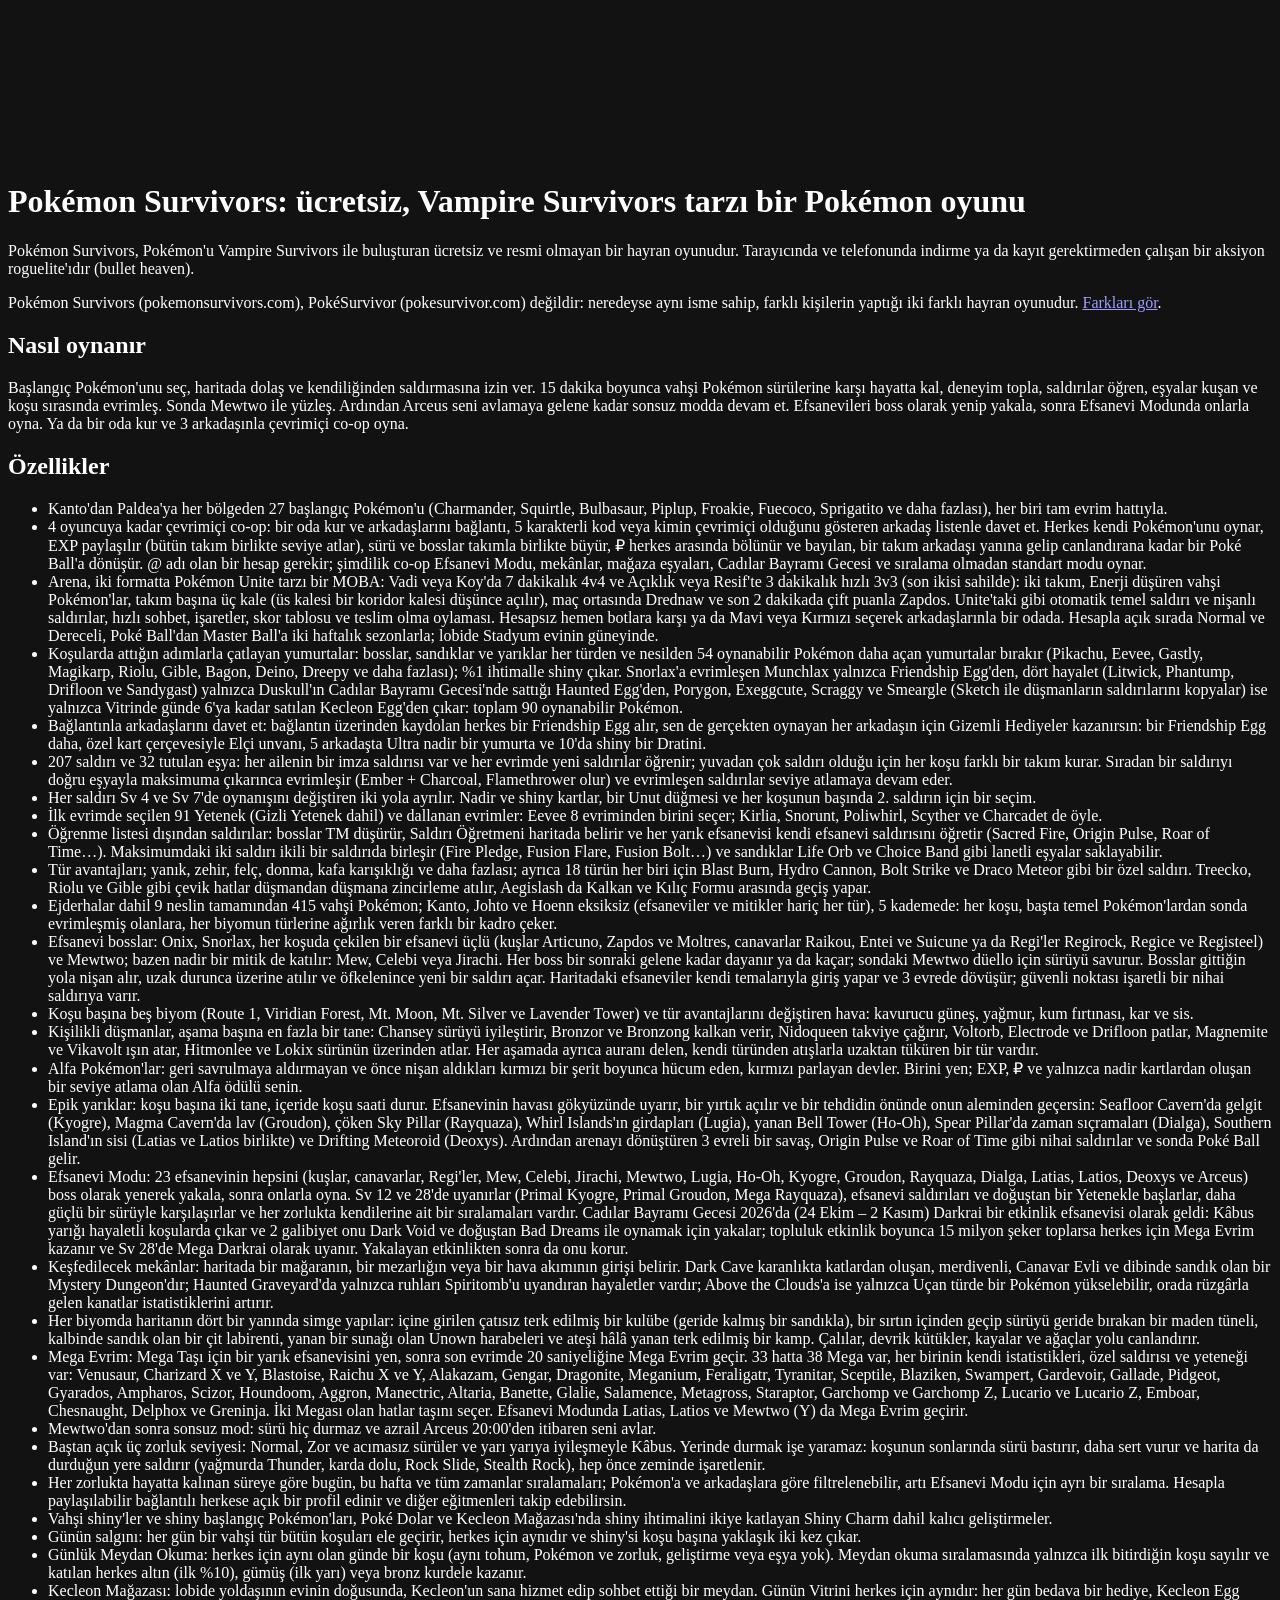
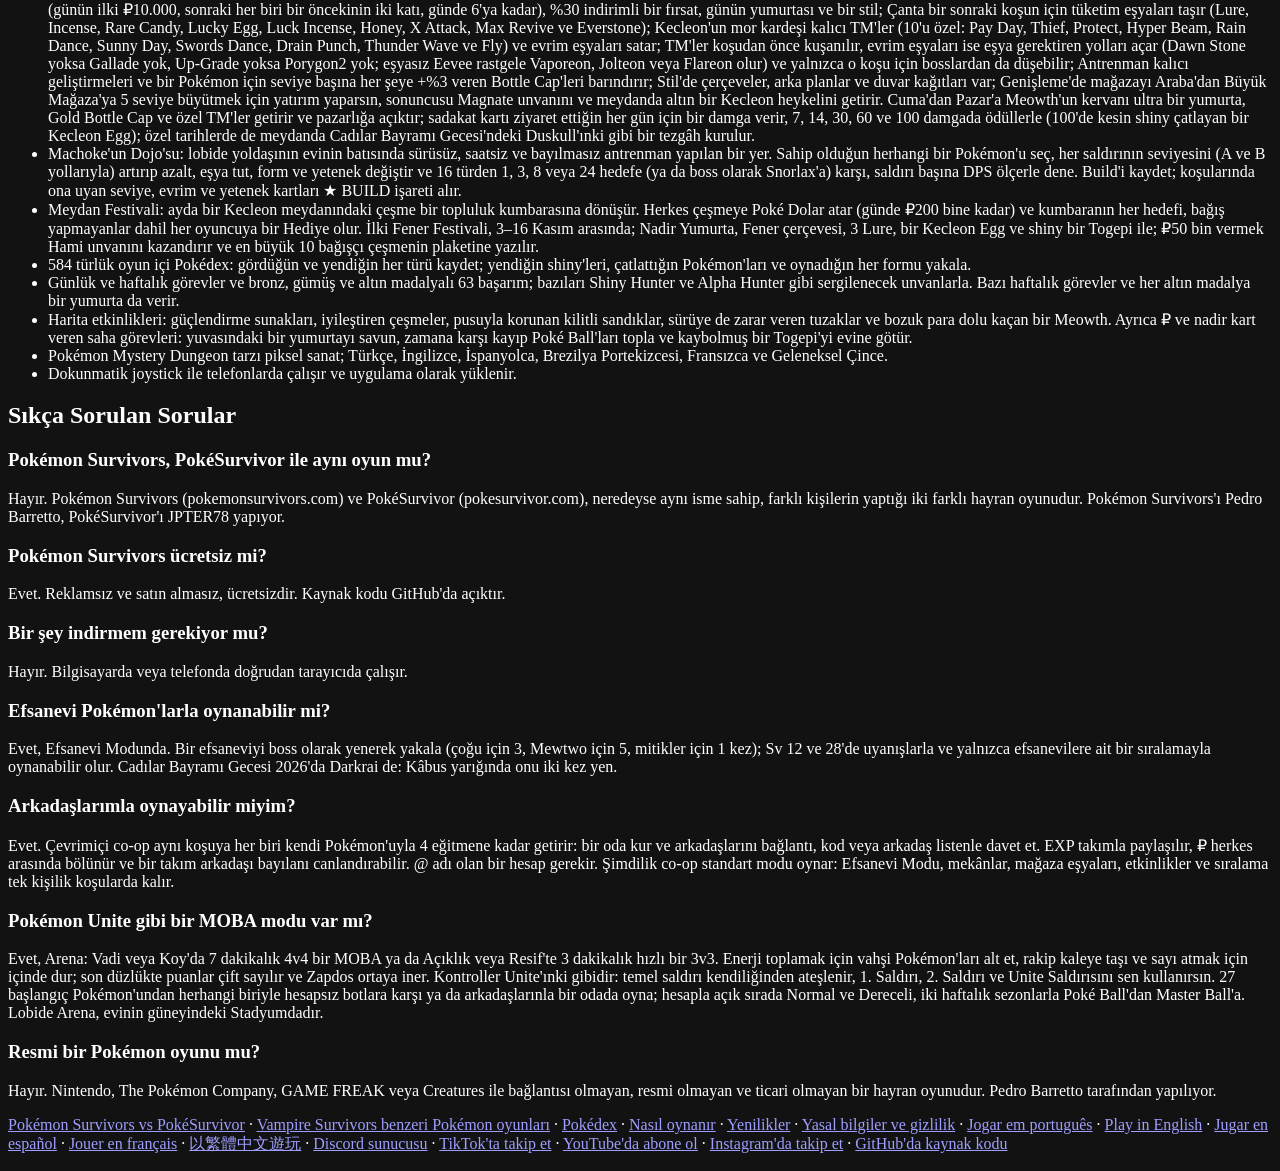
<file: tr/index.html>
<!doctype html>
<!-- Turkish entry: same game as /, but `data-locale` makes first-time visitors start in this language (see src/i18n). -->
<html lang="tr" data-locale="tr">
  <head>
    <meta charset="UTF-8" />
    <meta
      name="viewport"
      content="width=device-width, initial-scale=1, maximum-scale=1, user-scalable=no, viewport-fit=cover"
    />
    <meta name="theme-color" content="#101820" />
    <meta name="color-scheme" content="dark" />
    <meta name="mobile-web-app-capable" content="yes" />
    <meta name="apple-mobile-web-app-capable" content="yes" />
    <meta name="apple-mobile-web-app-status-bar-style" content="black-translucent" />
    <meta name="apple-mobile-web-app-title" content="Survivors" />
    <meta name="format-detection" content="telephone=no" />
    <title>Pokémon Survivors – Ücretsiz Vampire Survivors tarzı Pokémon oyunu</title>
    <meta name="description" content="Tarayıcında veya telefonunda indirmeden ücretsiz oyna: Vampire Survivors tarzı bir Pokémon roguelite oyunu. Her bölgeden 27 başlangıç Pokémon'undan birini seç (ve yumurtalardan çıkan 63 Pokémon daha), koşu sırasında evrimleş, Mewtwo'yu alt et ve efsanevileri yakalayarak onlarla oyna. Tek başına ya da 3 arkadaşınla çevrimiçi co-op oyna. Ayrıca Arena: botlara karşı veya arkadaşlarınla oynanan, Pokémon Unite tarzı 4v4 ve 3v3 bir MOBA." />
    <link rel="canonical" href="https://www.pokemonsurvivors.com/tr/" />
    <link rel="alternate" hreflang="pt-BR" href="https://www.pokemonsurvivors.com/" />
    <link rel="alternate" hreflang="en" href="https://www.pokemonsurvivors.com/en/" />
    <link rel="alternate" hreflang="es" href="https://www.pokemonsurvivors.com/es/" />
    <link rel="alternate" hreflang="fr" href="https://www.pokemonsurvivors.com/fr/" />
    <link rel="alternate" hreflang="zh-Hant" href="https://www.pokemonsurvivors.com/zh-tw/" />
    <link rel="alternate" hreflang="tr" href="https://www.pokemonsurvivors.com/tr/" />
    <link rel="alternate" hreflang="x-default" href="https://www.pokemonsurvivors.com/en/" />
    <meta property="og:type" content="website" />
    <meta property="og:site_name" content="Pokémon Survivors" />
    <meta property="og:url" content="https://www.pokemonsurvivors.com/tr/" />
    <meta property="og:title" content="Pokémon Survivors – Pokémon ile Vampire Survivors, ücretsiz" />
    <meta property="og:description" content="Ücretsiz, Vampire Survivors tarzı Pokémon hayran oyunu. Tarayıcında veya telefonunda indirmeden oyna." />
    <meta property="og:image" content="https://www.pokemonsurvivors.com/og.png" />
    <meta property="og:image:width" content="1200" />
    <meta property="og:image:height" content="630" />
    <meta property="og:image:alt" content="Piksel sanat tarzında vahşi Pokémon sürüsüyle savaşan Charizard" />
    <meta property="og:locale" content="tr_TR" />
    <meta property="og:locale:alternate" content="pt_BR" />
    <meta property="og:locale:alternate" content="en_US" />
    <meta property="og:locale:alternate" content="es_LA" />
    <meta property="og:locale:alternate" content="fr_FR" />
    <meta property="og:locale:alternate" content="zh_TW" />
    <meta name="twitter:card" content="summary_large_image" />
    <link rel="icon" href="/assets/pokemon/4/portrait.png" />
    <link rel="apple-touch-icon" href="/icons/apple-touch-icon.png" />
    <link rel="manifest" href="/manifest.tr.webmanifest" />
    <script type="application/ld+json">
      {
        "@context": "https://schema.org",
        "@graph": [
          {
            "@type": "WebSite",
            "@id": "https://www.pokemonsurvivors.com/#website",
            "name": "Pokémon Survivors",
            "url": "https://www.pokemonsurvivors.com/",
            "inLanguage": ["pt-BR", "en", "es", "fr", "zh-Hant", "tr"]
          },
          {
            "@type": "VideoGame",
            "@id": "https://www.pokemonsurvivors.com/#game",
            "name": "Pokémon Survivors",
            "alternateName": ["Pokemon Survivors", "Pokémon Vampire Survivors"],
            "url": "https://www.pokemonsurvivors.com/tr/",
            "description": "Ücretsiz, resmi olmayan Vampire Survivors tarzı Pokémon hayran oyunu. 27 başlangıç Pokémon'undan birini seç veya yumurta çatlatıp 63 Pokémon daha aç, her nesilden vahşi sürülere karşı 15 dakika hayatta kal, 207 saldırı arasından takımını kur, evrimleş ve Mewtwo'yu alt et. Efsanevileri yenerek yakala ve Efsanevi Modunda onlarla oyna. Tarayıcıda ve telefonda indirmeden çalışır. Tek başına ya da 3 arkadaşınla çevrimiçi co-op oyna.",
            "disambiguatingDescription": "JPTER78'in yaptığı başka bir Vampire Survivors tarzı Pokémon hayran oyunu olan PokéSurvivor (pokesurvivor.com) veya ClessioTV'nin bilgisayara indirilen oyunu Pokémon Survivor Burst ile karıştırılmamalıdır.",
            "image": "https://www.pokemonsurvivors.com/og.png",
            "genre": ["Roguelite", "Roguelike", "Bullet heaven", "Survivors-like", "Action"],
            "gamePlatform": ["Web browser", "Android", "iOS", "PC"],
            "applicationCategory": "GameApplication",
            "operatingSystem": "Any (web browser)",
            "playMode": ["SinglePlayer", "CoOp", "MultiPlayer"],
            "numberOfPlayers": { "@type": "QuantitativeValue", "minValue": 1, "maxValue": 4 },
            "inLanguage": ["tr", "en", "pt-BR", "es", "fr", "zh-Hant"],
            "isAccessibleForFree": true,
            "offers": { "@type": "Offer", "price": "0", "priceCurrency": "USD" },
            "author": { "@type": "Person", "name": "Pedro Barretto", "url": "https://pedrobarretto.com" },
            "sameAs": ["https://github.com/pedrobarretto/pokemon-survivors", "https://discord.gg/Vx3RWFsjaD", "https://www.tiktok.com/@pokemonsurvivors", "https://www.youtube.com/@PokemonSurvivors", "https://www.instagram.com/pokemonsurvivors/"],
            "isPartOf": { "@id": "https://www.pokemonsurvivors.com/#website" }
          },
          {
            "@type": "FAQPage",
            "mainEntity": [
              {
                "@type": "Question",
                "name": "Pokémon Survivors, PokéSurvivor ile aynı oyun mu?",
                "acceptedAnswer": { "@type": "Answer", "text": "Hayır. Pokémon Survivors (pokemonsurvivors.com) ve PokéSurvivor (pokesurvivor.com), neredeyse aynı isme sahip, farklı kişilerin yaptığı iki farklı hayran oyunudur. Pokémon Survivors'ı Pedro Barretto, PokéSurvivor'ı JPTER78 yapıyor." }
              },
              {
                "@type": "Question",
                "name": "Pokémon Survivors ücretsiz mi?",
                "acceptedAnswer": { "@type": "Answer", "text": "Evet. Reklamsız ve satın almasız, ücretsiz bir hayran oyunudur. Kaynak kodu GitHub'da açıktır." }
              },
              {
                "@type": "Question",
                "name": "Bir şey indirmem gerekiyor mu?",
                "acceptedAnswer": { "@type": "Answer", "text": "Hayır. Bilgisayarda veya telefonda doğrudan tarayıcıda çalışır. Telefonlarda tarayıcı menüsünden tam ekran uygulama olarak yüklenebilir." }
              },
              {
                "@type": "Question",
                "name": "Oyun nasıl çalışır?",
                "acceptedAnswer": { "@type": "Answer", "text": "Vampire Survivors tarzı bir roguelite: sen yalnızca hareket edersin, Pokémon'un kendiliğinden saldırır. 15 dakika boyunca sürülere karşı hayatta kal, deneyim kazan, her seviye atlamada saldırılar ve tutulan eşyalar seç, evrimleş ve Mewtwo'ya kadar efsanevi bosslarla yüzleş. Yol boyunca epik yarıklar Lugia, Kyogre, Rayquaza ve diğer efsanevilerin alemlerine açılır; Mewtwo'dan sonra Arceus'a karşı sonsuz modda devam edebilirsin." }
              },
              {
                "@type": "Question",
                "name": "Efsanevi Pokémon'larla oynanabilir mi?",
                "acceptedAnswer": { "@type": "Answer", "text": "Evet, Efsanevi Modunda. Oyundaki 23 efsanevi (Kyogre, Groudon, Rayquaza, Lugia, Mewtwo, Arceus ve diğerleri) boss olarak yenilerek yakalanır: yarık ve üçlü efsanevileri için 3 galibiyet, Mewtwo için 5, Mew, Celebi ve Jirachi için 1. Arceus yalnızca sonsuz modda, diğer 22'sinden sonra yakalanabilir. Efsanevi Modunda Sv 12 ve 28'de uyanırlar (Primal Kyogre, Primal Groudon, Mega Rayquaza), sürü daha güçlü gelir ve kendilerine ait bir sıralamaları vardır. Cadılar Bayramı Gecesi 2026'da (24 Ekim – 2 Kasım) Darkrai bir etkinlik efsanevisi olarak geldi: Kâbus yarığı hayaletli koşularda çıkar ve 2 galibiyet onu Dark Void ve doğuştan Bad Dreams ile oynamak için yakalar; topluluk etkinlik boyunca 15 milyon şeker toplarsa herkes için Mega Evrim kazanır ve Sv 28'de Mega Darkrai olarak uyanır. Yakalayan etkinlikten sonra da onu korur." }
              },
              {
                "@type": "Question",
                "name": "Arkadaşlarımla oynayabilir miyim?",
                "acceptedAnswer": { "@type": "Answer", "text": "Evet. Çevrimiçi co-op aynı koşuya her biri kendi Pokémon'uyla 4 eğitmene kadar getirir: bir oda kur ve arkadaşlarını bağlantı, kod veya arkadaş listenle davet et. EXP takımla paylaşılır, ₽ herkes arasında bölünür ve bir takım arkadaşı bayılanı canlandırabilir. @ adı olan bir hesap gerekir. Şimdilik co-op standart modu oynar: Efsanevi Modu, mekânlar, mağaza eşyaları, etkinlikler ve sıralama tek kişilik koşularda kalır." }
              },
              {
                "@type": "Question",
                "name": "Pokémon Unite gibi bir MOBA modu var mı?",
                "acceptedAnswer": { "@type": "Answer", "text": "Evet, Arena: Vadi veya Koy'da (koridorları kıvrılan ve ortasındaki adaya iskelelerle ulaşılan bir sahil) iki koridor ve aralarında orman olan 7 dakikalık 4v4 bir MOBA ya da Açıklık veya Resif'te (onu ikiye bölen ve dar köprülerle geçilen bir kanal) takım başına iki kalesi olan kompakt haritalarda 3 dakikalık hızlı bir 3v3; her maç haritasını çeker, arkadaş odasında oda kurucu seçer. Enerji toplamak için (en fazla 30) vahşi Pokémon'ları alt et, rakip takımın kalelerinden birine taşı ve sayı atmak için içinde dur; rakibin bir vuruşu bunu durdurur. 4v4'te her takımın üç kalesi vardır ve üs kalesi ancak bir koridor kalesi düşünce açılır. Son düzlükte (4v4'te son 2 dakika, 3v3'te son dakika) puanlar çift sayılır ve Zapdos ortaya iner. Kontroller Unite'ınki gibidir: temel saldırı kendiliğinden ateşlenir; 1. Saldırı, 2. Saldırı ve Unite Saldırısını (Q, E ve R ya da yardımlı nişanlı ekran düğmeleri) sen kullanır ve nişan alırsın, bir hedefe tıklayarak veya dokunarak kilitlenirsin. Takımın hazır cümleli hızlı sohbet ve harita işaretleriyle konuşur, tam skor tablosunu (nakavtlar, asistler, hasar ve iyileştirme) görür ve devre arasından itibaren teslim olmak için oylama yapabilir. 27 başlangıç Pokémon'undan herhangi biriyle, her birinin bir rolü (Saldırgan, Hızlı, Çok Yönlü, Savunmacı veya Destekçi) olarak, hesapsız hemen botlara karşı ya da Mavi veya Kırmızı seçerek arkadaşlarınla bir odada oyna; boş koltukları botlar doldurur. Hesapla açık sıraya, Normal veya Dereceli olarak katıl: Dereceli, Poké Ball'dan Master Ball'a kademeli, sezon sıralamalı ve sonunda unvanlı iki haftalık sezonlarla oynanır (1. Sezon 2 Kasım'da başlıyor); 3v3 yalnızca Normal'dir. Maç ortasında çıkmak veya boş durmak Fair Play kaybettirir ve Dereceli için 80 veya üstü Fair Play gerekir. Lobide Arena, evinin güneyindeki Stadyumdadır ve hakemi Ninjask'tır." }
              },
              {
                "@type": "Question",
                "name": "Resmi bir Pokémon oyunu mu?",
                "acceptedAnswer": { "@type": "Answer", "text": "Hayır. Nintendo, The Pokémon Company, GAME FREAK veya Creatures ile bağlantısı olmayan, resmi olmayan ve ticari olmayan bir hayran oyunudur." }
              }
            ]
          }
        ]
      }
    </script>
  </head>
  <body>
    <canvas id="game" aria-label="Pokémon Survivors"></canvas>
    <div id="ui"></div>
    <!-- Text alternative to the canvas: read by screen readers, search engines and AI crawlers that don't run JS. -->
    <main class="sr-only">
      <h1>Pokémon Survivors: ücretsiz, Vampire Survivors tarzı bir Pokémon oyunu</h1>
      <p>
        Pokémon Survivors, Pokémon'u Vampire Survivors ile buluşturan ücretsiz ve resmi olmayan bir hayran oyunudur.
        Tarayıcında ve telefonunda indirme ya da kayıt gerektirmeden çalışan bir aksiyon roguelite'ıdır (bullet heaven).
      </p>
      <p>Pokémon Survivors (pokemonsurvivors.com), PokéSurvivor (pokesurvivor.com) değildir: neredeyse aynı isme sahip, farklı kişilerin yaptığı iki farklı hayran oyunudur. <a href="/tr/pokemon-survivors-vs-pokesurvivor/">Farkları gör</a>.</p>
      <h2>Nasıl oynanır</h2>
      <p>
        Başlangıç Pokémon'unu seç, haritada dolaş ve kendiliğinden saldırmasına izin ver. 15 dakika boyunca vahşi Pokémon
        sürülerine karşı hayatta kal, deneyim topla, saldırılar öğren, eşyalar kuşan ve koşu sırasında evrimleş. Sonda
        Mewtwo ile yüzleş. Ardından Arceus seni avlamaya gelene kadar sonsuz modda devam et. Efsanevileri boss olarak yenip
        yakala, sonra Efsanevi Modunda onlarla oyna.
        Ya da bir oda kur ve 3 arkadaşınla çevrimiçi co-op oyna.
      </p>
      <h2>Özellikler</h2>
      <ul>
        <li>Kanto'dan Paldea'ya her bölgeden 27 başlangıç Pokémon'u (Charmander, Squirtle, Bulbasaur, Piplup, Froakie, Fuecoco, Sprigatito ve daha fazlası), her biri tam evrim hattıyla.</li>
        <li>4 oyuncuya kadar çevrimiçi co-op: bir oda kur ve arkadaşlarını bağlantı, 5 karakterli kod veya kimin çevrimiçi olduğunu gösteren arkadaş listenle davet et. Herkes kendi Pokémon'unu oynar, EXP paylaşılır (bütün takım birlikte seviye atlar), sürü ve bosslar takımla birlikte büyür, ₽ herkes arasında bölünür ve bayılan, bir takım arkadaşı yanına gelip canlandırana kadar bir Poké Ball'a dönüşür. @ adı olan bir hesap gerekir; şimdilik co-op Efsanevi Modu, mekânlar, mağaza eşyaları, Cadılar Bayramı Gecesi ve sıralama olmadan standart modu oynar.</li>
        <li>Arena, iki formatta Pokémon Unite tarzı bir MOBA: Vadi veya Koy'da 7 dakikalık 4v4 ve Açıklık veya Resif'te 3 dakikalık hızlı 3v3 (son ikisi sahilde): iki takım, Enerji düşüren vahşi Pokémon'lar, takım başına üç kale (üs kalesi bir koridor kalesi düşünce açılır), maç ortasında Drednaw ve son 2 dakikada çift puanla Zapdos. Unite'taki gibi otomatik temel saldırı ve nişanlı saldırılar, hızlı sohbet, işaretler, skor tablosu ve teslim olma oylaması. Hesapsız hemen botlara karşı ya da Mavi veya Kırmızı seçerek arkadaşlarınla bir odada. Hesapla açık sırada Normal ve Dereceli, Poké Ball'dan Master Ball'a iki haftalık sezonlarla; lobide Stadyum evinin güneyinde.</li>
        <li>Koşularda attığın adımlarla çatlayan yumurtalar: bosslar, sandıklar ve yarıklar her türden ve nesilden 54 oynanabilir Pokémon daha açan yumurtalar bırakır (Pikachu, Eevee, Gastly, Magikarp, Riolu, Gible, Bagon, Deino, Dreepy ve daha fazlası); %1 ihtimalle shiny çıkar. Snorlax'a evrimleşen Munchlax yalnızca Friendship Egg'den, dört hayalet (Litwick, Phantump, Drifloon ve Sandygast) yalnızca Duskull'ın Cadılar Bayramı Gecesi'nde sattığı Haunted Egg'den, Porygon, Exeggcute, Scraggy ve Smeargle (Sketch ile düşmanların saldırılarını kopyalar) ise yalnızca Vitrinde günde 6'ya kadar satılan Kecleon Egg'den çıkar: toplam 90 oynanabilir Pokémon.</li>
        <li>Bağlantınla arkadaşlarını davet et: bağlantın üzerinden kaydolan herkes bir Friendship Egg alır, sen de gerçekten oynayan her arkadaşın için Gizemli Hediyeler kazanırsın: bir Friendship Egg daha, özel kart çerçevesiyle Elçi unvanı, 5 arkadaşta Ultra nadir bir yumurta ve 10'da shiny bir Dratini.</li>
        <li>207 saldırı ve 32 tutulan eşya: her ailenin bir imza saldırısı var ve her evrimde yeni saldırılar öğrenir; yuvadan çok saldırı olduğu için her koşu farklı bir takım kurar. Sıradan bir saldırıyı doğru eşyayla maksimuma çıkarınca evrimleşir (Ember + Charcoal, Flamethrower olur) ve evrimleşen saldırılar seviye atlamaya devam eder.</li>
        <li>Her saldırı Sv 4 ve Sv 7'de oynanışını değiştiren iki yola ayrılır. Nadir ve shiny kartlar, bir Unut düğmesi ve her koşunun başında 2. saldırın için bir seçim.</li>
        <li>İlk evrimde seçilen 91 Yetenek (Gizli Yetenek dahil) ve dallanan evrimler: Eevee 8 evriminden birini seçer; Kirlia, Snorunt, Poliwhirl, Scyther ve Charcadet de öyle.</li>
        <li>Öğrenme listesi dışından saldırılar: bosslar TM düşürür, Saldırı Öğretmeni haritada belirir ve her yarık efsanevisi kendi efsanevi saldırısını öğretir (Sacred Fire, Origin Pulse, Roar of Time…). Maksimumdaki iki saldırı ikili bir saldırıda birleşir (Fire Pledge, Fusion Flare, Fusion Bolt…) ve sandıklar Life Orb ve Choice Band gibi lanetli eşyalar saklayabilir.</li>
        <li>Tür avantajları; yanık, zehir, felç, donma, kafa karışıklığı ve daha fazlası; ayrıca 18 türün her biri için Blast Burn, Hydro Cannon, Bolt Strike ve Draco Meteor gibi bir özel saldırı. Treecko, Riolu ve Gible gibi çevik hatlar düşmandan düşmana zincirleme atılır, Aegislash da Kalkan ve Kılıç Formu arasında geçiş yapar.</li>
        <li>Ejderhalar dahil 9 neslin tamamından 415 vahşi Pokémon; Kanto, Johto ve Hoenn eksiksiz (efsaneviler ve mitikler hariç her tür), 5 kademede: her koşu, başta temel Pokémon'lardan sonda evrimleşmiş olanlara, her biyomun türlerine ağırlık veren farklı bir kadro çeker.</li>
        <li>Efsanevi bosslar: Onix, Snorlax, her koşuda çekilen bir efsanevi üçlü (kuşlar Articuno, Zapdos ve Moltres, canavarlar Raikou, Entei ve Suicune ya da Regi'ler Regirock, Regice ve Registeel) ve Mewtwo; bazen nadir bir mitik de katılır: Mew, Celebi veya Jirachi. Her boss bir sonraki gelene kadar dayanır ya da kaçar; sondaki Mewtwo düello için sürüyü savurur. Bosslar gittiğin yola nişan alır, uzak durunca üzerine atılır ve öfkelenince yeni bir saldırı açar. Haritadaki efsaneviler kendi temalarıyla giriş yapar ve 3 evrede dövüşür; güvenli noktası işaretli bir nihai saldırıya varır.</li>
        <li>Koşu başına beş biyom (Route 1, Viridian Forest, Mt. Moon, Mt. Silver ve Lavender Tower) ve tür avantajlarını değiştiren hava: kavurucu güneş, yağmur, kum fırtınası, kar ve sis.</li>
        <li>Kişilikli düşmanlar, aşama başına en fazla bir tane: Chansey sürüyü iyileştirir, Bronzor ve Bronzong kalkan verir, Nidoqueen takviye çağırır, Voltorb, Electrode ve Drifloon patlar, Magnemite ve Vikavolt ışın atar, Hitmonlee ve Lokix sürünün üzerinden atlar. Her aşamada ayrıca auranı delen, kendi türünden atışlarla uzaktan tüküren bir tür vardır.</li>
        <li>Alfa Pokémon'lar: geri savrulmaya aldırmayan ve önce nişan aldıkları kırmızı bir şerit boyunca hücum eden, kırmızı parlayan devler. Birini yen; EXP, ₽ ve yalnızca nadir kartlardan oluşan bir seviye atlama olan Alfa ödülü senin.</li>
        <li>Epik yarıklar: koşu başına iki tane, içeride koşu saati durur. Efsanevinin havası gökyüzünde uyarır, bir yırtık açılır ve bir tehdidin önünde onun aleminden geçersin: Seafloor Cavern'da gelgit (Kyogre), Magma Cavern'da lav (Groudon), çöken Sky Pillar (Rayquaza), Whirl Islands'ın girdapları (Lugia), yanan Bell Tower (Ho-Oh), Spear Pillar'da zaman sıçramaları (Dialga), Southern Island'ın sisi (Latias ve Latios birlikte) ve Drifting Meteoroid (Deoxys). Ardından arenayı dönüştüren 3 evreli bir savaş, Origin Pulse ve Roar of Time gibi nihai saldırılar ve sonda Poké Ball gelir.</li>
        <li>Efsanevi Modu: 23 efsanevinin hepsini (kuşlar, canavarlar, Regi'ler, Mew, Celebi, Jirachi, Mewtwo, Lugia, Ho-Oh, Kyogre, Groudon, Rayquaza, Dialga, Latias, Latios, Deoxys ve Arceus) boss olarak yenerek yakala, sonra onlarla oyna. Sv 12 ve 28'de uyanırlar (Primal Kyogre, Primal Groudon, Mega Rayquaza), efsanevi saldırıları ve doğuştan bir Yetenekle başlarlar, daha güçlü bir sürüyle karşılaşırlar ve her zorlukta kendilerine ait bir sıralamaları vardır. Cadılar Bayramı Gecesi 2026'da (24 Ekim – 2 Kasım) Darkrai bir etkinlik efsanevisi olarak geldi: Kâbus yarığı hayaletli koşularda çıkar ve 2 galibiyet onu Dark Void ve doğuştan Bad Dreams ile oynamak için yakalar; topluluk etkinlik boyunca 15 milyon şeker toplarsa herkes için Mega Evrim kazanır ve Sv 28'de Mega Darkrai olarak uyanır. Yakalayan etkinlikten sonra da onu korur.</li>
        <li>Keşfedilecek mekânlar: haritada bir mağaranın, bir mezarlığın veya bir hava akımının girişi belirir. Dark Cave karanlıkta katlardan oluşan, merdivenli, Canavar Evli ve dibinde sandık olan bir Mystery Dungeon'dır; Haunted Graveyard'da yalnızca ruhları Spiritomb'u uyandıran hayaletler vardır; Above the Clouds'a ise yalnızca Uçan türde bir Pokémon yükselebilir, orada rüzgârla gelen kanatlar istatistiklerini artırır.</li>
        <li>Her biyomda haritanın dört bir yanında simge yapılar: içine girilen çatısız terk edilmiş bir kulübe (geride kalmış bir sandıkla), bir sırtın içinden geçip sürüyü geride bırakan bir maden tüneli, kalbinde sandık olan bir çit labirenti, yanan bir sunağı olan Unown harabeleri ve ateşi hâlâ yanan terk edilmiş bir kamp. Çalılar, devrik kütükler, kayalar ve ağaçlar yolu canlandırır.</li>
        <li>Mega Evrim: Mega Taşı için bir yarık efsanevisini yen, sonra son evrimde 20 saniyeliğine Mega Evrim geçir. 33 hatta 38 Mega var, her birinin kendi istatistikleri, özel saldırısı ve yeteneği var: Venusaur, Charizard X ve Y, Blastoise, Raichu X ve Y, Alakazam, Gengar, Dragonite, Meganium, Feraligatr, Tyranitar, Sceptile, Blaziken, Swampert, Gardevoir, Gallade, Pidgeot, Gyarados, Ampharos, Scizor, Houndoom, Aggron, Manectric, Altaria, Banette, Glalie, Salamence, Metagross, Staraptor, Garchomp ve Garchomp Z, Lucario ve Lucario Z, Emboar, Chesnaught, Delphox ve Greninja. İki Megası olan hatlar taşını seçer. Efsanevi Modunda Latias, Latios ve Mewtwo (Y) da Mega Evrim geçirir.</li>
        <li>Mewtwo'dan sonra sonsuz mod: sürü hiç durmaz ve azrail Arceus 20:00'den itibaren seni avlar.</li>
        <li>Baştan açık üç zorluk seviyesi: Normal, Zor ve acımasız sürüler ve yarı yarıya iyileşmeyle Kâbus. Yerinde durmak işe yaramaz: koşunun sonlarında sürü bastırır, daha sert vurur ve harita da durduğun yere saldırır (yağmurda Thunder, karda dolu, Rock Slide, Stealth Rock), hep önce zeminde işaretlenir.</li>
        <li>Her zorlukta hayatta kalınan süreye göre bugün, bu hafta ve tüm zamanlar sıralamaları; Pokémon'a ve arkadaşlara göre filtrelenebilir, artı Efsanevi Modu için ayrı bir sıralama. Hesapla paylaşılabilir bağlantılı herkese açık bir profil edinir ve diğer eğitmenleri takip edebilirsin.</li>
        <li>Vahşi shiny'ler ve shiny başlangıç Pokémon'ları, Poké Dolar ve Kecleon Mağazası'nda shiny ihtimalini ikiye katlayan Shiny Charm dahil kalıcı geliştirmeler.</li>
        <li>Günün salgını: her gün bir vahşi tür bütün koşuları ele geçirir, herkes için aynıdır ve shiny'si koşu başına yaklaşık iki kez çıkar.</li>
        <li>Günlük Meydan Okuma: herkes için aynı olan günde bir koşu (aynı tohum, Pokémon ve zorluk, geliştirme veya eşya yok). Meydan okuma sıralamasında yalnızca ilk bitirdiğin koşu sayılır ve katılan herkes altın (ilk %10), gümüş (ilk yarı) veya bronz kurdele kazanır.</li>
        <li>Kecleon Mağazası: lobide yoldaşının evinin doğusunda, Kecleon'un sana hizmet edip sohbet ettiği bir meydan. Günün Vitrini herkes için aynıdır: her gün bedava bir hediye, Kecleon Egg (günün ilki ₽10.000, sonraki her biri bir öncekinin iki katı, günde 6'ya kadar), %30 indirimli bir fırsat, günün yumurtası ve bir stil; Çanta bir sonraki koşun için tüketim eşyaları taşır (Lure, Incense, Rare Candy, Lucky Egg, Luck Incense, Honey, X Attack, Max Revive ve Everstone); Kecleon'un mor kardeşi kalıcı TM'ler (10'u özel: Pay Day, Thief, Protect, Hyper Beam, Rain Dance, Sunny Day, Swords Dance, Drain Punch, Thunder Wave ve Fly) ve evrim eşyaları satar; TM'ler koşudan önce kuşanılır, evrim eşyaları ise eşya gerektiren yolları açar (Dawn Stone yoksa Gallade yok, Up-Grade yoksa Porygon2 yok; eşyasız Eevee rastgele Vaporeon, Jolteon veya Flareon olur) ve yalnızca o koşu için bosslardan da düşebilir; Antrenman kalıcı geliştirmeleri ve bir Pokémon için seviye başına her şeye +%3 veren Bottle Cap'leri barındırır; Stil'de çerçeveler, arka planlar ve duvar kağıtları var; Genişleme'de mağazayı Araba'dan Büyük Mağaza'ya 5 seviye büyütmek için yatırım yaparsın, sonuncusu Magnate unvanını ve meydanda altın bir Kecleon heykelini getirir. Cuma'dan Pazar'a Meowth'un kervanı ultra bir yumurta, Gold Bottle Cap ve özel TM'ler getirir ve pazarlığa açıktır; sadakat kartı ziyaret ettiğin her gün için bir damga verir, 7, 14, 30, 60 ve 100 damgada ödüllerle (100'de kesin shiny çatlayan bir Kecleon Egg); özel tarihlerde de meydanda Cadılar Bayramı Gecesi'ndeki Duskull'ınki gibi bir tezgâh kurulur.</li>
        <li>Machoke'un Dojo'su: lobide yoldaşının evinin batısında sürüsüz, saatsiz ve bayılmasız antrenman yapılan bir yer. Sahip olduğun herhangi bir Pokémon'u seç, her saldırının seviyesini (A ve B yollarıyla) artırıp azalt, eşya tut, form ve yetenek değiştir ve 16 türden 1, 3, 8 veya 24 hedefe (ya da boss olarak Snorlax'a) karşı, saldırı başına DPS ölçerle dene. Build'i kaydet; koşularında ona uyan seviye, evrim ve yetenek kartları ★ BUILD işareti alır.</li>
        <li>Meydan Festivali: ayda bir Kecleon meydanındaki çeşme bir topluluk kumbarasına dönüşür. Herkes çeşmeye Poké Dolar atar (günde ₽200 bine kadar) ve kumbaranın her hedefi, bağış yapmayanlar dahil her oyuncuya bir Hediye olur. İlki Fener Festivali, 3–16 Kasım arasında; Nadir Yumurta, Fener çerçevesi, 3 Lure, bir Kecleon Egg ve shiny bir Togepi ile; ₽50 bin vermek Hami unvanını kazandırır ve en büyük 10 bağışçı çeşmenin plaketine yazılır.</li>
        <li>584 türlük oyun içi Pokédex: gördüğün ve yendiğin her türü kaydet; yendiğin shiny'leri, çatlattığın Pokémon'ları ve oynadığın her formu yakala.</li>
        <li>Günlük ve haftalık görevler ve bronz, gümüş ve altın madalyalı 63 başarım; bazıları Shiny Hunter ve Alpha Hunter gibi sergilenecek unvanlarla. Bazı haftalık görevler ve her altın madalya bir yumurta da verir.</li>
        <li>Harita etkinlikleri: güçlendirme sunakları, iyileştiren çeşmeler, pusuyla korunan kilitli sandıklar, sürüye de zarar veren tuzaklar ve bozuk para dolu kaçan bir Meowth. Ayrıca ₽ ve nadir kart veren saha görevleri: yuvasındaki bir yumurtayı savun, zamana karşı kayıp Poké Ball'ları topla ve kaybolmuş bir Togepi'yi evine götür.</li>
        <li>Pokémon Mystery Dungeon tarzı piksel sanat; Türkçe, İngilizce, İspanyolca, Brezilya Portekizcesi, Fransızca ve Geleneksel Çince.</li>
        <li>Dokunmatik joystick ile telefonlarda çalışır ve uygulama olarak yüklenir.</li>
      </ul>
      <h2>Sıkça Sorulan Sorular</h2>
      <h3>Pokémon Survivors, PokéSurvivor ile aynı oyun mu?</h3>
      <p>Hayır. Pokémon Survivors (pokemonsurvivors.com) ve PokéSurvivor (pokesurvivor.com), neredeyse aynı isme sahip, farklı kişilerin yaptığı iki farklı hayran oyunudur. Pokémon Survivors'ı Pedro Barretto, PokéSurvivor'ı JPTER78 yapıyor.</p>
      <h3>Pokémon Survivors ücretsiz mi?</h3>
      <p>Evet. Reklamsız ve satın almasız, ücretsizdir. Kaynak kodu GitHub'da açıktır.</p>
      <h3>Bir şey indirmem gerekiyor mu?</h3>
      <p>Hayır. Bilgisayarda veya telefonda doğrudan tarayıcıda çalışır.</p>
      <h3>Efsanevi Pokémon'larla oynanabilir mi?</h3>
      <p>Evet, Efsanevi Modunda. Bir efsaneviyi boss olarak yenerek yakala (çoğu için 3, Mewtwo için 5, mitikler için 1 kez); Sv 12 ve 28'de uyanışlarla ve yalnızca efsanevilere ait bir sıralamayla oynanabilir olur. Cadılar Bayramı Gecesi 2026'da Darkrai de: Kâbus yarığında onu iki kez yen.</p>
      <h3>Arkadaşlarımla oynayabilir miyim?</h3>
      <p>Evet. Çevrimiçi co-op aynı koşuya her biri kendi Pokémon'uyla 4 eğitmene kadar getirir: bir oda kur ve arkadaşlarını bağlantı, kod veya arkadaş listenle davet et. EXP takımla paylaşılır, ₽ herkes arasında bölünür ve bir takım arkadaşı bayılanı canlandırabilir. @ adı olan bir hesap gerekir. Şimdilik co-op standart modu oynar: Efsanevi Modu, mekânlar, mağaza eşyaları, etkinlikler ve sıralama tek kişilik koşularda kalır.</p>
      <h3>Pokémon Unite gibi bir MOBA modu var mı?</h3>
      <p>Evet, Arena: Vadi veya Koy'da 7 dakikalık 4v4 bir MOBA ya da Açıklık veya Resif'te 3 dakikalık hızlı bir 3v3. Enerji toplamak için vahşi Pokémon'ları alt et, rakip kaleye taşı ve sayı atmak için içinde dur; son düzlükte puanlar çift sayılır ve Zapdos ortaya iner. Kontroller Unite'ınki gibidir: temel saldırı kendiliğinden ateşlenir, 1. Saldırı, 2. Saldırı ve Unite Saldırısını sen kullanırsın. 27 başlangıç Pokémon'undan herhangi biriyle hesapsız botlara karşı ya da arkadaşlarınla bir odada oyna; hesapla açık sırada Normal ve Dereceli, iki haftalık sezonlarla Poké Ball'dan Master Ball'a. Lobide Arena, evinin güneyindeki Stadyumdadır.</p>
      <h3>Resmi bir Pokémon oyunu mu?</h3>
      <p>
        Hayır. Nintendo, The Pokémon Company, GAME FREAK veya Creatures ile bağlantısı olmayan, resmi olmayan ve ticari
        olmayan bir hayran oyunudur. Pedro Barretto tarafından yapılıyor.
      </p>
      <p>
        <a href="/tr/pokemon-survivors-vs-pokesurvivor/">Pokémon Survivors vs PokéSurvivor</a> · <a href="/tr/vampire-survivors-benzeri-pokemon-oyunlari/">Vampire Survivors benzeri Pokémon oyunları</a> ·
        <a href="/tr/pokedex/">Pokédex</a> · <a href="/tr/rehber/">Nasıl oynanır</a> · <a href="/tr/yenilikler/">Yenilikler</a> ·
        <a href="/tr/yasal/">Yasal bilgiler ve gizlilik</a> ·
        <a href="https://www.pokemonsurvivors.com/" hreflang="pt-BR">Jogar em português</a> ·
        <a href="https://www.pokemonsurvivors.com/en/" hreflang="en">Play in English</a> ·
        <a href="https://www.pokemonsurvivors.com/es/" hreflang="es">Jugar en español</a> ·
        <a href="https://www.pokemonsurvivors.com/fr/" hreflang="fr">Jouer en français</a> ·
        <a href="https://www.pokemonsurvivors.com/zh-tw/" hreflang="zh-Hant">以繁體中文遊玩</a> ·
        <a href="https://discord.gg/Vx3RWFsjaD">Discord sunucusu</a> ·
        <a href="https://www.tiktok.com/@pokemonsurvivors" rel="me">TikTok'ta takip et</a> ·
        <a href="https://www.youtube.com/@PokemonSurvivors" rel="me">YouTube'da abone ol</a> ·
        <a href="https://www.instagram.com/pokemonsurvivors/" rel="me">Instagram'da takip et</a> ·
        <a href="https://github.com/pedrobarretto/pokemon-survivors">GitHub'da kaynak kodu</a>
      </p>
    </main>
    <script type="module" src="/src/main.ts"></script>
  </body>
</html>
</file>
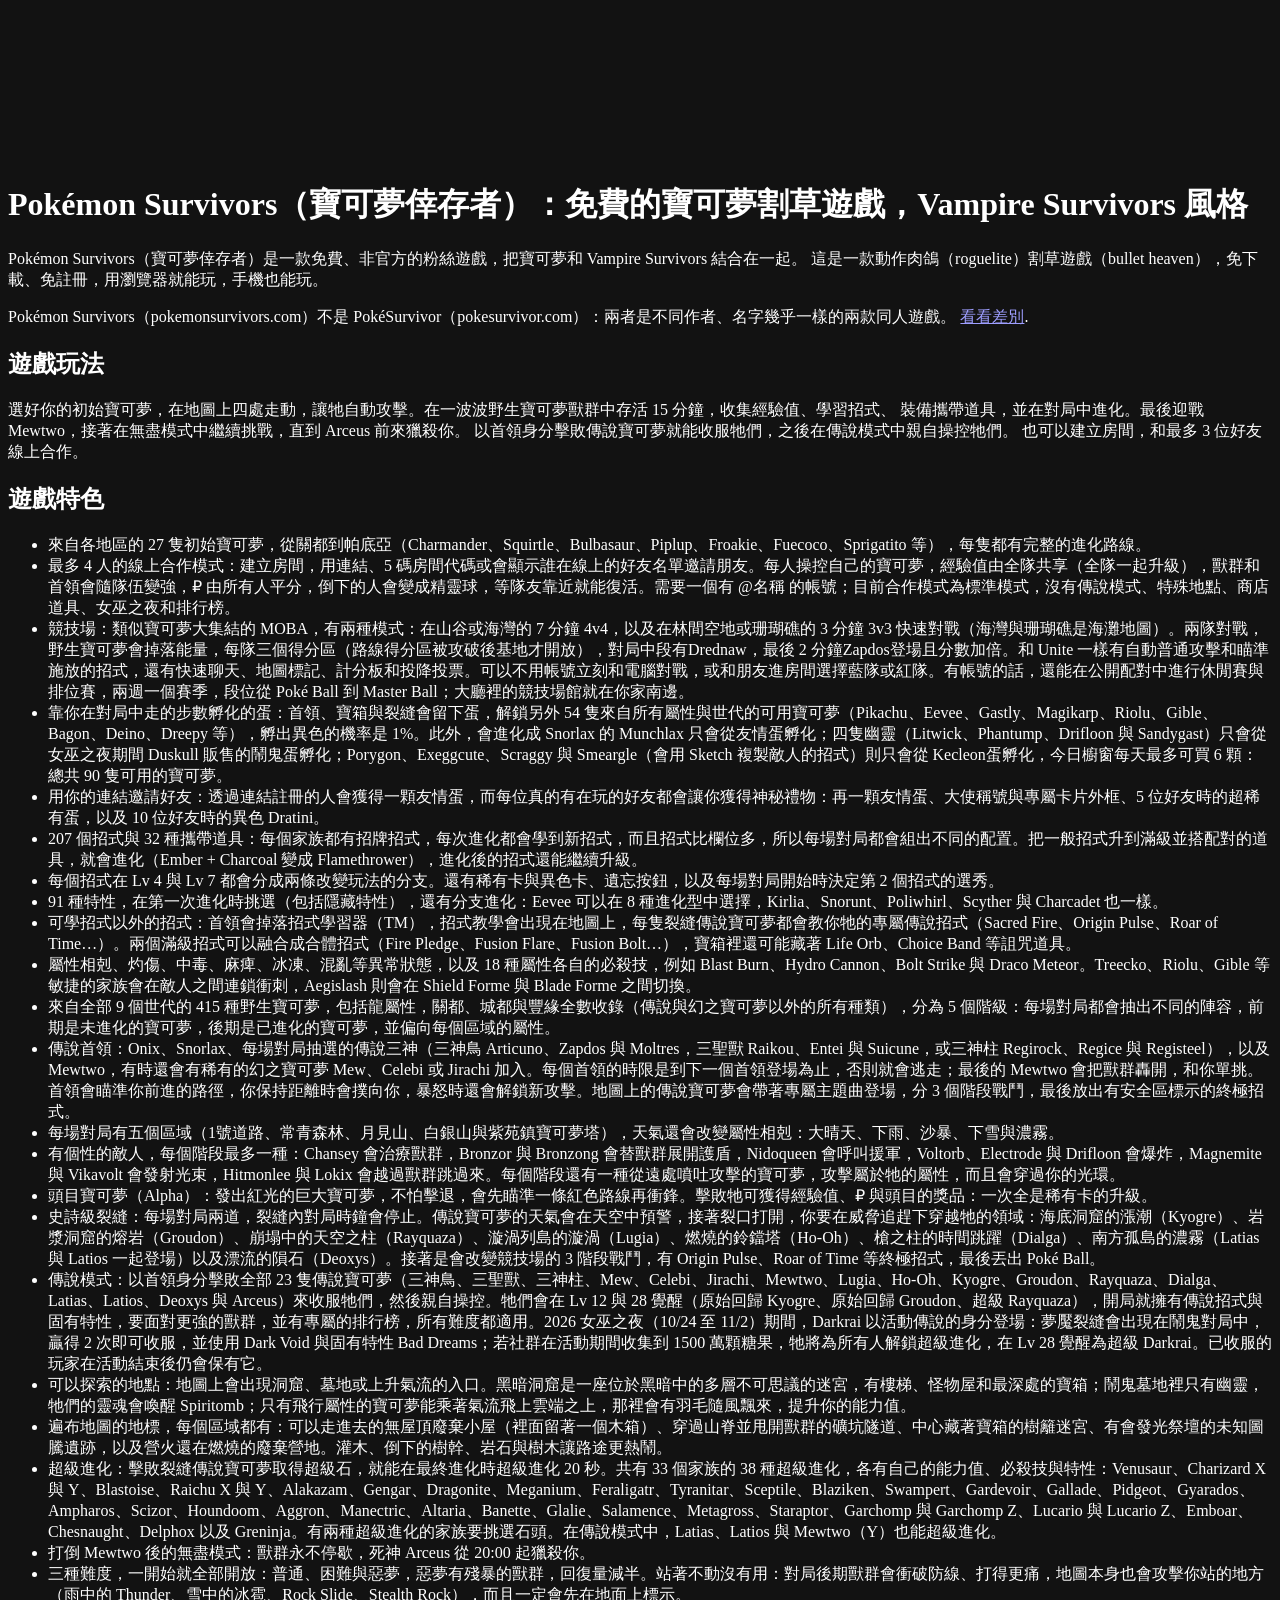
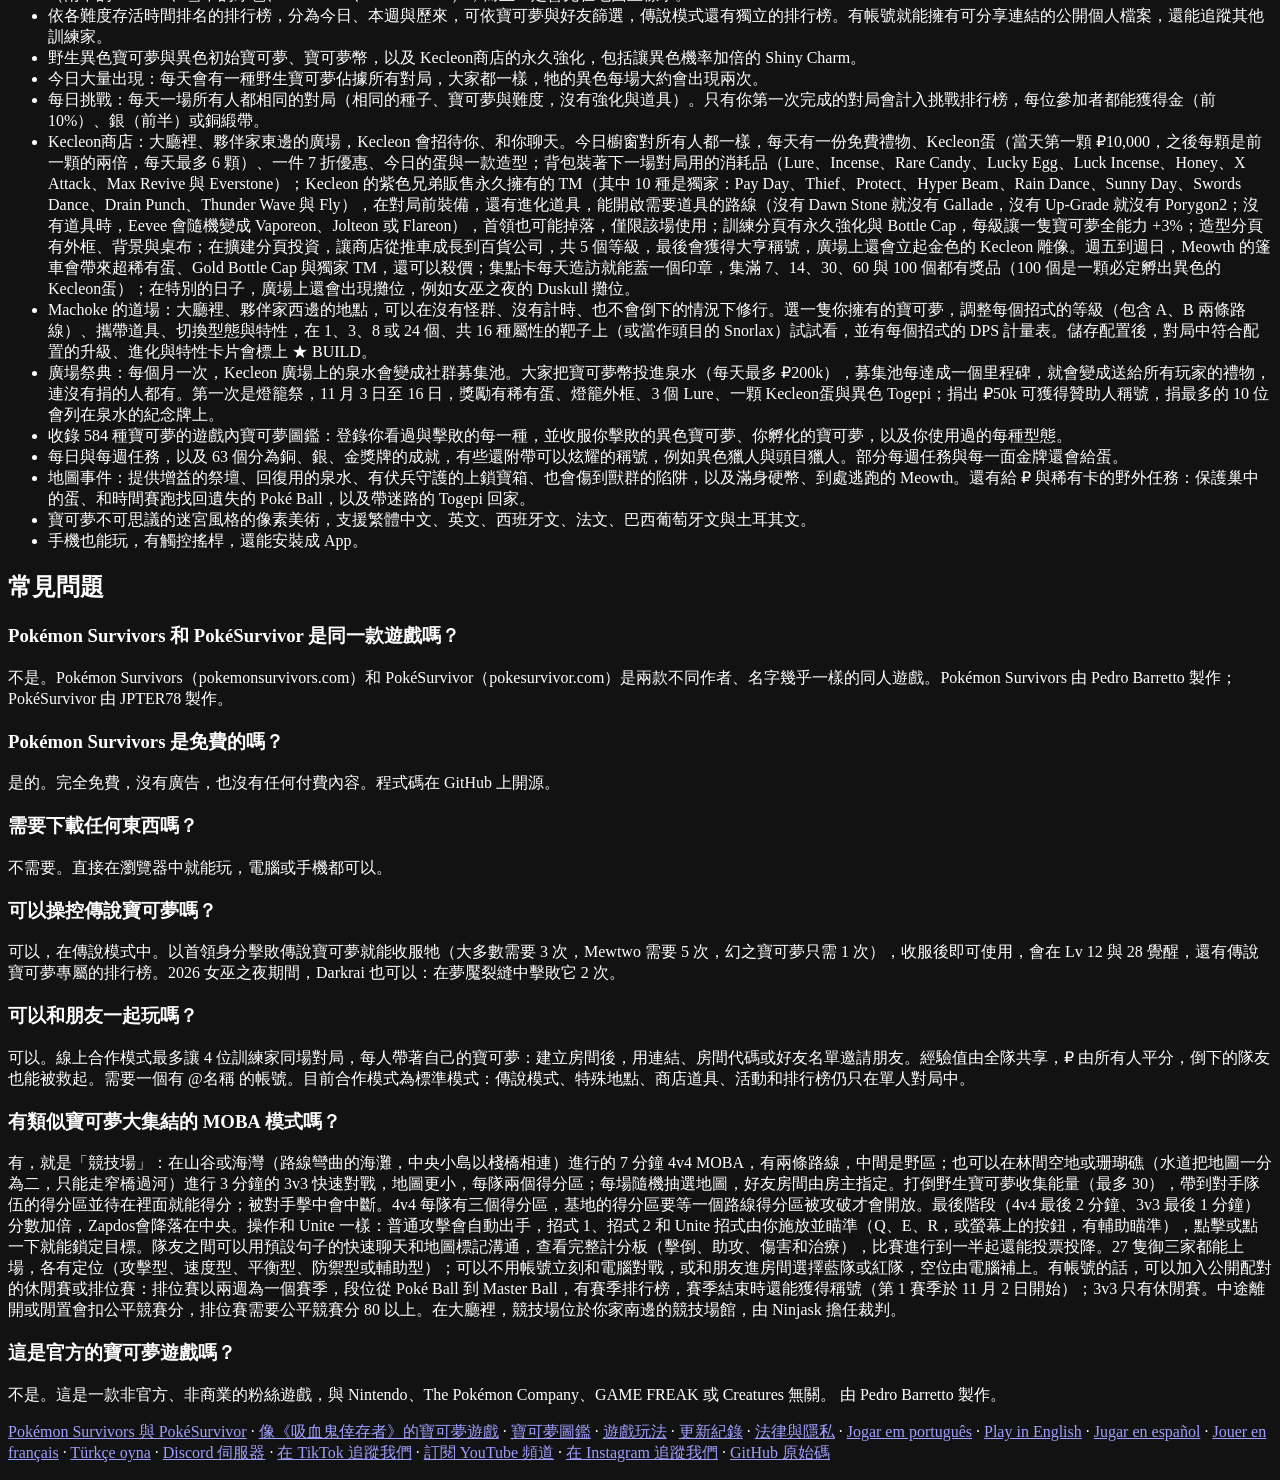
<file: zh-tw/index.html>
<!doctype html>
<!-- Traditional Chinese entry (Taiwan, Hong Kong): same game as /, but `data-locale` makes first-time visitors start in this language (see src/i18n). -->
<html lang="zh-Hant" data-locale="zh">
  <head>
    <meta charset="UTF-8" />
    <meta
      name="viewport"
      content="width=device-width, initial-scale=1, maximum-scale=1, user-scalable=no, viewport-fit=cover"
    />
    <meta name="theme-color" content="#101820" />
    <meta name="color-scheme" content="dark" />
    <meta name="mobile-web-app-capable" content="yes" />
    <meta name="apple-mobile-web-app-capable" content="yes" />
    <meta name="apple-mobile-web-app-status-bar-style" content="black-translucent" />
    <meta name="apple-mobile-web-app-title" content="Survivors" />
    <meta name="format-detection" content="telephone=no" />
    <title>Pokémon Survivors（寶可夢倖存者）– 免費寶可夢割草遊戲</title>
    <meta name="description" content="免費、免下載，用瀏覽器或手機就能玩的寶可夢割草遊戲：Vampire Survivors 風格的寶可夢肉鴿。從各地區 27 隻初始寶可夢中選一隻（另有 63 隻寶可夢從蛋中孵化），在對局中進化、打倒 Mewtwo，收服傳說寶可夢並親自操控牠們。可以單人遊玩，也能和最多 3 位好友線上合作。還有「競技場」：類似寶可夢大集結的 4v4 與 3v3 MOBA，可以和電腦或朋友對戰。" />
    <link rel="canonical" href="https://www.pokemonsurvivors.com/zh-tw/" />
    <link rel="alternate" hreflang="pt-BR" href="https://www.pokemonsurvivors.com/" />
    <link rel="alternate" hreflang="en" href="https://www.pokemonsurvivors.com/en/" />
    <link rel="alternate" hreflang="es" href="https://www.pokemonsurvivors.com/es/" />
    <link rel="alternate" hreflang="fr" href="https://www.pokemonsurvivors.com/fr/" />
    <link rel="alternate" hreflang="zh-Hant" href="https://www.pokemonsurvivors.com/zh-tw/" />
    <link rel="alternate" hreflang="tr" href="https://www.pokemonsurvivors.com/tr/" />
    <link rel="alternate" hreflang="x-default" href="https://www.pokemonsurvivors.com/en/" />
    <meta property="og:type" content="website" />
    <meta property="og:site_name" content="Pokémon Survivors" />
    <meta property="og:url" content="https://www.pokemonsurvivors.com/zh-tw/" />
    <meta property="og:title" content="Pokémon Survivors – 寶可夢版 Vampire Survivors，免費割草遊戲" />
    <meta property="og:description" content="免費的寶可夢 Vampire Survivors 風格粉絲遊戲。用瀏覽器或手機就能玩，免下載。" />
    <meta property="og:image" content="https://www.pokemonsurvivors.com/og.png" />
    <meta property="og:image:width" content="1200" />
    <meta property="og:image:height" content="630" />
    <meta property="og:image:alt" content="像素風格的 Charizard 正在對抗一大群野生寶可夢" />
    <meta property="og:locale" content="zh_TW" />
    <meta property="og:locale:alternate" content="pt_BR" />
    <meta property="og:locale:alternate" content="en_US" />
    <meta property="og:locale:alternate" content="es_LA" />
    <meta property="og:locale:alternate" content="fr_FR" />
    <meta property="og:locale:alternate" content="tr_TR" />
    <meta name="twitter:card" content="summary_large_image" />
    <link rel="icon" href="/assets/pokemon/4/portrait.png" />
    <link rel="apple-touch-icon" href="/icons/apple-touch-icon.png" />
    <link rel="manifest" href="/manifest.zh.webmanifest" />
    <script type="application/ld+json">
      {
        "@context": "https://schema.org",
        "@graph": [
          {
            "@type": "WebSite",
            "@id": "https://www.pokemonsurvivors.com/#website",
            "name": "Pokémon Survivors",
            "url": "https://www.pokemonsurvivors.com/",
            "inLanguage": ["pt-BR", "en", "es", "fr", "zh-Hant", "tr"]
          },
          {
            "@type": "VideoGame",
            "@id": "https://www.pokemonsurvivors.com/#game",
            "name": "Pokémon Survivors",
            "alternateName": ["Pokemon Survivors", "Pokémon Vampire Survivors", "寶可夢倖存者", "寶可夢 Vampire Survivors", "寶可夢割草遊戲"],
            "url": "https://www.pokemonsurvivors.com/zh-tw/",
            "description": "免費、非官方的寶可夢粉絲遊戲，Vampire Survivors 風格的割草肉鴿。從 27 隻初始寶可夢中選一隻，或孵化蛋解鎖另外 63 隻寶可夢，在來自所有世代的野生獸群中存活 15 分鐘，從 207 個招式中組出你的配置，進化並打倒 Mewtwo。擊敗傳說寶可夢就能收服牠們，並在傳說模式中使用。可在瀏覽器與手機上執行，免下載。可以單人遊玩，也能和最多 3 位好友線上合作。",
            "disambiguatingDescription": "請勿與 PokéSurvivor（pokesurvivor.com）混淆，那是 JPTER78 製作的另一款《吸血鬼倖存者》風格寶可夢同人遊戲；也不是 ClessioTV 製作、需下載到電腦的 Pokémon Survivor Burst。",
            "image": "https://www.pokemonsurvivors.com/og.png",
            "genre": ["Roguelite", "Roguelike", "肉鴿", "割草遊戲", "彈幕天堂（Bullet heaven）", "Survivors-like", "動作"],
            "gamePlatform": ["網頁瀏覽器", "Android", "iOS", "PC"],
            "applicationCategory": "GameApplication",
            "operatingSystem": "任何系統（網頁瀏覽器）",
            "playMode": ["SinglePlayer", "CoOp", "MultiPlayer"],
            "numberOfPlayers": { "@type": "QuantitativeValue", "minValue": 1, "maxValue": 4 },
            "inLanguage": ["en", "pt-BR", "es", "fr", "zh-Hant", "tr"],
            "isAccessibleForFree": true,
            "offers": { "@type": "Offer", "price": "0", "priceCurrency": "TWD" },
            "author": { "@type": "Person", "name": "Pedro Barretto", "url": "https://pedrobarretto.com" },
            "sameAs": ["https://github.com/pedrobarretto/pokemon-survivors", "https://discord.gg/Vx3RWFsjaD", "https://www.tiktok.com/@pokemonsurvivors", "https://www.youtube.com/@PokemonSurvivors", "https://www.instagram.com/pokemonsurvivors/"],
            "isPartOf": { "@id": "https://www.pokemonsurvivors.com/#website" }
          },
          {
            "@type": "FAQPage",
            "mainEntity": [
              {
                "@type": "Question",
                "name": "Pokémon Survivors 和 PokéSurvivor 是同一款遊戲嗎？",
                "acceptedAnswer": { "@type": "Answer", "text": "不是。Pokémon Survivors（pokemonsurvivors.com）和 PokéSurvivor（pokesurvivor.com）是兩款不同作者、名字幾乎一樣的同人遊戲。Pokémon Survivors 由 Pedro Barretto 製作；PokéSurvivor 由 JPTER78 製作。" }
              },
              {
                "@type": "Question",
                "name": "Pokémon Survivors 是免費的嗎？",
                "acceptedAnswer": { "@type": "Answer", "text": "是的。這是一款免費的粉絲遊戲，沒有廣告，也沒有任何付費內容。程式碼在 GitHub 上開源。" }
              },
              {
                "@type": "Question",
                "name": "需要下載任何東西嗎？",
                "acceptedAnswer": { "@type": "Answer", "text": "不需要。直接在瀏覽器中就能玩，電腦或手機都可以。在手機上，還可以從瀏覽器選單把它安裝成全螢幕 App。" }
              },
              {
                "@type": "Question",
                "name": "這款遊戲怎麼玩？",
                "acceptedAnswer": { "@type": "Answer", "text": "這是一款 Vampire Survivors 風格的割草肉鴿遊戲：你只需要移動，寶可夢會自動攻擊。在獸群中存活 15 分鐘，累積經驗值，每次升級時挑選招式與攜帶道具，進化並挑戰傳說首領，直到 Mewtwo。途中，史詩級的裂縫會通往 Lugia、Kyogre、Rayquaza 等傳說寶可夢的領域；打倒 Mewtwo 之後，還能在無盡模式中繼續對抗 Arceus。" }
              },
              {
                "@type": "Question",
                "name": "可以操控傳說寶可夢嗎？",
                "acceptedAnswer": { "@type": "Answer", "text": "可以，在傳說模式中。遊戲中的 23 隻傳說寶可夢（Kyogre、Groudon、Rayquaza、Lugia、Mewtwo、Arceus 等）要以首領身分擊敗才能收服：裂縫與三神的傳說寶可夢需要 3 勝，Mewtwo 需要 5 勝，Mew、Celebi 與 Jirachi 需要 1 勝。Arceus 只能在無盡模式中、收服其他 22 隻之後才能收服。在傳說模式中，牠們會在 Lv 12 與 28 覺醒（原始回歸 Kyogre、原始回歸 Groudon、超級 Rayquaza），獸群會更強，還有專屬的排行榜。2026 女巫之夜（10/24 至 11/2）期間，Darkrai 以活動傳說的身分登場：夢魘裂縫會出現在鬧鬼對局中，贏得 2 次即可收服，並使用 Dark Void 與固有特性 Bad Dreams；若社群在活動期間收集到 1500 萬顆糖果，牠將為所有人解鎖超級進化，在 Lv 28 覺醒為超級 Darkrai。已收服的玩家在活動結束後仍會保有它。" }
              },
              {
                "@type": "Question",
                "name": "可以和朋友一起玩嗎？",
                "acceptedAnswer": { "@type": "Answer", "text": "可以。線上合作模式最多讓 4 位訓練家同場對局，每人帶著自己的寶可夢：建立房間後，用連結、房間代碼或好友名單邀請朋友。經驗值由全隊共享，₽ 由所有人平分，倒下的隊友也能被救起。需要一個有 @名稱 的帳號。目前合作模式為標準模式：傳說模式、特殊地點、商店道具、活動和排行榜仍只在單人對局中。" }
              },
              {
                "@type": "Question",
                "name": "有類似寶可夢大集結的 MOBA 模式嗎？",
                "acceptedAnswer": { "@type": "Answer", "text": "有，就是「競技場」：在山谷或海灣（路線彎曲的海灘，中央小島以棧橋相連）進行的 7 分鐘 4v4 MOBA，有兩條路線，中間是野區；也可以在林間空地或珊瑚礁（水道把地圖一分為二，只能走窄橋過河）進行 3 分鐘的 3v3 快速對戰，地圖更小，每隊兩個得分區；每場隨機抽選地圖，好友房間由房主指定。打倒野生寶可夢收集能量（最多 30），帶到對手隊伍的得分區並待在裡面就能得分；被對手擊中會中斷。4v4 每隊有三個得分區，基地的得分區要等一個路線得分區被攻破才會開放。最後階段（4v4 最後 2 分鐘、3v3 最後 1 分鐘）分數加倍，Zapdos會降落在中央。操作和 Unite 一樣：普通攻擊會自動出手，招式 1、招式 2 和 Unite 招式由你施放並瞄準（Q、E、R，或螢幕上的按鈕，有輔助瞄準），點擊或點一下就能鎖定目標。隊友之間可以用預設句子的快速聊天和地圖標記溝通，查看完整計分板（擊倒、助攻、傷害和治療），比賽進行到一半起還能投票投降。27 隻御三家都能上場，各有定位（攻擊型、速度型、平衡型、防禦型或輔助型）；可以不用帳號立刻和電腦對戰，或和朋友進房間選擇藍隊或紅隊，空位由電腦補上。有帳號的話，可以加入公開配對的休閒賽或排位賽：排位賽以兩週為一個賽季，段位從 Poké Ball 到 Master Ball，有賽季排行榜，賽季結束時還能獲得稱號（第 1 賽季於 11 月 2 日開始）；3v3 只有休閒賽。中途離開或閒置會扣公平競賽分，排位賽需要公平競賽分 80 以上。在大廳裡，競技場位於你家南邊的競技場館，由 Ninjask 擔任裁判。" }
              },
              {
                "@type": "Question",
                "name": "這是官方的寶可夢遊戲嗎？",
                "acceptedAnswer": { "@type": "Answer", "text": "不是。這是一款非官方、非商業的粉絲遊戲，與 Nintendo、The Pokémon Company、GAME FREAK 或 Creatures 無關。" }
              }
            ]
          }
        ]
      }
    </script>
  </head>
  <body>
    <canvas id="game" aria-label="Pokémon Survivors"></canvas>
    <div id="ui"></div>
    <!-- Text alternative to the canvas: read by screen readers, search engines and AI crawlers that don't run JS. -->
    <main class="sr-only">
      <h1>Pokémon Survivors（寶可夢倖存者）：免費的寶可夢割草遊戲，Vampire Survivors 風格</h1>
      <p>
        Pokémon Survivors（寶可夢倖存者）是一款免費、非官方的粉絲遊戲，把寶可夢和 Vampire Survivors 結合在一起。
        這是一款動作肉鴿（roguelite）割草遊戲（bullet heaven），免下載、免註冊，用瀏覽器就能玩，手機也能玩。
      </p>
      <p>Pokémon Survivors（pokemonsurvivors.com）不是 PokéSurvivor（pokesurvivor.com）：兩者是不同作者、名字幾乎一樣的兩款同人遊戲。 <a href="/zh-tw/pokemon-survivors-vs-pokesurvivor/">看看差別</a>.</p>
      <h2>遊戲玩法</h2>
      <p>
        選好你的初始寶可夢，在地圖上四處走動，讓牠自動攻擊。在一波波野生寶可夢獸群中存活 15 分鐘，收集經驗值、學習招式、
        裝備攜帶道具，並在對局中進化。最後迎戰 Mewtwo，接著在無盡模式中繼續挑戰，直到 Arceus 前來獵殺你。
        以首領身分擊敗傳說寶可夢就能收服牠們，之後在傳說模式中親自操控牠們。
        也可以建立房間，和最多 3 位好友線上合作。
      </p>
      <h2>遊戲特色</h2>
      <ul>
        <li>來自各地區的 27 隻初始寶可夢，從關都到帕底亞（Charmander、Squirtle、Bulbasaur、Piplup、Froakie、Fuecoco、Sprigatito 等），每隻都有完整的進化路線。</li>
        <li>最多 4 人的線上合作模式：建立房間，用連結、5 碼房間代碼或會顯示誰在線上的好友名單邀請朋友。每人操控自己的寶可夢，經驗值由全隊共享（全隊一起升級），獸群和首領會隨隊伍變強，₽ 由所有人平分，倒下的人會變成精靈球，等隊友靠近就能復活。需要一個有 @名稱 的帳號；目前合作模式為標準模式，沒有傳說模式、特殊地點、商店道具、女巫之夜和排行榜。</li>
        <li>競技場：類似寶可夢大集結的 MOBA，有兩種模式：在山谷或海灣的 7 分鐘 4v4，以及在林間空地或珊瑚礁的 3 分鐘 3v3 快速對戰（海灣與珊瑚礁是海灘地圖）。兩隊對戰，野生寶可夢會掉落能量，每隊三個得分區（路線得分區被攻破後基地才開放），對局中段有Drednaw，最後 2 分鐘Zapdos登場且分數加倍。和 Unite 一樣有自動普通攻擊和瞄準施放的招式，還有快速聊天、地圖標記、計分板和投降投票。可以不用帳號立刻和電腦對戰，或和朋友進房間選擇藍隊或紅隊。有帳號的話，還能在公開配對中進行休閒賽與排位賽，兩週一個賽季，段位從 Poké Ball 到 Master Ball；大廳裡的競技場館就在你家南邊。</li>
        <li>靠你在對局中走的步數孵化的蛋：首領、寶箱與裂縫會留下蛋，解鎖另外 54 隻來自所有屬性與世代的可用寶可夢（Pikachu、Eevee、Gastly、Magikarp、Riolu、Gible、Bagon、Deino、Dreepy 等），孵出異色的機率是 1%。此外，會進化成 Snorlax 的 Munchlax 只會從友情蛋孵化；四隻幽靈（Litwick、Phantump、Drifloon 與 Sandygast）只會從女巫之夜期間 Duskull 販售的鬧鬼蛋孵化；Porygon、Exeggcute、Scraggy 與 Smeargle（會用 Sketch 複製敵人的招式）則只會從 Kecleon蛋孵化，今日櫥窗每天最多可買 6 顆：總共 90 隻可用的寶可夢。</li>
        <li>用你的連結邀請好友：透過連結註冊的人會獲得一顆友情蛋，而每位真的有在玩的好友都會讓你獲得神秘禮物：再一顆友情蛋、大使稱號與專屬卡片外框、5 位好友時的超稀有蛋，以及 10 位好友時的異色 Dratini。</li>
        <li>207 個招式與 32 種攜帶道具：每個家族都有招牌招式，每次進化都會學到新招式，而且招式比欄位多，所以每場對局都會組出不同的配置。把一般招式升到滿級並搭配對的道具，就會進化（Ember + Charcoal 變成 Flamethrower），進化後的招式還能繼續升級。</li>
        <li>每個招式在 Lv 4 與 Lv 7 都會分成兩條改變玩法的分支。還有稀有卡與異色卡、遺忘按鈕，以及每場對局開始時決定第 2 個招式的選秀。</li>
        <li>91 種特性，在第一次進化時挑選（包括隱藏特性），還有分支進化：Eevee 可以在 8 種進化型中選擇，Kirlia、Snorunt、Poliwhirl、Scyther 與 Charcadet 也一樣。</li>
        <li>可學招式以外的招式：首領會掉落招式學習器（TM），招式教學會出現在地圖上，每隻裂縫傳說寶可夢都會教你牠的專屬傳說招式（Sacred Fire、Origin Pulse、Roar of Time…）。兩個滿級招式可以融合成合體招式（Fire Pledge、Fusion Flare、Fusion Bolt…），寶箱裡還可能藏著 Life Orb、Choice Band 等詛咒道具。</li>
        <li>屬性相剋、灼傷、中毒、麻痺、冰凍、混亂等異常狀態，以及 18 種屬性各自的必殺技，例如 Blast Burn、Hydro Cannon、Bolt Strike 與 Draco Meteor。Treecko、Riolu、Gible 等敏捷的家族會在敵人之間連鎖衝刺，Aegislash 則會在 Shield Forme 與 Blade Forme 之間切換。</li>
        <li>來自全部 9 個世代的 415 種野生寶可夢，包括龍屬性，關都、城都與豐緣全數收錄（傳說與幻之寶可夢以外的所有種類），分為 5 個階級：每場對局都會抽出不同的陣容，前期是未進化的寶可夢，後期是已進化的寶可夢，並偏向每個區域的屬性。</li>
        <li>傳說首領：Onix、Snorlax、每場對局抽選的傳說三神（三神鳥 Articuno、Zapdos 與 Moltres，三聖獸 Raikou、Entei 與 Suicune，或三神柱 Regirock、Regice 與 Registeel），以及 Mewtwo，有時還會有稀有的幻之寶可夢 Mew、Celebi 或 Jirachi 加入。每個首領的時限是到下一個首領登場為止，否則就會逃走；最後的 Mewtwo 會把獸群轟開，和你單挑。首領會瞄準你前進的路徑，你保持距離時會撲向你，暴怒時還會解鎖新攻擊。地圖上的傳說寶可夢會帶著專屬主題曲登場，分 3 個階段戰鬥，最後放出有安全區標示的終極招式。</li>
        <li>每場對局有五個區域（1號道路、常青森林、月見山、白銀山與紫苑鎮寶可夢塔），天氣還會改變屬性相剋：大晴天、下雨、沙暴、下雪與濃霧。</li>
        <li>有個性的敵人，每個階段最多一種：Chansey 會治療獸群，Bronzor 與 Bronzong 會替獸群展開護盾，Nidoqueen 會呼叫援軍，Voltorb、Electrode 與 Drifloon 會爆炸，Magnemite 與 Vikavolt 會發射光束，Hitmonlee 與 Lokix 會越過獸群跳過來。每個階段還有一種從遠處噴吐攻擊的寶可夢，攻擊屬於牠的屬性，而且會穿過你的光環。</li>
        <li>頭目寶可夢（Alpha）：發出紅光的巨大寶可夢，不怕擊退，會先瞄準一條紅色路線再衝鋒。擊敗牠可獲得經驗值、₽ 與頭目的獎品：一次全是稀有卡的升級。</li>
        <li>史詩級裂縫：每場對局兩道，裂縫內對局時鐘會停止。傳說寶可夢的天氣會在天空中預警，接著裂口打開，你要在威脅追趕下穿越牠的領域：海底洞窟的漲潮（Kyogre）、岩漿洞窟的熔岩（Groudon）、崩塌中的天空之柱（Rayquaza）、漩渦列島的漩渦（Lugia）、燃燒的鈴鐺塔（Ho-Oh）、槍之柱的時間跳躍（Dialga）、南方孤島的濃霧（Latias 與 Latios 一起登場）以及漂流的隕石（Deoxys）。接著是會改變競技場的 3 階段戰鬥，有 Origin Pulse、Roar of Time 等終極招式，最後丟出 Poké Ball。</li>
        <li>傳說模式：以首領身分擊敗全部 23 隻傳說寶可夢（三神鳥、三聖獸、三神柱、Mew、Celebi、Jirachi、Mewtwo、Lugia、Ho-Oh、Kyogre、Groudon、Rayquaza、Dialga、Latias、Latios、Deoxys 與 Arceus）來收服牠們，然後親自操控。牠們會在 Lv 12 與 28 覺醒（原始回歸 Kyogre、原始回歸 Groudon、超級 Rayquaza），開局就擁有傳說招式與固有特性，要面對更強的獸群，並有專屬的排行榜，所有難度都適用。2026 女巫之夜（10/24 至 11/2）期間，Darkrai 以活動傳說的身分登場：夢魘裂縫會出現在鬧鬼對局中，贏得 2 次即可收服，並使用 Dark Void 與固有特性 Bad Dreams；若社群在活動期間收集到 1500 萬顆糖果，牠將為所有人解鎖超級進化，在 Lv 28 覺醒為超級 Darkrai。已收服的玩家在活動結束後仍會保有它。</li>
        <li>可以探索的地點：地圖上會出現洞窟、墓地或上升氣流的入口。黑暗洞窟是一座位於黑暗中的多層不可思議的迷宮，有樓梯、怪物屋和最深處的寶箱；鬧鬼墓地裡只有幽靈，牠們的靈魂會喚醒 Spiritomb；只有飛行屬性的寶可夢能乘著氣流飛上雲端之上，那裡會有羽毛隨風飄來，提升你的能力值。</li>
        <li>遍布地圖的地標，每個區域都有：可以走進去的無屋頂廢棄小屋（裡面留著一個木箱）、穿過山脊並甩開獸群的礦坑隧道、中心藏著寶箱的樹籬迷宮、有會發光祭壇的未知圖騰遺跡，以及營火還在燃燒的廢棄營地。灌木、倒下的樹幹、岩石與樹木讓路途更熱鬧。</li>
        <li>超級進化：擊敗裂縫傳說寶可夢取得超級石，就能在最終進化時超級進化 20 秒。共有 33 個家族的 38 種超級進化，各有自己的能力值、必殺技與特性：Venusaur、Charizard X 與 Y、Blastoise、Raichu X 與 Y、Alakazam、Gengar、Dragonite、Meganium、Feraligatr、Tyranitar、Sceptile、Blaziken、Swampert、Gardevoir、Gallade、Pidgeot、Gyarados、Ampharos、Scizor、Houndoom、Aggron、Manectric、Altaria、Banette、Glalie、Salamence、Metagross、Staraptor、Garchomp 與 Garchomp Z、Lucario 與 Lucario Z、Emboar、Chesnaught、Delphox 以及 Greninja。有兩種超級進化的家族要挑選石頭。在傳說模式中，Latias、Latios 與 Mewtwo（Y）也能超級進化。</li>
        <li>打倒 Mewtwo 後的無盡模式：獸群永不停歇，死神 Arceus 從 20:00 起獵殺你。</li>
        <li>三種難度，一開始就全部開放：普通、困難與惡夢，惡夢有殘暴的獸群，回復量減半。站著不動沒有用：對局後期獸群會衝破防線、打得更痛，地圖本身也會攻擊你站的地方（雨中的 Thunder、雪中的冰雹、Rock Slide、Stealth Rock），而且一定會先在地面上標示。</li>
        <li>依各難度存活時間排名的排行榜，分為今日、本週與歷來，可依寶可夢與好友篩選，傳說模式還有獨立的排行榜。有帳號就能擁有可分享連結的公開個人檔案，還能追蹤其他訓練家。</li>
        <li>野生異色寶可夢與異色初始寶可夢、寶可夢幣，以及 Kecleon商店的永久強化，包括讓異色機率加倍的 Shiny Charm。</li>
        <li>今日大量出現：每天會有一種野生寶可夢佔據所有對局，大家都一樣，牠的異色每場大約會出現兩次。</li>
        <li>每日挑戰：每天一場所有人都相同的對局（相同的種子、寶可夢與難度，沒有強化與道具）。只有你第一次完成的對局會計入挑戰排行榜，每位參加者都能獲得金（前 10%）、銀（前半）或銅緞帶。</li>
        <li>Kecleon商店：大廳裡、夥伴家東邊的廣場，Kecleon 會招待你、和你聊天。今日櫥窗對所有人都一樣，每天有一份免費禮物、Kecleon蛋（當天第一顆 ₽10,000，之後每顆是前一顆的兩倍，每天最多 6 顆）、一件 7 折優惠、今日的蛋與一款造型；背包裝著下一場對局用的消耗品（Lure、Incense、Rare Candy、Lucky Egg、Luck Incense、Honey、X Attack、Max Revive 與 Everstone）；Kecleon 的紫色兄弟販售永久擁有的 TM（其中 10 種是獨家：Pay Day、Thief、Protect、Hyper Beam、Rain Dance、Sunny Day、Swords Dance、Drain Punch、Thunder Wave 與 Fly），在對局前裝備，還有進化道具，能開啟需要道具的路線（沒有 Dawn Stone 就沒有 Gallade，沒有 Up-Grade 就沒有 Porygon2；沒有道具時，Eevee 會隨機變成 Vaporeon、Jolteon 或 Flareon），首領也可能掉落，僅限該場使用；訓練分頁有永久強化與 Bottle Cap，每級讓一隻寶可夢全能力 +3%；造型分頁有外框、背景與桌布；在擴建分頁投資，讓商店從推車成長到百貨公司，共 5 個等級，最後會獲得大亨稱號，廣場上還會立起金色的 Kecleon 雕像。週五到週日，Meowth 的篷車會帶來超稀有蛋、Gold Bottle Cap 與獨家 TM，還可以殺價；集點卡每天造訪就能蓋一個印章，集滿 7、14、30、60 與 100 個都有獎品（100 個是一顆必定孵出異色的 Kecleon蛋）；在特別的日子，廣場上還會出現攤位，例如女巫之夜的 Duskull 攤位。</li>
        <li>Machoke 的道場：大廳裡、夥伴家西邊的地點，可以在沒有怪群、沒有計時、也不會倒下的情況下修行。選一隻你擁有的寶可夢，調整每個招式的等級（包含 A、B 兩條路線）、攜帶道具、切換型態與特性，在 1、3、8 或 24 個、共 16 種屬性的靶子上（或當作頭目的 Snorlax）試試看，並有每個招式的 DPS 計量表。儲存配置後，對局中符合配置的升級、進化與特性卡片會標上 ★ BUILD。</li>
        <li>廣場祭典：每個月一次，Kecleon 廣場上的泉水會變成社群募集池。大家把寶可夢幣投進泉水（每天最多 ₽200k），募集池每達成一個里程碑，就會變成送給所有玩家的禮物，連沒有捐的人都有。第一次是燈籠祭，11 月 3 日至 16 日，獎勵有稀有蛋、燈籠外框、3 個 Lure、一顆 Kecleon蛋與異色 Togepi；捐出 ₽50k 可獲得贊助人稱號，捐最多的 10 位會列在泉水的紀念牌上。</li>
        <li>收錄 584 種寶可夢的遊戲內寶可夢圖鑑：登錄你看過與擊敗的每一種，並收服你擊敗的異色寶可夢、你孵化的寶可夢，以及你使用過的每種型態。</li>
        <li>每日與每週任務，以及 63 個分為銅、銀、金獎牌的成就，有些還附帶可以炫耀的稱號，例如異色獵人與頭目獵人。部分每週任務與每一面金牌還會給蛋。</li>
        <li>地圖事件：提供增益的祭壇、回復用的泉水、有伏兵守護的上鎖寶箱、也會傷到獸群的陷阱，以及滿身硬幣、到處逃跑的 Meowth。還有給 ₽ 與稀有卡的野外任務：保護巢中的蛋、和時間賽跑找回遺失的 Poké Ball，以及帶迷路的 Togepi 回家。</li>
        <li>寶可夢不可思議的迷宮風格的像素美術，支援繁體中文、英文、西班牙文、法文、巴西葡萄牙文與土耳其文。</li>
        <li>手機也能玩，有觸控搖桿，還能安裝成 App。</li>
      </ul>
      <h2>常見問題</h2>
      <h3>Pokémon Survivors 和 PokéSurvivor 是同一款遊戲嗎？</h3>
      <p>不是。Pokémon Survivors（pokemonsurvivors.com）和 PokéSurvivor（pokesurvivor.com）是兩款不同作者、名字幾乎一樣的同人遊戲。Pokémon Survivors 由 Pedro Barretto 製作；PokéSurvivor 由 JPTER78 製作。</p>
      <h3>Pokémon Survivors 是免費的嗎？</h3>
      <p>是的。完全免費，沒有廣告，也沒有任何付費內容。程式碼在 GitHub 上開源。</p>
      <h3>需要下載任何東西嗎？</h3>
      <p>不需要。直接在瀏覽器中就能玩，電腦或手機都可以。</p>
      <h3>可以操控傳說寶可夢嗎？</h3>
      <p>可以，在傳說模式中。以首領身分擊敗傳說寶可夢就能收服牠（大多數需要 3 次，Mewtwo 需要 5 次，幻之寶可夢只需 1 次），收服後即可使用，會在 Lv 12 與 28 覺醒，還有傳說寶可夢專屬的排行榜。2026 女巫之夜期間，Darkrai 也可以：在夢魘裂縫中擊敗它 2 次。</p>
      <h3>可以和朋友一起玩嗎？</h3>
      <p>可以。線上合作模式最多讓 4 位訓練家同場對局，每人帶著自己的寶可夢：建立房間後，用連結、房間代碼或好友名單邀請朋友。經驗值由全隊共享，₽ 由所有人平分，倒下的隊友也能被救起。需要一個有 @名稱 的帳號。目前合作模式為標準模式：傳說模式、特殊地點、商店道具、活動和排行榜仍只在單人對局中。</p>
      <h3>有類似寶可夢大集結的 MOBA 模式嗎？</h3>
      <p>有，就是「競技場」：在山谷或海灣（路線彎曲的海灘，中央小島以棧橋相連）進行的 7 分鐘 4v4 MOBA，有兩條路線，中間是野區；也可以在林間空地或珊瑚礁（水道把地圖一分為二，只能走窄橋過河）進行 3 分鐘的 3v3 快速對戰，地圖更小，每隊兩個得分區；每場隨機抽選地圖，好友房間由房主指定。打倒野生寶可夢收集能量（最多 30），帶到對手隊伍的得分區並待在裡面就能得分；被對手擊中會中斷。4v4 每隊有三個得分區，基地的得分區要等一個路線得分區被攻破才會開放。最後階段（4v4 最後 2 分鐘、3v3 最後 1 分鐘）分數加倍，Zapdos會降落在中央。操作和 Unite 一樣：普通攻擊會自動出手，招式 1、招式 2 和 Unite 招式由你施放並瞄準（Q、E、R，或螢幕上的按鈕，有輔助瞄準），點擊或點一下就能鎖定目標。隊友之間可以用預設句子的快速聊天和地圖標記溝通，查看完整計分板（擊倒、助攻、傷害和治療），比賽進行到一半起還能投票投降。27 隻御三家都能上場，各有定位（攻擊型、速度型、平衡型、防禦型或輔助型）；可以不用帳號立刻和電腦對戰，或和朋友進房間選擇藍隊或紅隊，空位由電腦補上。有帳號的話，可以加入公開配對的休閒賽或排位賽：排位賽以兩週為一個賽季，段位從 Poké Ball 到 Master Ball，有賽季排行榜，賽季結束時還能獲得稱號（第 1 賽季於 11 月 2 日開始）；3v3 只有休閒賽。中途離開或閒置會扣公平競賽分，排位賽需要公平競賽分 80 以上。在大廳裡，競技場位於你家南邊的競技場館，由 Ninjask 擔任裁判。</p>
      <h3>這是官方的寶可夢遊戲嗎？</h3>
      <p>
        不是。這是一款非官方、非商業的粉絲遊戲，與 Nintendo、The Pokémon Company、GAME FREAK 或 Creatures 無關。
        由 Pedro Barretto 製作。
      </p>
      <p>
        <a href="/zh-tw/pokemon-survivors-vs-pokesurvivor/">Pokémon Survivors 與 PokéSurvivor</a> · <a href="/zh-tw/pokemon-games-like-vampire-survivors/">像《吸血鬼倖存者》的寶可夢遊戲</a> ·
        <a href="/zh-tw/pokedex/">寶可夢圖鑑</a> · <a href="/zh-tw/guide/">遊戲玩法</a> · <a href="/zh-tw/changelog/">更新紀錄</a> ·
        <a href="/zh-tw/legal/">法律與隱私</a> ·
        <a href="https://www.pokemonsurvivors.com/" hreflang="pt-BR">Jogar em português</a> ·
        <a href="https://www.pokemonsurvivors.com/en/" hreflang="en">Play in English</a> ·
        <a href="https://www.pokemonsurvivors.com/es/" hreflang="es">Jugar en español</a> ·
        <a href="https://www.pokemonsurvivors.com/fr/" hreflang="fr">Jouer en français</a> ·
        <a href="https://www.pokemonsurvivors.com/tr/" hreflang="tr">Türkçe oyna</a> ·
        <a href="https://discord.gg/Vx3RWFsjaD">Discord 伺服器</a> ·
        <a href="https://www.tiktok.com/@pokemonsurvivors" rel="me">在 TikTok 追蹤我們</a> ·
        <a href="https://www.youtube.com/@PokemonSurvivors" rel="me">訂閱 YouTube 頻道</a> ·
        <a href="https://www.instagram.com/pokemonsurvivors/" rel="me">在 Instagram 追蹤我們</a> ·
        <a href="https://github.com/pedrobarretto/pokemon-survivors">GitHub 原始碼</a>
      </p>
    </main>
    <script type="module" src="/src/main.ts"></script>
  </body>
</html>
</file>
